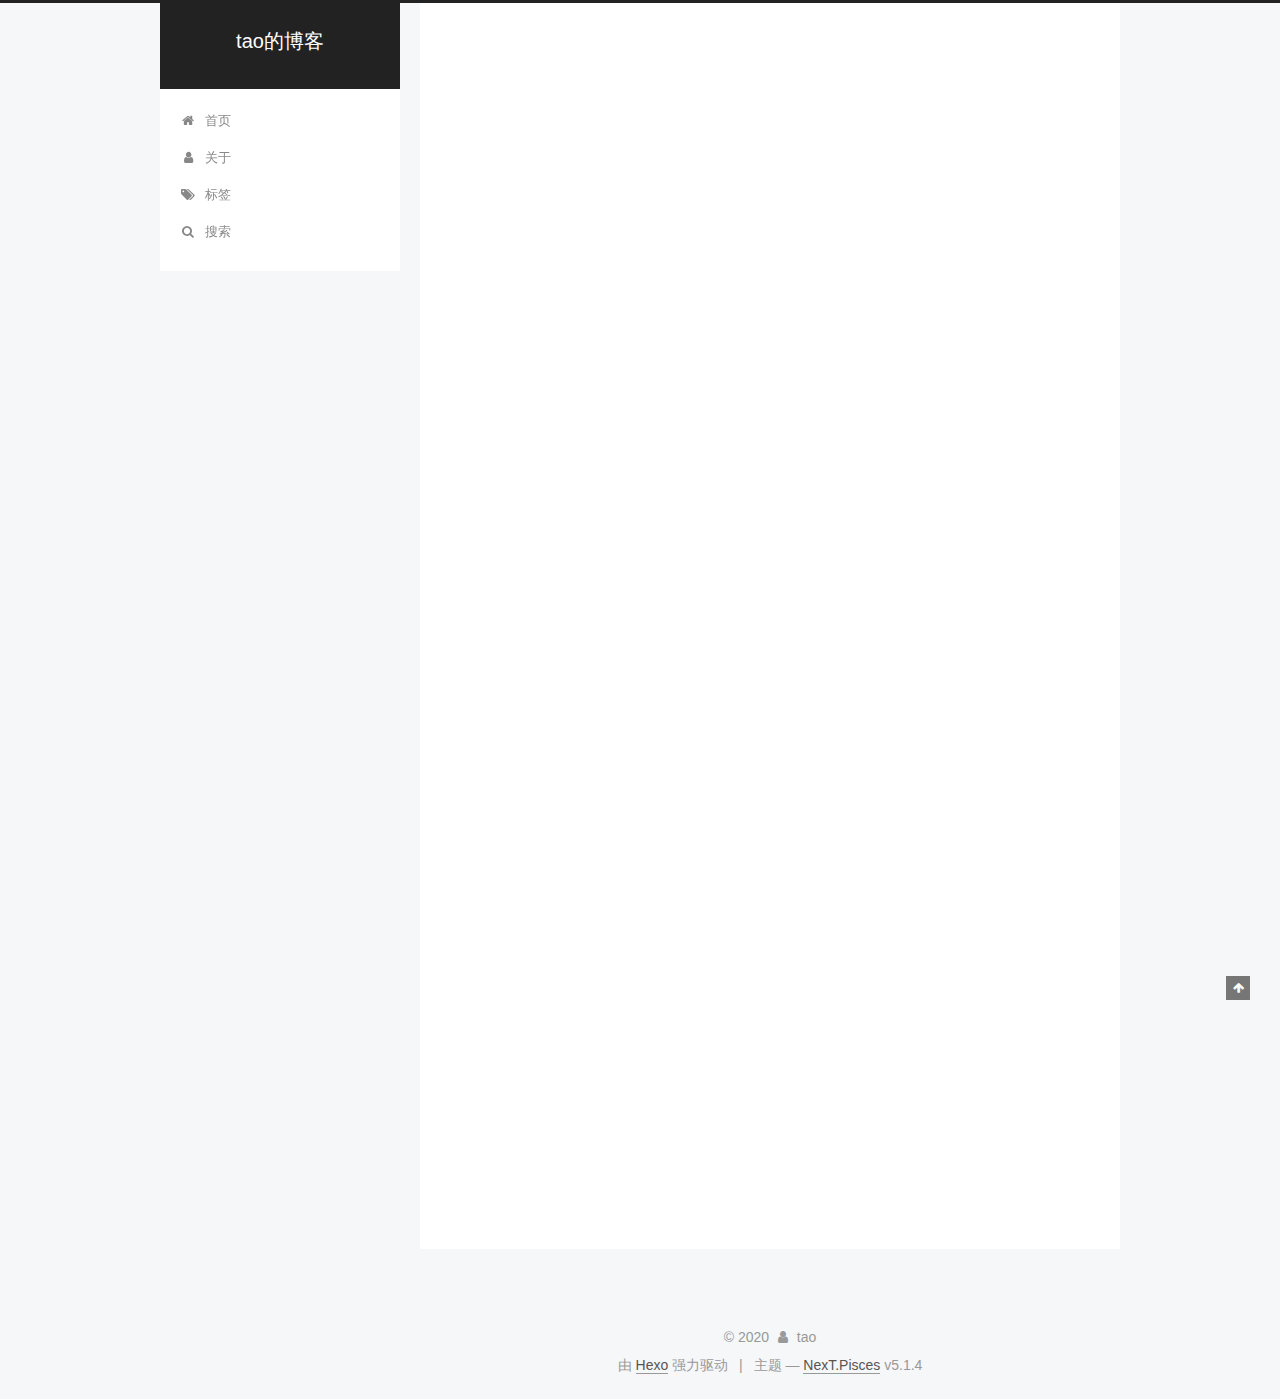
<file: index.html>
<!DOCTYPE html>



  


<html class="theme-next pisces use-motion" lang="zh-Hans">
<head>
  <meta charset="UTF-8"/>
<meta http-equiv="X-UA-Compatible" content="IE=edge" />
<meta name="viewport" content="width=device-width, initial-scale=1, maximum-scale=1"/>
<meta name="theme-color" content="#222">









<meta http-equiv="Cache-Control" content="no-transform" />
<meta http-equiv="Cache-Control" content="no-siteapp" />
















  
  
  <link href="/lib/fancybox/source/jquery.fancybox.css?v=2.1.5" rel="stylesheet" type="text/css" />







<link href="/lib/font-awesome/css/font-awesome.min.css?v=4.6.2" rel="stylesheet" type="text/css" />

<link href="/css/main.css?v=5.1.4" rel="stylesheet" type="text/css" />


  <link rel="apple-touch-icon" sizes="180x180" href="/images/apple-touch-icon-next.png?v=5.1.4">


  <link rel="icon" type="image/png" sizes="32x32" href="/images/favicon-32x32-next.png?v=5.1.4">


  <link rel="icon" type="image/png" sizes="16x16" href="/images/favicon-16x16-next.png?v=5.1.4">


  <link rel="mask-icon" href="/images/logo.svg?v=5.1.4" color="#222">





  <meta name="keywords" content="Hexo, NexT" />










<meta property="og:type" content="website">
<meta property="og:title" content="tao的博客">
<meta property="og:url" content="http://example.com/index.html">
<meta property="og:site_name" content="tao的博客">
<meta property="og:locale">
<meta property="article:author" content="tao">
<meta name="twitter:card" content="summary">



<script type="text/javascript" id="hexo.configurations">
  var NexT = window.NexT || {};
  var CONFIG = {
    root: '',
    scheme: 'Pisces',
    version: '5.1.4',
    sidebar: {"position":"left","display":"post","offset":12,"b2t":false,"scrollpercent":false,"onmobile":false},
    fancybox: true,
    tabs: true,
    motion: {"enable":true,"async":false,"transition":{"post_block":"fadeIn","post_header":"slideDownIn","post_body":"slideDownIn","coll_header":"slideLeftIn","sidebar":"slideUpIn"}},
    duoshuo: {
      userId: '0',
      author: '博主'
    },
    algolia: {
      applicationID: '',
      apiKey: '',
      indexName: '',
      hits: {"per_page":10},
      labels: {"input_placeholder":"Search for Posts","hits_empty":"We didn't find any results for the search: ${query}","hits_stats":"${hits} results found in ${time} ms"}
    }
  };
</script>



  <link rel="canonical" href="http://example.com/"/>





  <title>tao的博客</title>
  








<meta name="generator" content="Hexo 5.2.0"></head>

<body itemscope itemtype="http://schema.org/WebPage" lang="zh-Hans">

  
  
    
  

  <div class="container sidebar-position-left 
  page-home">
    <div class="headband"></div>

    <header id="header" class="header" itemscope itemtype="http://schema.org/WPHeader">
      <div class="header-inner"><div class="site-brand-wrapper">
  <div class="site-meta ">
    

    <div class="custom-logo-site-title">
      <a href="/"  class="brand" rel="start">
        <span class="logo-line-before"><i></i></span>
        <span class="site-title">tao的博客</span>
        <span class="logo-line-after"><i></i></span>
      </a>
    </div>
      
        <p class="site-subtitle"></p>
      
  </div>

  <div class="site-nav-toggle">
    <button>
      <span class="btn-bar"></span>
      <span class="btn-bar"></span>
      <span class="btn-bar"></span>
    </button>
  </div>
</div>

<nav class="site-nav">
  

  
    <ul id="menu" class="menu">
      
        
        <li class="menu-item menu-item-home">
          <a href="/" rel="section">
            
              <i class="menu-item-icon fa fa-fw fa-home"></i> <br />
            
            首页
          </a>
        </li>
      
        
        <li class="menu-item menu-item-about">
          <a href="/about/" rel="section">
            
              <i class="menu-item-icon fa fa-fw fa-user"></i> <br />
            
            关于
          </a>
        </li>
      
        
        <li class="menu-item menu-item-tags">
          <a href="/tags/" rel="section">
            
              <i class="menu-item-icon fa fa-fw fa-tags"></i> <br />
            
            标签
          </a>
        </li>
      

      
        <li class="menu-item menu-item-search">
          
            <a href="javascript:;" class="popup-trigger">
          
            
              <i class="menu-item-icon fa fa-search fa-fw"></i> <br />
            
            搜索
          </a>
        </li>
      
    </ul>
  

  
    <div class="site-search">
      
  <div class="popup search-popup local-search-popup">
  <div class="local-search-header clearfix">
    <span class="search-icon">
      <i class="fa fa-search"></i>
    </span>
    <span class="popup-btn-close">
      <i class="fa fa-times-circle"></i>
    </span>
    <div class="local-search-input-wrapper">
      <input autocomplete="off"
             placeholder="搜索..." spellcheck="false"
             type="text" id="local-search-input">
    </div>
  </div>
  <div id="local-search-result"></div>
</div>



    </div>
  
</nav>



 </div>
    </header>

    <main id="main" class="main">
      <div class="main-inner">
        <div class="content-wrap">
          <div id="content" class="content">
            
  <section id="posts" class="posts-expand">
    
      

  

  
  
  

  <article class="post post-type-normal" itemscope itemtype="http://schema.org/Article">
  
  
  
  <div class="post-block">
    <link itemprop="mainEntityOfPage" href="http://example.com/2020/11/19/4/">

    <span hidden itemprop="author" itemscope itemtype="http://schema.org/Person">
      <meta itemprop="name" content="">
      <meta itemprop="description" content="">
      <meta itemprop="image" content="/images/avatar.gif">
    </span>

    <span hidden itemprop="publisher" itemscope itemtype="http://schema.org/Organization">
      <meta itemprop="name" content="tao的博客">
    </span>

    
      <header class="post-header">

        
        
          <h1 class="post-title" itemprop="name headline">
                
                <a class="post-title-link" href="/2020/11/19/4/" itemprop="url">Next 使用文档</a></h1>
        

        <div class="post-meta">
          <span class="post-time">
            
              <span class="post-meta-item-icon">
                <i class="fa fa-calendar-o"></i>
              </span>
              
                <span class="post-meta-item-text">发表于</span>
              
              <time title="创建于" itemprop="dateCreated datePublished" datetime="2020-11-19T22:27:57+08:00">
                2020-11-19
              </time>
            

            

            
          </span>

          

          
            
          

          
          
             <span id="/2020/11/19/4/" class="leancloud_visitors" data-flag-title="Next 使用文档">
               <span class="post-meta-divider">|</span>
               <span class="post-meta-item-icon">
                 <i class="fa fa-eye"></i>
               </span>
               
                 <span class="post-meta-item-text">阅读次数&#58;</span>
               
                 <span class="leancloud-visitors-count"></span>
             </span>
          

          

          

          

        </div>
      </header>
    

    
    
    
    <div class="post-body" itemprop="articleBody">

      
      

      
        
          
            <p><a target="_blank" rel="noopener" href="http://theme-next.iissnan.com/theme-settings.html">Next 使用文档</a></p>

          
        
      
    </div>
    
    
    

    

    

    

    <footer class="post-footer">
      

      

      

      
      
        <div class="post-eof"></div>
      
    </footer>
  </div>
  
  
  
  </article>


    
      

  

  
  
  

  <article class="post post-type-normal" itemscope itemtype="http://schema.org/Article">
  
  
  
  <div class="post-block">
    <link itemprop="mainEntityOfPage" href="http://example.com/2020/11/19/3/">

    <span hidden itemprop="author" itemscope itemtype="http://schema.org/Person">
      <meta itemprop="name" content="">
      <meta itemprop="description" content="">
      <meta itemprop="image" content="/images/avatar.gif">
    </span>

    <span hidden itemprop="publisher" itemscope itemtype="http://schema.org/Organization">
      <meta itemprop="name" content="tao的博客">
    </span>

    
      <header class="post-header">

        
        
          <h1 class="post-title" itemprop="name headline">
                
                <a class="post-title-link" href="/2020/11/19/3/" itemprop="url">hexo下的tags标签无法显示</a></h1>
        

        <div class="post-meta">
          <span class="post-time">
            
              <span class="post-meta-item-icon">
                <i class="fa fa-calendar-o"></i>
              </span>
              
                <span class="post-meta-item-text">发表于</span>
              
              <time title="创建于" itemprop="dateCreated datePublished" datetime="2020-11-19T22:26:23+08:00">
                2020-11-19
              </time>
            

            

            
          </span>

          

          
            
          

          
          
             <span id="/2020/11/19/3/" class="leancloud_visitors" data-flag-title="hexo下的tags标签无法显示">
               <span class="post-meta-divider">|</span>
               <span class="post-meta-item-icon">
                 <i class="fa fa-eye"></i>
               </span>
               
                 <span class="post-meta-item-text">阅读次数&#58;</span>
               
                 <span class="leancloud-visitors-count"></span>
             </span>
          

          

          

          

        </div>
      </header>
    

    
    
    
    <div class="post-body" itemprop="articleBody">

      
      

      
        
          
            <p><a target="_blank" rel="noopener" href="https://www.zhihu.com/question/29017171">解决方案</a></p>

          
        
      
    </div>
    
    
    

    

    

    

    <footer class="post-footer">
      

      

      

      
      
        <div class="post-eof"></div>
      
    </footer>
  </div>
  
  
  
  </article>


    
      

  

  
  
  

  <article class="post post-type-normal" itemscope itemtype="http://schema.org/Article">
  
  
  
  <div class="post-block">
    <link itemprop="mainEntityOfPage" href="http://example.com/2020/11/19/2/">

    <span hidden itemprop="author" itemscope itemtype="http://schema.org/Person">
      <meta itemprop="name" content="">
      <meta itemprop="description" content="">
      <meta itemprop="image" content="/images/avatar.gif">
    </span>

    <span hidden itemprop="publisher" itemscope itemtype="http://schema.org/Organization">
      <meta itemprop="name" content="tao的博客">
    </span>

    
      <header class="post-header">

        
        
          <h1 class="post-title" itemprop="name headline">
                
                <a class="post-title-link" href="/2020/11/19/2/" itemprop="url">NEXT 主题# cannot GET /20%/</a></h1>
        

        <div class="post-meta">
          <span class="post-time">
            
              <span class="post-meta-item-icon">
                <i class="fa fa-calendar-o"></i>
              </span>
              
                <span class="post-meta-item-text">发表于</span>
              
              <time title="创建于" itemprop="dateCreated datePublished" datetime="2020-11-19T21:58:44+08:00">
                2020-11-19
              </time>
            

            

            
          </span>

          

          
            
          

          
          
             <span id="/2020/11/19/2/" class="leancloud_visitors" data-flag-title="NEXT 主题# cannot GET /20%/">
               <span class="post-meta-divider">|</span>
               <span class="post-meta-item-icon">
                 <i class="fa fa-eye"></i>
               </span>
               
                 <span class="post-meta-item-text">阅读次数&#58;</span>
               
                 <span class="leancloud-visitors-count"></span>
             </span>
          

          

          

          

        </div>
      </header>
    

    
    
    
    <div class="post-body" itemprop="articleBody">

      
      

      
        
          
            <p><img src="/2020/11/19/2/1.png" alt="1">%20 是空格的意思.报错是因为在主题配置文件 || 之前加多了空格,去掉就可以了.</p>

          
        
      
    </div>
    
    
    

    

    

    

    <footer class="post-footer">
      

      

      

      
      
        <div class="post-eof"></div>
      
    </footer>
  </div>
  
  
  
  </article>


    
      

  

  
  
  

  <article class="post post-type-tags" itemscope itemtype="http://schema.org/Article">
  
  
  
  <div class="post-block">
    <link itemprop="mainEntityOfPage" href="http://example.com/2020/11/19/helloWord/">

    <span hidden itemprop="author" itemscope itemtype="http://schema.org/Person">
      <meta itemprop="name" content="">
      <meta itemprop="description" content="">
      <meta itemprop="image" content="/images/avatar.gif">
    </span>

    <span hidden itemprop="publisher" itemscope itemtype="http://schema.org/Organization">
      <meta itemprop="name" content="tao的博客">
    </span>

    
      <header class="post-header">

        
        
          <h1 class="post-title" itemprop="name headline">
                
                <a class="post-title-link" href="/2020/11/19/helloWord/" itemprop="url">helloWord</a></h1>
        

        <div class="post-meta">
          <span class="post-time">
            
              <span class="post-meta-item-icon">
                <i class="fa fa-calendar-o"></i>
              </span>
              
                <span class="post-meta-item-text">发表于</span>
              
              <time title="创建于" itemprop="dateCreated datePublished" datetime="2020-11-19T21:24:02+08:00">
                2020-11-19
              </time>
            

            

            
          </span>

          

          
            
          

          
          
             <span id="/2020/11/19/helloWord/" class="leancloud_visitors" data-flag-title="helloWord">
               <span class="post-meta-divider">|</span>
               <span class="post-meta-item-icon">
                 <i class="fa fa-eye"></i>
               </span>
               
                 <span class="post-meta-item-text">阅读次数&#58;</span>
               
                 <span class="leancloud-visitors-count"></span>
             </span>
          

          

          

          

        </div>
      </header>
    

    
    
    
    <div class="post-body" itemprop="articleBody">

      
      

      
        
          
            
          
        
      
    </div>
    
    
    

    

    

    

    <footer class="post-footer">
      

      

      

      
      
        <div class="post-eof"></div>
      
    </footer>
  </div>
  
  
  
  </article>


    
  </section>

  


          </div>
          


          

        </div>
        
          
  
  <div class="sidebar-toggle">
    <div class="sidebar-toggle-line-wrap">
      <span class="sidebar-toggle-line sidebar-toggle-line-first"></span>
      <span class="sidebar-toggle-line sidebar-toggle-line-middle"></span>
      <span class="sidebar-toggle-line sidebar-toggle-line-last"></span>
    </div>
  </div>

  <aside id="sidebar" class="sidebar">
    
    <div class="sidebar-inner">

      

      

      <section class="site-overview-wrap sidebar-panel sidebar-panel-active">
        <div class="site-overview">
          <div class="site-author motion-element" itemprop="author" itemscope itemtype="http://schema.org/Person">
            
              <p class="site-author-name" itemprop="name"></p>
              <p class="site-description motion-element" itemprop="description"></p>
          </div>

          <nav class="site-state motion-element">

            
              <div class="site-state-item site-state-posts">
              
                <a href="/archives">
              
                  <span class="site-state-item-count">4</span>
                  <span class="site-state-item-name">日志</span>
                </a>
              </div>
            

            

            

          </nav>

          

          
            <div class="links-of-author motion-element">
                
                  <span class="links-of-author-item">
                    <a href="https://github.com/yourname" target="_blank" title="GitHub">
                      
                        <i class="fa fa-fw fa-github"></i>GitHub</a>
                  </span>
                
                  <span class="links-of-author-item">
                    <a href="mailto:yourname@gmail.com" target="_blank" title="E-Mail">
                      
                        <i class="fa fa-fw fa-envelope"></i>E-Mail</a>
                  </span>
                
            </div>
          

          
          

          
          

          

        </div>
      </section>

      

      

    </div>
  </aside>


        
      </div>
    </main>

    <footer id="footer" class="footer">
      <div class="footer-inner">
        <div class="copyright">&copy; <span itemprop="copyrightYear">2020</span>
  <span class="with-love">
    <i class="fa fa-user"></i>
  </span>
  <span class="author" itemprop="copyrightHolder">tao</span>

  
</div>


  <div class="powered-by">由 <a class="theme-link" target="_blank" href="https://hexo.io">Hexo</a> 强力驱动</div>



  <span class="post-meta-divider">|</span>



  <div class="theme-info">主题 &mdash; <a class="theme-link" target="_blank" href="https://github.com/iissnan/hexo-theme-next">NexT.Pisces</a> v5.1.4</div>




        







        
      </div>
    </footer>

    
      <div class="back-to-top">
        <i class="fa fa-arrow-up"></i>
        
      </div>
    

    

  </div>

  

<script type="text/javascript">
  if (Object.prototype.toString.call(window.Promise) !== '[object Function]') {
    window.Promise = null;
  }
</script>









  












  
  
    <script type="text/javascript" src="/lib/jquery/index.js?v=2.1.3"></script>
  

  
  
    <script type="text/javascript" src="/lib/fastclick/lib/fastclick.min.js?v=1.0.6"></script>
  

  
  
    <script type="text/javascript" src="/lib/jquery_lazyload/jquery.lazyload.js?v=1.9.7"></script>
  

  
  
    <script type="text/javascript" src="/lib/velocity/velocity.min.js?v=1.2.1"></script>
  

  
  
    <script type="text/javascript" src="/lib/velocity/velocity.ui.min.js?v=1.2.1"></script>
  

  
  
    <script type="text/javascript" src="/lib/fancybox/source/jquery.fancybox.pack.js?v=2.1.5"></script>
  


  


  <script type="text/javascript" src="/js/src/utils.js?v=5.1.4"></script>

  <script type="text/javascript" src="/js/src/motion.js?v=5.1.4"></script>



  
  


  <script type="text/javascript" src="/js/src/affix.js?v=5.1.4"></script>

  <script type="text/javascript" src="/js/src/schemes/pisces.js?v=5.1.4"></script>



  

  


  <script type="text/javascript" src="/js/src/bootstrap.js?v=5.1.4"></script>



  


  




	





  





  












  

  <script type="text/javascript">
    // Popup Window;
    var isfetched = false;
    var isXml = true;
    // Search DB path;
    var search_path = "search.xml";
    if (search_path.length === 0) {
      search_path = "search.xml";
    } else if (/json$/i.test(search_path)) {
      isXml = false;
    }
    var path = "/" + search_path;
    // monitor main search box;

    var onPopupClose = function (e) {
      $('.popup').hide();
      $('#local-search-input').val('');
      $('.search-result-list').remove();
      $('#no-result').remove();
      $(".local-search-pop-overlay").remove();
      $('body').css('overflow', '');
    }

    function proceedsearch() {
      $("body")
        .append('<div class="search-popup-overlay local-search-pop-overlay"></div>')
        .css('overflow', 'hidden');
      $('.search-popup-overlay').click(onPopupClose);
      $('.popup').toggle();
      var $localSearchInput = $('#local-search-input');
      $localSearchInput.attr("autocapitalize", "none");
      $localSearchInput.attr("autocorrect", "off");
      $localSearchInput.focus();
    }

    // search function;
    var searchFunc = function(path, search_id, content_id) {
      'use strict';

      // start loading animation
      $("body")
        .append('<div class="search-popup-overlay local-search-pop-overlay">' +
          '<div id="search-loading-icon">' +
          '<i class="fa fa-spinner fa-pulse fa-5x fa-fw"></i>' +
          '</div>' +
          '</div>')
        .css('overflow', 'hidden');
      $("#search-loading-icon").css('margin', '20% auto 0 auto').css('text-align', 'center');

      $.ajax({
        url: path,
        dataType: isXml ? "xml" : "json",
        async: true,
        success: function(res) {
          // get the contents from search data
          isfetched = true;
          $('.popup').detach().appendTo('.header-inner');
          var datas = isXml ? $("entry", res).map(function() {
            return {
              title: $("title", this).text(),
              content: $("content",this).text(),
              url: $("url" , this).text()
            };
          }).get() : res;
          var input = document.getElementById(search_id);
          var resultContent = document.getElementById(content_id);
          var inputEventFunction = function() {
            var searchText = input.value.trim().toLowerCase();
            var keywords = searchText.split(/[\s\-]+/);
            if (keywords.length > 1) {
              keywords.push(searchText);
            }
            var resultItems = [];
            if (searchText.length > 0) {
              // perform local searching
              datas.forEach(function(data) {
                var isMatch = false;
                var hitCount = 0;
                var searchTextCount = 0;
                var title = data.title.trim();
                var titleInLowerCase = title.toLowerCase();
                var content = data.content.trim().replace(/<[^>]+>/g,"");
                var contentInLowerCase = content.toLowerCase();
                var articleUrl = decodeURIComponent(data.url);
                var indexOfTitle = [];
                var indexOfContent = [];
                // only match articles with not empty titles
                if(title != '') {
                  keywords.forEach(function(keyword) {
                    function getIndexByWord(word, text, caseSensitive) {
                      var wordLen = word.length;
                      if (wordLen === 0) {
                        return [];
                      }
                      var startPosition = 0, position = [], index = [];
                      if (!caseSensitive) {
                        text = text.toLowerCase();
                        word = word.toLowerCase();
                      }
                      while ((position = text.indexOf(word, startPosition)) > -1) {
                        index.push({position: position, word: word});
                        startPosition = position + wordLen;
                      }
                      return index;
                    }

                    indexOfTitle = indexOfTitle.concat(getIndexByWord(keyword, titleInLowerCase, false));
                    indexOfContent = indexOfContent.concat(getIndexByWord(keyword, contentInLowerCase, false));
                  });
                  if (indexOfTitle.length > 0 || indexOfContent.length > 0) {
                    isMatch = true;
                    hitCount = indexOfTitle.length + indexOfContent.length;
                  }
                }

                // show search results

                if (isMatch) {
                  // sort index by position of keyword

                  [indexOfTitle, indexOfContent].forEach(function (index) {
                    index.sort(function (itemLeft, itemRight) {
                      if (itemRight.position !== itemLeft.position) {
                        return itemRight.position - itemLeft.position;
                      } else {
                        return itemLeft.word.length - itemRight.word.length;
                      }
                    });
                  });

                  // merge hits into slices

                  function mergeIntoSlice(text, start, end, index) {
                    var item = index[index.length - 1];
                    var position = item.position;
                    var word = item.word;
                    var hits = [];
                    var searchTextCountInSlice = 0;
                    while (position + word.length <= end && index.length != 0) {
                      if (word === searchText) {
                        searchTextCountInSlice++;
                      }
                      hits.push({position: position, length: word.length});
                      var wordEnd = position + word.length;

                      // move to next position of hit

                      index.pop();
                      while (index.length != 0) {
                        item = index[index.length - 1];
                        position = item.position;
                        word = item.word;
                        if (wordEnd > position) {
                          index.pop();
                        } else {
                          break;
                        }
                      }
                    }
                    searchTextCount += searchTextCountInSlice;
                    return {
                      hits: hits,
                      start: start,
                      end: end,
                      searchTextCount: searchTextCountInSlice
                    };
                  }

                  var slicesOfTitle = [];
                  if (indexOfTitle.length != 0) {
                    slicesOfTitle.push(mergeIntoSlice(title, 0, title.length, indexOfTitle));
                  }

                  var slicesOfContent = [];
                  while (indexOfContent.length != 0) {
                    var item = indexOfContent[indexOfContent.length - 1];
                    var position = item.position;
                    var word = item.word;
                    // cut out 100 characters
                    var start = position - 20;
                    var end = position + 80;
                    if(start < 0){
                      start = 0;
                    }
                    if (end < position + word.length) {
                      end = position + word.length;
                    }
                    if(end > content.length){
                      end = content.length;
                    }
                    slicesOfContent.push(mergeIntoSlice(content, start, end, indexOfContent));
                  }

                  // sort slices in content by search text's count and hits' count

                  slicesOfContent.sort(function (sliceLeft, sliceRight) {
                    if (sliceLeft.searchTextCount !== sliceRight.searchTextCount) {
                      return sliceRight.searchTextCount - sliceLeft.searchTextCount;
                    } else if (sliceLeft.hits.length !== sliceRight.hits.length) {
                      return sliceRight.hits.length - sliceLeft.hits.length;
                    } else {
                      return sliceLeft.start - sliceRight.start;
                    }
                  });

                  // select top N slices in content

                  var upperBound = parseInt('1');
                  if (upperBound >= 0) {
                    slicesOfContent = slicesOfContent.slice(0, upperBound);
                  }

                  // highlight title and content

                  function highlightKeyword(text, slice) {
                    var result = '';
                    var prevEnd = slice.start;
                    slice.hits.forEach(function (hit) {
                      result += text.substring(prevEnd, hit.position);
                      var end = hit.position + hit.length;
                      result += '<b class="search-keyword">' + text.substring(hit.position, end) + '</b>';
                      prevEnd = end;
                    });
                    result += text.substring(prevEnd, slice.end);
                    return result;
                  }

                  var resultItem = '';

                  if (slicesOfTitle.length != 0) {
                    resultItem += "<li><a href='" + articleUrl + "' class='search-result-title'>" + highlightKeyword(title, slicesOfTitle[0]) + "</a>";
                  } else {
                    resultItem += "<li><a href='" + articleUrl + "' class='search-result-title'>" + title + "</a>";
                  }

                  slicesOfContent.forEach(function (slice) {
                    resultItem += "<a href='" + articleUrl + "'>" +
                      "<p class=\"search-result\">" + highlightKeyword(content, slice) +
                      "...</p>" + "</a>";
                  });

                  resultItem += "</li>";
                  resultItems.push({
                    item: resultItem,
                    searchTextCount: searchTextCount,
                    hitCount: hitCount,
                    id: resultItems.length
                  });
                }
              })
            };
            if (keywords.length === 1 && keywords[0] === "") {
              resultContent.innerHTML = '<div id="no-result"><i class="fa fa-search fa-5x" /></div>'
            } else if (resultItems.length === 0) {
              resultContent.innerHTML = '<div id="no-result"><i class="fa fa-frown-o fa-5x" /></div>'
            } else {
              resultItems.sort(function (resultLeft, resultRight) {
                if (resultLeft.searchTextCount !== resultRight.searchTextCount) {
                  return resultRight.searchTextCount - resultLeft.searchTextCount;
                } else if (resultLeft.hitCount !== resultRight.hitCount) {
                  return resultRight.hitCount - resultLeft.hitCount;
                } else {
                  return resultRight.id - resultLeft.id;
                }
              });
              var searchResultList = '<ul class=\"search-result-list\">';
              resultItems.forEach(function (result) {
                searchResultList += result.item;
              })
              searchResultList += "</ul>";
              resultContent.innerHTML = searchResultList;
            }
          }

          if ('auto' === 'auto') {
            input.addEventListener('input', inputEventFunction);
          } else {
            $('.search-icon').click(inputEventFunction);
            input.addEventListener('keypress', function (event) {
              if (event.keyCode === 13) {
                inputEventFunction();
              }
            });
          }

          // remove loading animation
          $(".local-search-pop-overlay").remove();
          $('body').css('overflow', '');

          proceedsearch();
        }
      });
    }

    // handle and trigger popup window;
    $('.popup-trigger').click(function(e) {
      e.stopPropagation();
      if (isfetched === false) {
        searchFunc(path, 'local-search-input', 'local-search-result');
      } else {
        proceedsearch();
      };
    });

    $('.popup-btn-close').click(onPopupClose);
    $('.popup').click(function(e){
      e.stopPropagation();
    });
    $(document).on('keyup', function (event) {
      var shouldDismissSearchPopup = event.which === 27 &&
        $('.search-popup').is(':visible');
      if (shouldDismissSearchPopup) {
        onPopupClose();
      }
    });
  </script>





  

  
  <script src="https://cdn1.lncld.net/static/js/av-core-mini-0.6.4.js"></script>
  <script>AV.initialize("1E7W7s5uA7GlYeeCPeV3k7Qy-gzGzoHsz", "ECtgkKlQnQFOFs4Y0PxqUARV");</script>
  <script>
    function showTime(Counter) {
      var query = new AV.Query(Counter);
      var entries = [];
      var $visitors = $(".leancloud_visitors");

      $visitors.each(function () {
        entries.push( $(this).attr("id").trim() );
      });

      query.containedIn('url', entries);
      query.find()
        .done(function (results) {
          var COUNT_CONTAINER_REF = '.leancloud-visitors-count';

          if (results.length === 0) {
            $visitors.find(COUNT_CONTAINER_REF).text(0);
            return;
          }

          for (var i = 0; i < results.length; i++) {
            var item = results[i];
            var url = item.get('url');
            var time = item.get('time');
            var element = document.getElementById(url);

            $(element).find(COUNT_CONTAINER_REF).text(time);
          }
          for(var i = 0; i < entries.length; i++) {
            var url = entries[i];
            var element = document.getElementById(url);
            var countSpan = $(element).find(COUNT_CONTAINER_REF);
            if( countSpan.text() == '') {
              countSpan.text(0);
            }
          }
        })
        .fail(function (object, error) {
          console.log("Error: " + error.code + " " + error.message);
        });
    }

    function addCount(Counter) {
      var $visitors = $(".leancloud_visitors");
      var url = $visitors.attr('id').trim();
      var title = $visitors.attr('data-flag-title').trim();
      var query = new AV.Query(Counter);

      query.equalTo("url", url);
      query.find({
        success: function(results) {
          if (results.length > 0) {
            var counter = results[0];
            counter.fetchWhenSave(true);
            counter.increment("time");
            counter.save(null, {
              success: function(counter) {
                var $element = $(document.getElementById(url));
                $element.find('.leancloud-visitors-count').text(counter.get('time'));
              },
              error: function(counter, error) {
                console.log('Failed to save Visitor num, with error message: ' + error.message);
              }
            });
          } else {
            var newcounter = new Counter();
            /* Set ACL */
            var acl = new AV.ACL();
            acl.setPublicReadAccess(true);
            acl.setPublicWriteAccess(true);
            newcounter.setACL(acl);
            /* End Set ACL */
            newcounter.set("title", title);
            newcounter.set("url", url);
            newcounter.set("time", 1);
            newcounter.save(null, {
              success: function(newcounter) {
                var $element = $(document.getElementById(url));
                $element.find('.leancloud-visitors-count').text(newcounter.get('time'));
              },
              error: function(newcounter, error) {
                console.log('Failed to create');
              }
            });
          }
        },
        error: function(error) {
          console.log('Error:' + error.code + " " + error.message);
        }
      });
    }

    $(function() {
      var Counter = AV.Object.extend("Counter");
      if ($('.leancloud_visitors').length == 1) {
        addCount(Counter);
      } else if ($('.post-title-link').length > 1) {
        showTime(Counter);
      }
    });
  </script>



  

  

  
  
  
  <link rel="stylesheet" href="/lib/needsharebutton/needsharebutton.css">

  
  
  <script src="/lib/needsharebutton/needsharebutton.js"></script>

  <script>
    
      pbOptions = {};
      
          pbOptions.iconStyle = "box";
      
          pbOptions.boxForm = "horizontal";
      
          pbOptions.position = "bottomCenter";
      
          pbOptions.networks = "Weibo,Wechat,Douban,QQZone";
      
      new needShareButton('#needsharebutton-postbottom', pbOptions);
    
    
  </script>

  

  

  

  

</body>
</html>
</file>
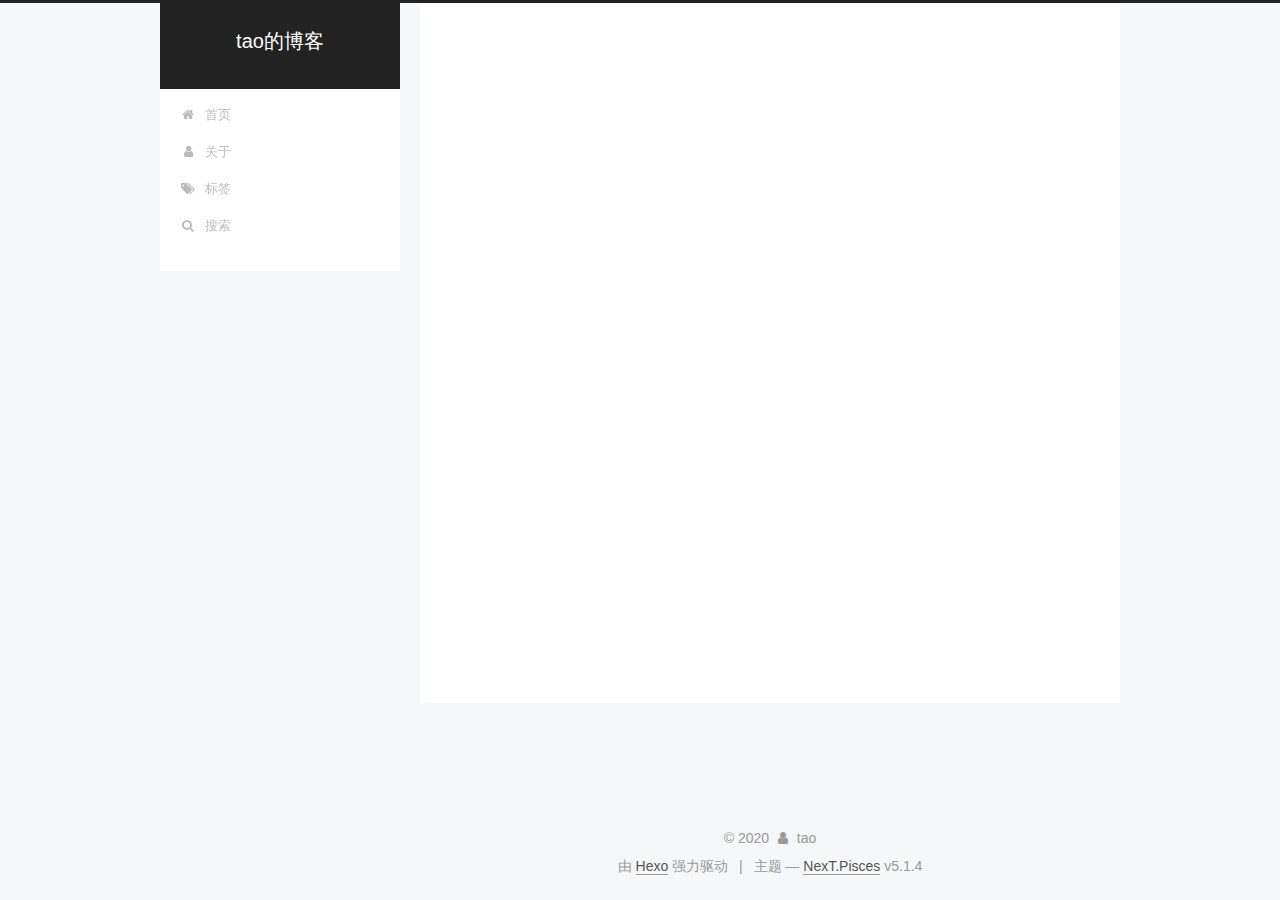
<file: archives/index.html>
<!DOCTYPE html>



  


<html class="theme-next pisces use-motion" lang="zh-Hans">
<head>
  <meta charset="UTF-8"/>
<meta http-equiv="X-UA-Compatible" content="IE=edge" />
<meta name="viewport" content="width=device-width, initial-scale=1, maximum-scale=1"/>
<meta name="theme-color" content="#222">









<meta http-equiv="Cache-Control" content="no-transform" />
<meta http-equiv="Cache-Control" content="no-siteapp" />
















  
  
  <link href="/lib/fancybox/source/jquery.fancybox.css?v=2.1.5" rel="stylesheet" type="text/css" />







<link href="/lib/font-awesome/css/font-awesome.min.css?v=4.6.2" rel="stylesheet" type="text/css" />

<link href="/css/main.css?v=5.1.4" rel="stylesheet" type="text/css" />


  <link rel="apple-touch-icon" sizes="180x180" href="/images/apple-touch-icon-next.png?v=5.1.4">


  <link rel="icon" type="image/png" sizes="32x32" href="/images/favicon-32x32-next.png?v=5.1.4">


  <link rel="icon" type="image/png" sizes="16x16" href="/images/favicon-16x16-next.png?v=5.1.4">


  <link rel="mask-icon" href="/images/logo.svg?v=5.1.4" color="#222">





  <meta name="keywords" content="Hexo, NexT" />










<meta property="og:type" content="website">
<meta property="og:title" content="tao的博客">
<meta property="og:url" content="http://example.com/archives/index.html">
<meta property="og:site_name" content="tao的博客">
<meta property="og:locale">
<meta property="article:author" content="tao">
<meta name="twitter:card" content="summary">



<script type="text/javascript" id="hexo.configurations">
  var NexT = window.NexT || {};
  var CONFIG = {
    root: '',
    scheme: 'Pisces',
    version: '5.1.4',
    sidebar: {"position":"left","display":"post","offset":12,"b2t":false,"scrollpercent":false,"onmobile":false},
    fancybox: true,
    tabs: true,
    motion: {"enable":true,"async":false,"transition":{"post_block":"fadeIn","post_header":"slideDownIn","post_body":"slideDownIn","coll_header":"slideLeftIn","sidebar":"slideUpIn"}},
    duoshuo: {
      userId: '0',
      author: '博主'
    },
    algolia: {
      applicationID: '',
      apiKey: '',
      indexName: '',
      hits: {"per_page":10},
      labels: {"input_placeholder":"Search for Posts","hits_empty":"We didn't find any results for the search: ${query}","hits_stats":"${hits} results found in ${time} ms"}
    }
  };
</script>



  <link rel="canonical" href="http://example.com/archives/"/>





  <title>归档 | tao的博客</title>
  








<meta name="generator" content="Hexo 5.2.0"></head>

<body itemscope itemtype="http://schema.org/WebPage" lang="zh-Hans">

  
  
    
  

  <div class="container sidebar-position-left page-archive">
    <div class="headband"></div>

    <header id="header" class="header" itemscope itemtype="http://schema.org/WPHeader">
      <div class="header-inner"><div class="site-brand-wrapper">
  <div class="site-meta ">
    

    <div class="custom-logo-site-title">
      <a href="/"  class="brand" rel="start">
        <span class="logo-line-before"><i></i></span>
        <span class="site-title">tao的博客</span>
        <span class="logo-line-after"><i></i></span>
      </a>
    </div>
      
        <p class="site-subtitle"></p>
      
  </div>

  <div class="site-nav-toggle">
    <button>
      <span class="btn-bar"></span>
      <span class="btn-bar"></span>
      <span class="btn-bar"></span>
    </button>
  </div>
</div>

<nav class="site-nav">
  

  
    <ul id="menu" class="menu">
      
        
        <li class="menu-item menu-item-home">
          <a href="/" rel="section">
            
              <i class="menu-item-icon fa fa-fw fa-home"></i> <br />
            
            首页
          </a>
        </li>
      
        
        <li class="menu-item menu-item-about">
          <a href="/about/" rel="section">
            
              <i class="menu-item-icon fa fa-fw fa-user"></i> <br />
            
            关于
          </a>
        </li>
      
        
        <li class="menu-item menu-item-tags">
          <a href="/tags/" rel="section">
            
              <i class="menu-item-icon fa fa-fw fa-tags"></i> <br />
            
            标签
          </a>
        </li>
      

      
        <li class="menu-item menu-item-search">
          
            <a href="javascript:;" class="popup-trigger">
          
            
              <i class="menu-item-icon fa fa-search fa-fw"></i> <br />
            
            搜索
          </a>
        </li>
      
    </ul>
  

  
    <div class="site-search">
      
  <div class="popup search-popup local-search-popup">
  <div class="local-search-header clearfix">
    <span class="search-icon">
      <i class="fa fa-search"></i>
    </span>
    <span class="popup-btn-close">
      <i class="fa fa-times-circle"></i>
    </span>
    <div class="local-search-input-wrapper">
      <input autocomplete="off"
             placeholder="搜索..." spellcheck="false"
             type="text" id="local-search-input">
    </div>
  </div>
  <div id="local-search-result"></div>
</div>



    </div>
  
</nav>



 </div>
    </header>

    <main id="main" class="main">
      <div class="main-inner">
        <div class="content-wrap">
          <div id="content" class="content">
            

  
  
  
  <div class="post-block archive">
    <div id="posts" class="posts-collapse">
      <span class="archive-move-on"></span>

      <span class="archive-page-counter">
        
        
        
          
        
        嗯..! 目前共计 4 篇日志。 继续努力。
      </span>

      

        
        
        

        
          
          <div class="collection-title">
            <h1 class="archive-year" id="archive-year-2020">2020</h1>
          </div>
        
        

        

  <article class="post post-type-normal" itemscope itemtype="http://schema.org/Article">
    <header class="post-header">

      <h2 class="post-title">
        
            <a class="post-title-link" href="/2020/11/19/4/" itemprop="url">
              
                <span itemprop="name">Next 使用文档</span>
              
            </a>
        
      </h2>

      <div class="post-meta">
        <time class="post-time" itemprop="dateCreated"
              datetime="2020-11-19T22:27:57+08:00"
              content="2020-11-19" >
          11-19
        </time>
      </div>

    </header>
  </article>



      

        
        
        

        
        

        

  <article class="post post-type-normal" itemscope itemtype="http://schema.org/Article">
    <header class="post-header">

      <h2 class="post-title">
        
            <a class="post-title-link" href="/2020/11/19/3/" itemprop="url">
              
                <span itemprop="name">hexo下的tags标签无法显示</span>
              
            </a>
        
      </h2>

      <div class="post-meta">
        <time class="post-time" itemprop="dateCreated"
              datetime="2020-11-19T22:26:23+08:00"
              content="2020-11-19" >
          11-19
        </time>
      </div>

    </header>
  </article>



      

        
        
        

        
        

        

  <article class="post post-type-normal" itemscope itemtype="http://schema.org/Article">
    <header class="post-header">

      <h2 class="post-title">
        
            <a class="post-title-link" href="/2020/11/19/2/" itemprop="url">
              
                <span itemprop="name">NEXT 主题# cannot GET /20%/</span>
              
            </a>
        
      </h2>

      <div class="post-meta">
        <time class="post-time" itemprop="dateCreated"
              datetime="2020-11-19T21:58:44+08:00"
              content="2020-11-19" >
          11-19
        </time>
      </div>

    </header>
  </article>



      

        
        
        

        
        

        

  <article class="post post-type-tags" itemscope itemtype="http://schema.org/Article">
    <header class="post-header">

      <h2 class="post-title">
        
            <a class="post-title-link" href="/2020/11/19/helloWord/" itemprop="url">
              
                <span itemprop="name">helloWord</span>
              
            </a>
        
      </h2>

      <div class="post-meta">
        <time class="post-time" itemprop="dateCreated"
              datetime="2020-11-19T21:24:02+08:00"
              content="2020-11-19" >
          11-19
        </time>
      </div>

    </header>
  </article>



      

    </div>
  </div>
  
  
  

  



          </div>
          


          

        </div>
        
          
  
  <div class="sidebar-toggle">
    <div class="sidebar-toggle-line-wrap">
      <span class="sidebar-toggle-line sidebar-toggle-line-first"></span>
      <span class="sidebar-toggle-line sidebar-toggle-line-middle"></span>
      <span class="sidebar-toggle-line sidebar-toggle-line-last"></span>
    </div>
  </div>

  <aside id="sidebar" class="sidebar">
    
    <div class="sidebar-inner">

      

      

      <section class="site-overview-wrap sidebar-panel sidebar-panel-active">
        <div class="site-overview">
          <div class="site-author motion-element" itemprop="author" itemscope itemtype="http://schema.org/Person">
            
              <p class="site-author-name" itemprop="name"></p>
              <p class="site-description motion-element" itemprop="description"></p>
          </div>

          <nav class="site-state motion-element">

            
              <div class="site-state-item site-state-posts">
              
                <a href="/archives">
              
                  <span class="site-state-item-count">4</span>
                  <span class="site-state-item-name">日志</span>
                </a>
              </div>
            

            

            

          </nav>

          

          
            <div class="links-of-author motion-element">
                
                  <span class="links-of-author-item">
                    <a href="https://github.com/yourname" target="_blank" title="GitHub">
                      
                        <i class="fa fa-fw fa-github"></i>GitHub</a>
                  </span>
                
                  <span class="links-of-author-item">
                    <a href="mailto:yourname@gmail.com" target="_blank" title="E-Mail">
                      
                        <i class="fa fa-fw fa-envelope"></i>E-Mail</a>
                  </span>
                
            </div>
          

          
          

          
          

          

        </div>
      </section>

      

      

    </div>
  </aside>


        
      </div>
    </main>

    <footer id="footer" class="footer">
      <div class="footer-inner">
        <div class="copyright">&copy; <span itemprop="copyrightYear">2020</span>
  <span class="with-love">
    <i class="fa fa-user"></i>
  </span>
  <span class="author" itemprop="copyrightHolder">tao</span>

  
</div>


  <div class="powered-by">由 <a class="theme-link" target="_blank" href="https://hexo.io">Hexo</a> 强力驱动</div>



  <span class="post-meta-divider">|</span>



  <div class="theme-info">主题 &mdash; <a class="theme-link" target="_blank" href="https://github.com/iissnan/hexo-theme-next">NexT.Pisces</a> v5.1.4</div>




        







        
      </div>
    </footer>

    
      <div class="back-to-top">
        <i class="fa fa-arrow-up"></i>
        
      </div>
    

    

  </div>

  

<script type="text/javascript">
  if (Object.prototype.toString.call(window.Promise) !== '[object Function]') {
    window.Promise = null;
  }
</script>









  












  
  
    <script type="text/javascript" src="/lib/jquery/index.js?v=2.1.3"></script>
  

  
  
    <script type="text/javascript" src="/lib/fastclick/lib/fastclick.min.js?v=1.0.6"></script>
  

  
  
    <script type="text/javascript" src="/lib/jquery_lazyload/jquery.lazyload.js?v=1.9.7"></script>
  

  
  
    <script type="text/javascript" src="/lib/velocity/velocity.min.js?v=1.2.1"></script>
  

  
  
    <script type="text/javascript" src="/lib/velocity/velocity.ui.min.js?v=1.2.1"></script>
  

  
  
    <script type="text/javascript" src="/lib/fancybox/source/jquery.fancybox.pack.js?v=2.1.5"></script>
  


  


  <script type="text/javascript" src="/js/src/utils.js?v=5.1.4"></script>

  <script type="text/javascript" src="/js/src/motion.js?v=5.1.4"></script>



  
  


  <script type="text/javascript" src="/js/src/affix.js?v=5.1.4"></script>

  <script type="text/javascript" src="/js/src/schemes/pisces.js?v=5.1.4"></script>



  

  


  <script type="text/javascript" src="/js/src/bootstrap.js?v=5.1.4"></script>



  


  




	





  





  












  

  <script type="text/javascript">
    // Popup Window;
    var isfetched = false;
    var isXml = true;
    // Search DB path;
    var search_path = "search.xml";
    if (search_path.length === 0) {
      search_path = "search.xml";
    } else if (/json$/i.test(search_path)) {
      isXml = false;
    }
    var path = "/" + search_path;
    // monitor main search box;

    var onPopupClose = function (e) {
      $('.popup').hide();
      $('#local-search-input').val('');
      $('.search-result-list').remove();
      $('#no-result').remove();
      $(".local-search-pop-overlay").remove();
      $('body').css('overflow', '');
    }

    function proceedsearch() {
      $("body")
        .append('<div class="search-popup-overlay local-search-pop-overlay"></div>')
        .css('overflow', 'hidden');
      $('.search-popup-overlay').click(onPopupClose);
      $('.popup').toggle();
      var $localSearchInput = $('#local-search-input');
      $localSearchInput.attr("autocapitalize", "none");
      $localSearchInput.attr("autocorrect", "off");
      $localSearchInput.focus();
    }

    // search function;
    var searchFunc = function(path, search_id, content_id) {
      'use strict';

      // start loading animation
      $("body")
        .append('<div class="search-popup-overlay local-search-pop-overlay">' +
          '<div id="search-loading-icon">' +
          '<i class="fa fa-spinner fa-pulse fa-5x fa-fw"></i>' +
          '</div>' +
          '</div>')
        .css('overflow', 'hidden');
      $("#search-loading-icon").css('margin', '20% auto 0 auto').css('text-align', 'center');

      $.ajax({
        url: path,
        dataType: isXml ? "xml" : "json",
        async: true,
        success: function(res) {
          // get the contents from search data
          isfetched = true;
          $('.popup').detach().appendTo('.header-inner');
          var datas = isXml ? $("entry", res).map(function() {
            return {
              title: $("title", this).text(),
              content: $("content",this).text(),
              url: $("url" , this).text()
            };
          }).get() : res;
          var input = document.getElementById(search_id);
          var resultContent = document.getElementById(content_id);
          var inputEventFunction = function() {
            var searchText = input.value.trim().toLowerCase();
            var keywords = searchText.split(/[\s\-]+/);
            if (keywords.length > 1) {
              keywords.push(searchText);
            }
            var resultItems = [];
            if (searchText.length > 0) {
              // perform local searching
              datas.forEach(function(data) {
                var isMatch = false;
                var hitCount = 0;
                var searchTextCount = 0;
                var title = data.title.trim();
                var titleInLowerCase = title.toLowerCase();
                var content = data.content.trim().replace(/<[^>]+>/g,"");
                var contentInLowerCase = content.toLowerCase();
                var articleUrl = decodeURIComponent(data.url);
                var indexOfTitle = [];
                var indexOfContent = [];
                // only match articles with not empty titles
                if(title != '') {
                  keywords.forEach(function(keyword) {
                    function getIndexByWord(word, text, caseSensitive) {
                      var wordLen = word.length;
                      if (wordLen === 0) {
                        return [];
                      }
                      var startPosition = 0, position = [], index = [];
                      if (!caseSensitive) {
                        text = text.toLowerCase();
                        word = word.toLowerCase();
                      }
                      while ((position = text.indexOf(word, startPosition)) > -1) {
                        index.push({position: position, word: word});
                        startPosition = position + wordLen;
                      }
                      return index;
                    }

                    indexOfTitle = indexOfTitle.concat(getIndexByWord(keyword, titleInLowerCase, false));
                    indexOfContent = indexOfContent.concat(getIndexByWord(keyword, contentInLowerCase, false));
                  });
                  if (indexOfTitle.length > 0 || indexOfContent.length > 0) {
                    isMatch = true;
                    hitCount = indexOfTitle.length + indexOfContent.length;
                  }
                }

                // show search results

                if (isMatch) {
                  // sort index by position of keyword

                  [indexOfTitle, indexOfContent].forEach(function (index) {
                    index.sort(function (itemLeft, itemRight) {
                      if (itemRight.position !== itemLeft.position) {
                        return itemRight.position - itemLeft.position;
                      } else {
                        return itemLeft.word.length - itemRight.word.length;
                      }
                    });
                  });

                  // merge hits into slices

                  function mergeIntoSlice(text, start, end, index) {
                    var item = index[index.length - 1];
                    var position = item.position;
                    var word = item.word;
                    var hits = [];
                    var searchTextCountInSlice = 0;
                    while (position + word.length <= end && index.length != 0) {
                      if (word === searchText) {
                        searchTextCountInSlice++;
                      }
                      hits.push({position: position, length: word.length});
                      var wordEnd = position + word.length;

                      // move to next position of hit

                      index.pop();
                      while (index.length != 0) {
                        item = index[index.length - 1];
                        position = item.position;
                        word = item.word;
                        if (wordEnd > position) {
                          index.pop();
                        } else {
                          break;
                        }
                      }
                    }
                    searchTextCount += searchTextCountInSlice;
                    return {
                      hits: hits,
                      start: start,
                      end: end,
                      searchTextCount: searchTextCountInSlice
                    };
                  }

                  var slicesOfTitle = [];
                  if (indexOfTitle.length != 0) {
                    slicesOfTitle.push(mergeIntoSlice(title, 0, title.length, indexOfTitle));
                  }

                  var slicesOfContent = [];
                  while (indexOfContent.length != 0) {
                    var item = indexOfContent[indexOfContent.length - 1];
                    var position = item.position;
                    var word = item.word;
                    // cut out 100 characters
                    var start = position - 20;
                    var end = position + 80;
                    if(start < 0){
                      start = 0;
                    }
                    if (end < position + word.length) {
                      end = position + word.length;
                    }
                    if(end > content.length){
                      end = content.length;
                    }
                    slicesOfContent.push(mergeIntoSlice(content, start, end, indexOfContent));
                  }

                  // sort slices in content by search text's count and hits' count

                  slicesOfContent.sort(function (sliceLeft, sliceRight) {
                    if (sliceLeft.searchTextCount !== sliceRight.searchTextCount) {
                      return sliceRight.searchTextCount - sliceLeft.searchTextCount;
                    } else if (sliceLeft.hits.length !== sliceRight.hits.length) {
                      return sliceRight.hits.length - sliceLeft.hits.length;
                    } else {
                      return sliceLeft.start - sliceRight.start;
                    }
                  });

                  // select top N slices in content

                  var upperBound = parseInt('1');
                  if (upperBound >= 0) {
                    slicesOfContent = slicesOfContent.slice(0, upperBound);
                  }

                  // highlight title and content

                  function highlightKeyword(text, slice) {
                    var result = '';
                    var prevEnd = slice.start;
                    slice.hits.forEach(function (hit) {
                      result += text.substring(prevEnd, hit.position);
                      var end = hit.position + hit.length;
                      result += '<b class="search-keyword">' + text.substring(hit.position, end) + '</b>';
                      prevEnd = end;
                    });
                    result += text.substring(prevEnd, slice.end);
                    return result;
                  }

                  var resultItem = '';

                  if (slicesOfTitle.length != 0) {
                    resultItem += "<li><a href='" + articleUrl + "' class='search-result-title'>" + highlightKeyword(title, slicesOfTitle[0]) + "</a>";
                  } else {
                    resultItem += "<li><a href='" + articleUrl + "' class='search-result-title'>" + title + "</a>";
                  }

                  slicesOfContent.forEach(function (slice) {
                    resultItem += "<a href='" + articleUrl + "'>" +
                      "<p class=\"search-result\">" + highlightKeyword(content, slice) +
                      "...</p>" + "</a>";
                  });

                  resultItem += "</li>";
                  resultItems.push({
                    item: resultItem,
                    searchTextCount: searchTextCount,
                    hitCount: hitCount,
                    id: resultItems.length
                  });
                }
              })
            };
            if (keywords.length === 1 && keywords[0] === "") {
              resultContent.innerHTML = '<div id="no-result"><i class="fa fa-search fa-5x" /></div>'
            } else if (resultItems.length === 0) {
              resultContent.innerHTML = '<div id="no-result"><i class="fa fa-frown-o fa-5x" /></div>'
            } else {
              resultItems.sort(function (resultLeft, resultRight) {
                if (resultLeft.searchTextCount !== resultRight.searchTextCount) {
                  return resultRight.searchTextCount - resultLeft.searchTextCount;
                } else if (resultLeft.hitCount !== resultRight.hitCount) {
                  return resultRight.hitCount - resultLeft.hitCount;
                } else {
                  return resultRight.id - resultLeft.id;
                }
              });
              var searchResultList = '<ul class=\"search-result-list\">';
              resultItems.forEach(function (result) {
                searchResultList += result.item;
              })
              searchResultList += "</ul>";
              resultContent.innerHTML = searchResultList;
            }
          }

          if ('auto' === 'auto') {
            input.addEventListener('input', inputEventFunction);
          } else {
            $('.search-icon').click(inputEventFunction);
            input.addEventListener('keypress', function (event) {
              if (event.keyCode === 13) {
                inputEventFunction();
              }
            });
          }

          // remove loading animation
          $(".local-search-pop-overlay").remove();
          $('body').css('overflow', '');

          proceedsearch();
        }
      });
    }

    // handle and trigger popup window;
    $('.popup-trigger').click(function(e) {
      e.stopPropagation();
      if (isfetched === false) {
        searchFunc(path, 'local-search-input', 'local-search-result');
      } else {
        proceedsearch();
      };
    });

    $('.popup-btn-close').click(onPopupClose);
    $('.popup').click(function(e){
      e.stopPropagation();
    });
    $(document).on('keyup', function (event) {
      var shouldDismissSearchPopup = event.which === 27 &&
        $('.search-popup').is(':visible');
      if (shouldDismissSearchPopup) {
        onPopupClose();
      }
    });
  </script>





  

  
  <script src="https://cdn1.lncld.net/static/js/av-core-mini-0.6.4.js"></script>
  <script>AV.initialize("1E7W7s5uA7GlYeeCPeV3k7Qy-gzGzoHsz", "ECtgkKlQnQFOFs4Y0PxqUARV");</script>
  <script>
    function showTime(Counter) {
      var query = new AV.Query(Counter);
      var entries = [];
      var $visitors = $(".leancloud_visitors");

      $visitors.each(function () {
        entries.push( $(this).attr("id").trim() );
      });

      query.containedIn('url', entries);
      query.find()
        .done(function (results) {
          var COUNT_CONTAINER_REF = '.leancloud-visitors-count';

          if (results.length === 0) {
            $visitors.find(COUNT_CONTAINER_REF).text(0);
            return;
          }

          for (var i = 0; i < results.length; i++) {
            var item = results[i];
            var url = item.get('url');
            var time = item.get('time');
            var element = document.getElementById(url);

            $(element).find(COUNT_CONTAINER_REF).text(time);
          }
          for(var i = 0; i < entries.length; i++) {
            var url = entries[i];
            var element = document.getElementById(url);
            var countSpan = $(element).find(COUNT_CONTAINER_REF);
            if( countSpan.text() == '') {
              countSpan.text(0);
            }
          }
        })
        .fail(function (object, error) {
          console.log("Error: " + error.code + " " + error.message);
        });
    }

    function addCount(Counter) {
      var $visitors = $(".leancloud_visitors");
      var url = $visitors.attr('id').trim();
      var title = $visitors.attr('data-flag-title').trim();
      var query = new AV.Query(Counter);

      query.equalTo("url", url);
      query.find({
        success: function(results) {
          if (results.length > 0) {
            var counter = results[0];
            counter.fetchWhenSave(true);
            counter.increment("time");
            counter.save(null, {
              success: function(counter) {
                var $element = $(document.getElementById(url));
                $element.find('.leancloud-visitors-count').text(counter.get('time'));
              },
              error: function(counter, error) {
                console.log('Failed to save Visitor num, with error message: ' + error.message);
              }
            });
          } else {
            var newcounter = new Counter();
            /* Set ACL */
            var acl = new AV.ACL();
            acl.setPublicReadAccess(true);
            acl.setPublicWriteAccess(true);
            newcounter.setACL(acl);
            /* End Set ACL */
            newcounter.set("title", title);
            newcounter.set("url", url);
            newcounter.set("time", 1);
            newcounter.save(null, {
              success: function(newcounter) {
                var $element = $(document.getElementById(url));
                $element.find('.leancloud-visitors-count').text(newcounter.get('time'));
              },
              error: function(newcounter, error) {
                console.log('Failed to create');
              }
            });
          }
        },
        error: function(error) {
          console.log('Error:' + error.code + " " + error.message);
        }
      });
    }

    $(function() {
      var Counter = AV.Object.extend("Counter");
      if ($('.leancloud_visitors').length == 1) {
        addCount(Counter);
      } else if ($('.post-title-link').length > 1) {
        showTime(Counter);
      }
    });
  </script>



  

  

  
  
  
  <link rel="stylesheet" href="/lib/needsharebutton/needsharebutton.css">

  
  
  <script src="/lib/needsharebutton/needsharebutton.js"></script>

  <script>
    
      pbOptions = {};
      
          pbOptions.iconStyle = "box";
      
          pbOptions.boxForm = "horizontal";
      
          pbOptions.position = "bottomCenter";
      
          pbOptions.networks = "Weibo,Wechat,Douban,QQZone";
      
      new needShareButton('#needsharebutton-postbottom', pbOptions);
    
    
  </script>

  

  

  

  

</body>
</html>
</file>
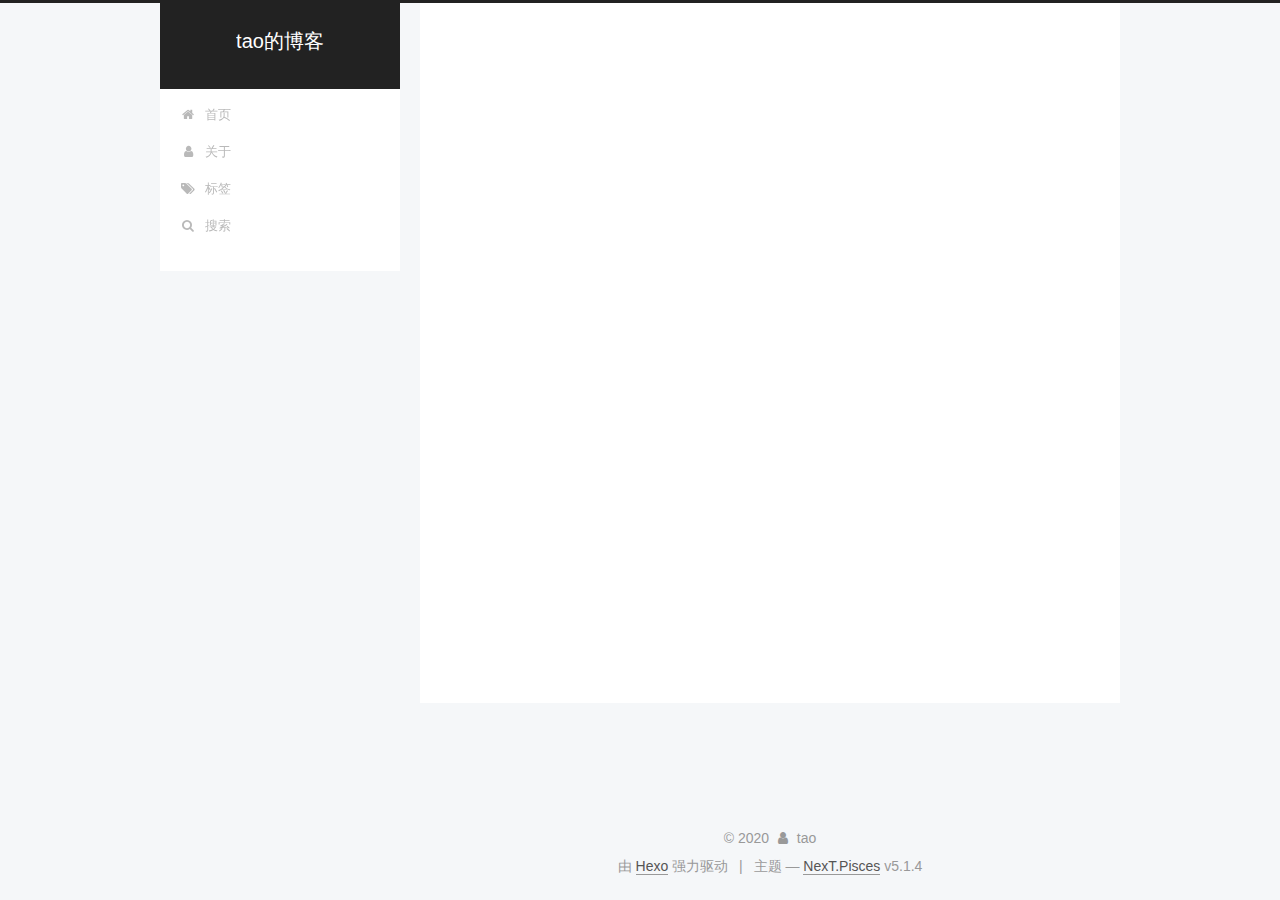
<file: tags/index.html>
<!DOCTYPE html>



  


<html class="theme-next pisces use-motion" lang="zh-Hans">
<head>
  <meta charset="UTF-8"/>
<meta http-equiv="X-UA-Compatible" content="IE=edge" />
<meta name="viewport" content="width=device-width, initial-scale=1, maximum-scale=1"/>
<meta name="theme-color" content="#222">









<meta http-equiv="Cache-Control" content="no-transform" />
<meta http-equiv="Cache-Control" content="no-siteapp" />
















  
  
  <link href="/lib/fancybox/source/jquery.fancybox.css?v=2.1.5" rel="stylesheet" type="text/css" />







<link href="/lib/font-awesome/css/font-awesome.min.css?v=4.6.2" rel="stylesheet" type="text/css" />

<link href="/css/main.css?v=5.1.4" rel="stylesheet" type="text/css" />


  <link rel="apple-touch-icon" sizes="180x180" href="/images/apple-touch-icon-next.png?v=5.1.4">


  <link rel="icon" type="image/png" sizes="32x32" href="/images/favicon-32x32-next.png?v=5.1.4">


  <link rel="icon" type="image/png" sizes="16x16" href="/images/favicon-16x16-next.png?v=5.1.4">


  <link rel="mask-icon" href="/images/logo.svg?v=5.1.4" color="#222">





  <meta name="keywords" content="Hexo, NexT" />










<meta property="og:type" content="website">
<meta property="og:title" content="tags">
<meta property="og:url" content="http://example.com/tags/index.html">
<meta property="og:site_name" content="tao的博客">
<meta property="og:locale">
<meta property="article:published_time" content="2020-11-19T14:08:38.000Z">
<meta property="article:modified_time" content="2020-11-19T14:09:33.128Z">
<meta property="article:author" content="tao">
<meta name="twitter:card" content="summary">



<script type="text/javascript" id="hexo.configurations">
  var NexT = window.NexT || {};
  var CONFIG = {
    root: '',
    scheme: 'Pisces',
    version: '5.1.4',
    sidebar: {"position":"left","display":"post","offset":12,"b2t":false,"scrollpercent":false,"onmobile":false},
    fancybox: true,
    tabs: true,
    motion: {"enable":true,"async":false,"transition":{"post_block":"fadeIn","post_header":"slideDownIn","post_body":"slideDownIn","coll_header":"slideLeftIn","sidebar":"slideUpIn"}},
    duoshuo: {
      userId: '0',
      author: '博主'
    },
    algolia: {
      applicationID: '',
      apiKey: '',
      indexName: '',
      hits: {"per_page":10},
      labels: {"input_placeholder":"Search for Posts","hits_empty":"We didn't find any results for the search: ${query}","hits_stats":"${hits} results found in ${time} ms"}
    }
  };
</script>



  <link rel="canonical" href="http://example.com/tags/"/>





  <title>tags | tao的博客</title>
  








<meta name="generator" content="Hexo 5.2.0"></head>

<body itemscope itemtype="http://schema.org/WebPage" lang="zh-Hans">

  
  
    
  

  <div class="container sidebar-position-left page-post-detail">
    <div class="headband"></div>

    <header id="header" class="header" itemscope itemtype="http://schema.org/WPHeader">
      <div class="header-inner"><div class="site-brand-wrapper">
  <div class="site-meta ">
    

    <div class="custom-logo-site-title">
      <a href="/"  class="brand" rel="start">
        <span class="logo-line-before"><i></i></span>
        <span class="site-title">tao的博客</span>
        <span class="logo-line-after"><i></i></span>
      </a>
    </div>
      
        <p class="site-subtitle"></p>
      
  </div>

  <div class="site-nav-toggle">
    <button>
      <span class="btn-bar"></span>
      <span class="btn-bar"></span>
      <span class="btn-bar"></span>
    </button>
  </div>
</div>

<nav class="site-nav">
  

  
    <ul id="menu" class="menu">
      
        
        <li class="menu-item menu-item-home">
          <a href="/" rel="section">
            
              <i class="menu-item-icon fa fa-fw fa-home"></i> <br />
            
            首页
          </a>
        </li>
      
        
        <li class="menu-item menu-item-about">
          <a href="/about/" rel="section">
            
              <i class="menu-item-icon fa fa-fw fa-user"></i> <br />
            
            关于
          </a>
        </li>
      
        
        <li class="menu-item menu-item-tags">
          <a href="/tags/" rel="section">
            
              <i class="menu-item-icon fa fa-fw fa-tags"></i> <br />
            
            标签
          </a>
        </li>
      

      
        <li class="menu-item menu-item-search">
          
            <a href="javascript:;" class="popup-trigger">
          
            
              <i class="menu-item-icon fa fa-search fa-fw"></i> <br />
            
            搜索
          </a>
        </li>
      
    </ul>
  

  
    <div class="site-search">
      
  <div class="popup search-popup local-search-popup">
  <div class="local-search-header clearfix">
    <span class="search-icon">
      <i class="fa fa-search"></i>
    </span>
    <span class="popup-btn-close">
      <i class="fa fa-times-circle"></i>
    </span>
    <div class="local-search-input-wrapper">
      <input autocomplete="off"
             placeholder="搜索..." spellcheck="false"
             type="text" id="local-search-input">
    </div>
  </div>
  <div id="local-search-result"></div>
</div>



    </div>
  
</nav>



 </div>
    </header>

    <main id="main" class="main">
      <div class="main-inner">
        <div class="content-wrap">
          <div id="content" class="content">
            

  <div id="posts" class="posts-expand">
    
    
    
    <div class="post-block page">
      <header class="post-header">

	<h1 class="post-title" itemprop="name headline">tags</h1>



</header>

      
      
      
      <div class="post-body">
        
        
          <div class="tag-cloud">
            <div class="tag-cloud-title">
                暂无标签
            </div>
            <div class="tag-cloud-tags">
              
            </div>
          </div>
        
      </div>
      
      
      
    </div>
    
    
    
  </div>


          </div>
          


          

  



        </div>
        
          
  
  <div class="sidebar-toggle">
    <div class="sidebar-toggle-line-wrap">
      <span class="sidebar-toggle-line sidebar-toggle-line-first"></span>
      <span class="sidebar-toggle-line sidebar-toggle-line-middle"></span>
      <span class="sidebar-toggle-line sidebar-toggle-line-last"></span>
    </div>
  </div>

  <aside id="sidebar" class="sidebar">
    
    <div class="sidebar-inner">

      

      

      <section class="site-overview-wrap sidebar-panel sidebar-panel-active">
        <div class="site-overview">
          <div class="site-author motion-element" itemprop="author" itemscope itemtype="http://schema.org/Person">
            
              <p class="site-author-name" itemprop="name"></p>
              <p class="site-description motion-element" itemprop="description"></p>
          </div>

          <nav class="site-state motion-element">

            
              <div class="site-state-item site-state-posts">
              
                <a href="/archives">
              
                  <span class="site-state-item-count">4</span>
                  <span class="site-state-item-name">日志</span>
                </a>
              </div>
            

            

            

          </nav>

          

          
            <div class="links-of-author motion-element">
                
                  <span class="links-of-author-item">
                    <a href="https://github.com/yourname" target="_blank" title="GitHub">
                      
                        <i class="fa fa-fw fa-github"></i>GitHub</a>
                  </span>
                
                  <span class="links-of-author-item">
                    <a href="mailto:yourname@gmail.com" target="_blank" title="E-Mail">
                      
                        <i class="fa fa-fw fa-envelope"></i>E-Mail</a>
                  </span>
                
            </div>
          

          
          

          
          

          

        </div>
      </section>

      

      

    </div>
  </aside>


        
      </div>
    </main>

    <footer id="footer" class="footer">
      <div class="footer-inner">
        <div class="copyright">&copy; <span itemprop="copyrightYear">2020</span>
  <span class="with-love">
    <i class="fa fa-user"></i>
  </span>
  <span class="author" itemprop="copyrightHolder">tao</span>

  
</div>


  <div class="powered-by">由 <a class="theme-link" target="_blank" href="https://hexo.io">Hexo</a> 强力驱动</div>



  <span class="post-meta-divider">|</span>



  <div class="theme-info">主题 &mdash; <a class="theme-link" target="_blank" href="https://github.com/iissnan/hexo-theme-next">NexT.Pisces</a> v5.1.4</div>




        







        
      </div>
    </footer>

    
      <div class="back-to-top">
        <i class="fa fa-arrow-up"></i>
        
      </div>
    

    

  </div>

  

<script type="text/javascript">
  if (Object.prototype.toString.call(window.Promise) !== '[object Function]') {
    window.Promise = null;
  }
</script>









  












  
  
    <script type="text/javascript" src="/lib/jquery/index.js?v=2.1.3"></script>
  

  
  
    <script type="text/javascript" src="/lib/fastclick/lib/fastclick.min.js?v=1.0.6"></script>
  

  
  
    <script type="text/javascript" src="/lib/jquery_lazyload/jquery.lazyload.js?v=1.9.7"></script>
  

  
  
    <script type="text/javascript" src="/lib/velocity/velocity.min.js?v=1.2.1"></script>
  

  
  
    <script type="text/javascript" src="/lib/velocity/velocity.ui.min.js?v=1.2.1"></script>
  

  
  
    <script type="text/javascript" src="/lib/fancybox/source/jquery.fancybox.pack.js?v=2.1.5"></script>
  


  


  <script type="text/javascript" src="/js/src/utils.js?v=5.1.4"></script>

  <script type="text/javascript" src="/js/src/motion.js?v=5.1.4"></script>



  
  


  <script type="text/javascript" src="/js/src/affix.js?v=5.1.4"></script>

  <script type="text/javascript" src="/js/src/schemes/pisces.js?v=5.1.4"></script>



  
  <script type="text/javascript" src="/js/src/scrollspy.js?v=5.1.4"></script>
<script type="text/javascript" src="/js/src/post-details.js?v=5.1.4"></script>



  


  <script type="text/javascript" src="/js/src/bootstrap.js?v=5.1.4"></script>



  


  




	





  





  












  

  <script type="text/javascript">
    // Popup Window;
    var isfetched = false;
    var isXml = true;
    // Search DB path;
    var search_path = "search.xml";
    if (search_path.length === 0) {
      search_path = "search.xml";
    } else if (/json$/i.test(search_path)) {
      isXml = false;
    }
    var path = "/" + search_path;
    // monitor main search box;

    var onPopupClose = function (e) {
      $('.popup').hide();
      $('#local-search-input').val('');
      $('.search-result-list').remove();
      $('#no-result').remove();
      $(".local-search-pop-overlay").remove();
      $('body').css('overflow', '');
    }

    function proceedsearch() {
      $("body")
        .append('<div class="search-popup-overlay local-search-pop-overlay"></div>')
        .css('overflow', 'hidden');
      $('.search-popup-overlay').click(onPopupClose);
      $('.popup').toggle();
      var $localSearchInput = $('#local-search-input');
      $localSearchInput.attr("autocapitalize", "none");
      $localSearchInput.attr("autocorrect", "off");
      $localSearchInput.focus();
    }

    // search function;
    var searchFunc = function(path, search_id, content_id) {
      'use strict';

      // start loading animation
      $("body")
        .append('<div class="search-popup-overlay local-search-pop-overlay">' +
          '<div id="search-loading-icon">' +
          '<i class="fa fa-spinner fa-pulse fa-5x fa-fw"></i>' +
          '</div>' +
          '</div>')
        .css('overflow', 'hidden');
      $("#search-loading-icon").css('margin', '20% auto 0 auto').css('text-align', 'center');

      $.ajax({
        url: path,
        dataType: isXml ? "xml" : "json",
        async: true,
        success: function(res) {
          // get the contents from search data
          isfetched = true;
          $('.popup').detach().appendTo('.header-inner');
          var datas = isXml ? $("entry", res).map(function() {
            return {
              title: $("title", this).text(),
              content: $("content",this).text(),
              url: $("url" , this).text()
            };
          }).get() : res;
          var input = document.getElementById(search_id);
          var resultContent = document.getElementById(content_id);
          var inputEventFunction = function() {
            var searchText = input.value.trim().toLowerCase();
            var keywords = searchText.split(/[\s\-]+/);
            if (keywords.length > 1) {
              keywords.push(searchText);
            }
            var resultItems = [];
            if (searchText.length > 0) {
              // perform local searching
              datas.forEach(function(data) {
                var isMatch = false;
                var hitCount = 0;
                var searchTextCount = 0;
                var title = data.title.trim();
                var titleInLowerCase = title.toLowerCase();
                var content = data.content.trim().replace(/<[^>]+>/g,"");
                var contentInLowerCase = content.toLowerCase();
                var articleUrl = decodeURIComponent(data.url);
                var indexOfTitle = [];
                var indexOfContent = [];
                // only match articles with not empty titles
                if(title != '') {
                  keywords.forEach(function(keyword) {
                    function getIndexByWord(word, text, caseSensitive) {
                      var wordLen = word.length;
                      if (wordLen === 0) {
                        return [];
                      }
                      var startPosition = 0, position = [], index = [];
                      if (!caseSensitive) {
                        text = text.toLowerCase();
                        word = word.toLowerCase();
                      }
                      while ((position = text.indexOf(word, startPosition)) > -1) {
                        index.push({position: position, word: word});
                        startPosition = position + wordLen;
                      }
                      return index;
                    }

                    indexOfTitle = indexOfTitle.concat(getIndexByWord(keyword, titleInLowerCase, false));
                    indexOfContent = indexOfContent.concat(getIndexByWord(keyword, contentInLowerCase, false));
                  });
                  if (indexOfTitle.length > 0 || indexOfContent.length > 0) {
                    isMatch = true;
                    hitCount = indexOfTitle.length + indexOfContent.length;
                  }
                }

                // show search results

                if (isMatch) {
                  // sort index by position of keyword

                  [indexOfTitle, indexOfContent].forEach(function (index) {
                    index.sort(function (itemLeft, itemRight) {
                      if (itemRight.position !== itemLeft.position) {
                        return itemRight.position - itemLeft.position;
                      } else {
                        return itemLeft.word.length - itemRight.word.length;
                      }
                    });
                  });

                  // merge hits into slices

                  function mergeIntoSlice(text, start, end, index) {
                    var item = index[index.length - 1];
                    var position = item.position;
                    var word = item.word;
                    var hits = [];
                    var searchTextCountInSlice = 0;
                    while (position + word.length <= end && index.length != 0) {
                      if (word === searchText) {
                        searchTextCountInSlice++;
                      }
                      hits.push({position: position, length: word.length});
                      var wordEnd = position + word.length;

                      // move to next position of hit

                      index.pop();
                      while (index.length != 0) {
                        item = index[index.length - 1];
                        position = item.position;
                        word = item.word;
                        if (wordEnd > position) {
                          index.pop();
                        } else {
                          break;
                        }
                      }
                    }
                    searchTextCount += searchTextCountInSlice;
                    return {
                      hits: hits,
                      start: start,
                      end: end,
                      searchTextCount: searchTextCountInSlice
                    };
                  }

                  var slicesOfTitle = [];
                  if (indexOfTitle.length != 0) {
                    slicesOfTitle.push(mergeIntoSlice(title, 0, title.length, indexOfTitle));
                  }

                  var slicesOfContent = [];
                  while (indexOfContent.length != 0) {
                    var item = indexOfContent[indexOfContent.length - 1];
                    var position = item.position;
                    var word = item.word;
                    // cut out 100 characters
                    var start = position - 20;
                    var end = position + 80;
                    if(start < 0){
                      start = 0;
                    }
                    if (end < position + word.length) {
                      end = position + word.length;
                    }
                    if(end > content.length){
                      end = content.length;
                    }
                    slicesOfContent.push(mergeIntoSlice(content, start, end, indexOfContent));
                  }

                  // sort slices in content by search text's count and hits' count

                  slicesOfContent.sort(function (sliceLeft, sliceRight) {
                    if (sliceLeft.searchTextCount !== sliceRight.searchTextCount) {
                      return sliceRight.searchTextCount - sliceLeft.searchTextCount;
                    } else if (sliceLeft.hits.length !== sliceRight.hits.length) {
                      return sliceRight.hits.length - sliceLeft.hits.length;
                    } else {
                      return sliceLeft.start - sliceRight.start;
                    }
                  });

                  // select top N slices in content

                  var upperBound = parseInt('1');
                  if (upperBound >= 0) {
                    slicesOfContent = slicesOfContent.slice(0, upperBound);
                  }

                  // highlight title and content

                  function highlightKeyword(text, slice) {
                    var result = '';
                    var prevEnd = slice.start;
                    slice.hits.forEach(function (hit) {
                      result += text.substring(prevEnd, hit.position);
                      var end = hit.position + hit.length;
                      result += '<b class="search-keyword">' + text.substring(hit.position, end) + '</b>';
                      prevEnd = end;
                    });
                    result += text.substring(prevEnd, slice.end);
                    return result;
                  }

                  var resultItem = '';

                  if (slicesOfTitle.length != 0) {
                    resultItem += "<li><a href='" + articleUrl + "' class='search-result-title'>" + highlightKeyword(title, slicesOfTitle[0]) + "</a>";
                  } else {
                    resultItem += "<li><a href='" + articleUrl + "' class='search-result-title'>" + title + "</a>";
                  }

                  slicesOfContent.forEach(function (slice) {
                    resultItem += "<a href='" + articleUrl + "'>" +
                      "<p class=\"search-result\">" + highlightKeyword(content, slice) +
                      "...</p>" + "</a>";
                  });

                  resultItem += "</li>";
                  resultItems.push({
                    item: resultItem,
                    searchTextCount: searchTextCount,
                    hitCount: hitCount,
                    id: resultItems.length
                  });
                }
              })
            };
            if (keywords.length === 1 && keywords[0] === "") {
              resultContent.innerHTML = '<div id="no-result"><i class="fa fa-search fa-5x" /></div>'
            } else if (resultItems.length === 0) {
              resultContent.innerHTML = '<div id="no-result"><i class="fa fa-frown-o fa-5x" /></div>'
            } else {
              resultItems.sort(function (resultLeft, resultRight) {
                if (resultLeft.searchTextCount !== resultRight.searchTextCount) {
                  return resultRight.searchTextCount - resultLeft.searchTextCount;
                } else if (resultLeft.hitCount !== resultRight.hitCount) {
                  return resultRight.hitCount - resultLeft.hitCount;
                } else {
                  return resultRight.id - resultLeft.id;
                }
              });
              var searchResultList = '<ul class=\"search-result-list\">';
              resultItems.forEach(function (result) {
                searchResultList += result.item;
              })
              searchResultList += "</ul>";
              resultContent.innerHTML = searchResultList;
            }
          }

          if ('auto' === 'auto') {
            input.addEventListener('input', inputEventFunction);
          } else {
            $('.search-icon').click(inputEventFunction);
            input.addEventListener('keypress', function (event) {
              if (event.keyCode === 13) {
                inputEventFunction();
              }
            });
          }

          // remove loading animation
          $(".local-search-pop-overlay").remove();
          $('body').css('overflow', '');

          proceedsearch();
        }
      });
    }

    // handle and trigger popup window;
    $('.popup-trigger').click(function(e) {
      e.stopPropagation();
      if (isfetched === false) {
        searchFunc(path, 'local-search-input', 'local-search-result');
      } else {
        proceedsearch();
      };
    });

    $('.popup-btn-close').click(onPopupClose);
    $('.popup').click(function(e){
      e.stopPropagation();
    });
    $(document).on('keyup', function (event) {
      var shouldDismissSearchPopup = event.which === 27 &&
        $('.search-popup').is(':visible');
      if (shouldDismissSearchPopup) {
        onPopupClose();
      }
    });
  </script>





  

  
  <script src="https://cdn1.lncld.net/static/js/av-core-mini-0.6.4.js"></script>
  <script>AV.initialize("1E7W7s5uA7GlYeeCPeV3k7Qy-gzGzoHsz", "ECtgkKlQnQFOFs4Y0PxqUARV");</script>
  <script>
    function showTime(Counter) {
      var query = new AV.Query(Counter);
      var entries = [];
      var $visitors = $(".leancloud_visitors");

      $visitors.each(function () {
        entries.push( $(this).attr("id").trim() );
      });

      query.containedIn('url', entries);
      query.find()
        .done(function (results) {
          var COUNT_CONTAINER_REF = '.leancloud-visitors-count';

          if (results.length === 0) {
            $visitors.find(COUNT_CONTAINER_REF).text(0);
            return;
          }

          for (var i = 0; i < results.length; i++) {
            var item = results[i];
            var url = item.get('url');
            var time = item.get('time');
            var element = document.getElementById(url);

            $(element).find(COUNT_CONTAINER_REF).text(time);
          }
          for(var i = 0; i < entries.length; i++) {
            var url = entries[i];
            var element = document.getElementById(url);
            var countSpan = $(element).find(COUNT_CONTAINER_REF);
            if( countSpan.text() == '') {
              countSpan.text(0);
            }
          }
        })
        .fail(function (object, error) {
          console.log("Error: " + error.code + " " + error.message);
        });
    }

    function addCount(Counter) {
      var $visitors = $(".leancloud_visitors");
      var url = $visitors.attr('id').trim();
      var title = $visitors.attr('data-flag-title').trim();
      var query = new AV.Query(Counter);

      query.equalTo("url", url);
      query.find({
        success: function(results) {
          if (results.length > 0) {
            var counter = results[0];
            counter.fetchWhenSave(true);
            counter.increment("time");
            counter.save(null, {
              success: function(counter) {
                var $element = $(document.getElementById(url));
                $element.find('.leancloud-visitors-count').text(counter.get('time'));
              },
              error: function(counter, error) {
                console.log('Failed to save Visitor num, with error message: ' + error.message);
              }
            });
          } else {
            var newcounter = new Counter();
            /* Set ACL */
            var acl = new AV.ACL();
            acl.setPublicReadAccess(true);
            acl.setPublicWriteAccess(true);
            newcounter.setACL(acl);
            /* End Set ACL */
            newcounter.set("title", title);
            newcounter.set("url", url);
            newcounter.set("time", 1);
            newcounter.save(null, {
              success: function(newcounter) {
                var $element = $(document.getElementById(url));
                $element.find('.leancloud-visitors-count').text(newcounter.get('time'));
              },
              error: function(newcounter, error) {
                console.log('Failed to create');
              }
            });
          }
        },
        error: function(error) {
          console.log('Error:' + error.code + " " + error.message);
        }
      });
    }

    $(function() {
      var Counter = AV.Object.extend("Counter");
      if ($('.leancloud_visitors').length == 1) {
        addCount(Counter);
      } else if ($('.post-title-link').length > 1) {
        showTime(Counter);
      }
    });
  </script>



  

  

  
  
  
  <link rel="stylesheet" href="/lib/needsharebutton/needsharebutton.css">

  
  
  <script src="/lib/needsharebutton/needsharebutton.js"></script>

  <script>
    
      pbOptions = {};
      
          pbOptions.iconStyle = "box";
      
          pbOptions.boxForm = "horizontal";
      
          pbOptions.position = "bottomCenter";
      
          pbOptions.networks = "Weibo,Wechat,Douban,QQZone";
      
      new needShareButton('#needsharebutton-postbottom', pbOptions);
    
    
  </script>

  

  

  

  

</body>
</html>
</file>
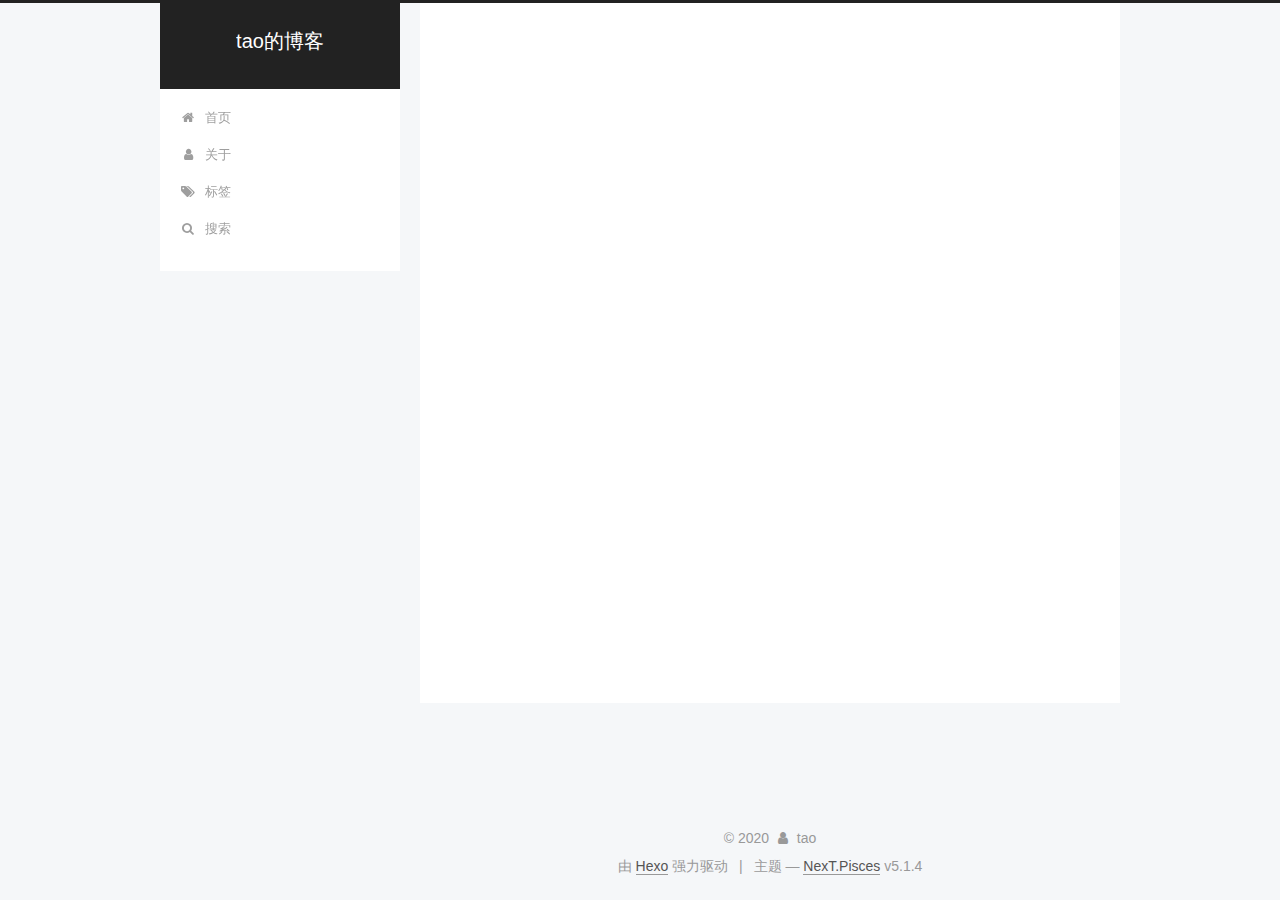
<file: archives/2020/index.html>
<!DOCTYPE html>



  


<html class="theme-next pisces use-motion" lang="zh-Hans">
<head>
  <meta charset="UTF-8"/>
<meta http-equiv="X-UA-Compatible" content="IE=edge" />
<meta name="viewport" content="width=device-width, initial-scale=1, maximum-scale=1"/>
<meta name="theme-color" content="#222">









<meta http-equiv="Cache-Control" content="no-transform" />
<meta http-equiv="Cache-Control" content="no-siteapp" />
















  
  
  <link href="/lib/fancybox/source/jquery.fancybox.css?v=2.1.5" rel="stylesheet" type="text/css" />







<link href="/lib/font-awesome/css/font-awesome.min.css?v=4.6.2" rel="stylesheet" type="text/css" />

<link href="/css/main.css?v=5.1.4" rel="stylesheet" type="text/css" />


  <link rel="apple-touch-icon" sizes="180x180" href="/images/apple-touch-icon-next.png?v=5.1.4">


  <link rel="icon" type="image/png" sizes="32x32" href="/images/favicon-32x32-next.png?v=5.1.4">


  <link rel="icon" type="image/png" sizes="16x16" href="/images/favicon-16x16-next.png?v=5.1.4">


  <link rel="mask-icon" href="/images/logo.svg?v=5.1.4" color="#222">





  <meta name="keywords" content="Hexo, NexT" />










<meta property="og:type" content="website">
<meta property="og:title" content="tao的博客">
<meta property="og:url" content="http://example.com/archives/2020/index.html">
<meta property="og:site_name" content="tao的博客">
<meta property="og:locale">
<meta property="article:author" content="tao">
<meta name="twitter:card" content="summary">



<script type="text/javascript" id="hexo.configurations">
  var NexT = window.NexT || {};
  var CONFIG = {
    root: '',
    scheme: 'Pisces',
    version: '5.1.4',
    sidebar: {"position":"left","display":"post","offset":12,"b2t":false,"scrollpercent":false,"onmobile":false},
    fancybox: true,
    tabs: true,
    motion: {"enable":true,"async":false,"transition":{"post_block":"fadeIn","post_header":"slideDownIn","post_body":"slideDownIn","coll_header":"slideLeftIn","sidebar":"slideUpIn"}},
    duoshuo: {
      userId: '0',
      author: '博主'
    },
    algolia: {
      applicationID: '',
      apiKey: '',
      indexName: '',
      hits: {"per_page":10},
      labels: {"input_placeholder":"Search for Posts","hits_empty":"We didn't find any results for the search: ${query}","hits_stats":"${hits} results found in ${time} ms"}
    }
  };
</script>



  <link rel="canonical" href="http://example.com/archives/2020/"/>





  <title>归档 | tao的博客</title>
  








<meta name="generator" content="Hexo 5.2.0"></head>

<body itemscope itemtype="http://schema.org/WebPage" lang="zh-Hans">

  
  
    
  

  <div class="container sidebar-position-left page-archive">
    <div class="headband"></div>

    <header id="header" class="header" itemscope itemtype="http://schema.org/WPHeader">
      <div class="header-inner"><div class="site-brand-wrapper">
  <div class="site-meta ">
    

    <div class="custom-logo-site-title">
      <a href="/"  class="brand" rel="start">
        <span class="logo-line-before"><i></i></span>
        <span class="site-title">tao的博客</span>
        <span class="logo-line-after"><i></i></span>
      </a>
    </div>
      
        <p class="site-subtitle"></p>
      
  </div>

  <div class="site-nav-toggle">
    <button>
      <span class="btn-bar"></span>
      <span class="btn-bar"></span>
      <span class="btn-bar"></span>
    </button>
  </div>
</div>

<nav class="site-nav">
  

  
    <ul id="menu" class="menu">
      
        
        <li class="menu-item menu-item-home">
          <a href="/" rel="section">
            
              <i class="menu-item-icon fa fa-fw fa-home"></i> <br />
            
            首页
          </a>
        </li>
      
        
        <li class="menu-item menu-item-about">
          <a href="/about/" rel="section">
            
              <i class="menu-item-icon fa fa-fw fa-user"></i> <br />
            
            关于
          </a>
        </li>
      
        
        <li class="menu-item menu-item-tags">
          <a href="/tags/" rel="section">
            
              <i class="menu-item-icon fa fa-fw fa-tags"></i> <br />
            
            标签
          </a>
        </li>
      

      
        <li class="menu-item menu-item-search">
          
            <a href="javascript:;" class="popup-trigger">
          
            
              <i class="menu-item-icon fa fa-search fa-fw"></i> <br />
            
            搜索
          </a>
        </li>
      
    </ul>
  

  
    <div class="site-search">
      
  <div class="popup search-popup local-search-popup">
  <div class="local-search-header clearfix">
    <span class="search-icon">
      <i class="fa fa-search"></i>
    </span>
    <span class="popup-btn-close">
      <i class="fa fa-times-circle"></i>
    </span>
    <div class="local-search-input-wrapper">
      <input autocomplete="off"
             placeholder="搜索..." spellcheck="false"
             type="text" id="local-search-input">
    </div>
  </div>
  <div id="local-search-result"></div>
</div>



    </div>
  
</nav>



 </div>
    </header>

    <main id="main" class="main">
      <div class="main-inner">
        <div class="content-wrap">
          <div id="content" class="content">
            

  
  
  
  <div class="post-block archive">
    <div id="posts" class="posts-collapse">
      <span class="archive-move-on"></span>

      <span class="archive-page-counter">
        
        
        
          
        
        嗯..! 目前共计 4 篇日志。 继续努力。
      </span>

      

        
        
        

        
          
          <div class="collection-title">
            <h1 class="archive-year" id="archive-year-2020">2020</h1>
          </div>
        
        

        

  <article class="post post-type-normal" itemscope itemtype="http://schema.org/Article">
    <header class="post-header">

      <h2 class="post-title">
        
            <a class="post-title-link" href="/2020/11/19/4/" itemprop="url">
              
                <span itemprop="name">Next 使用文档</span>
              
            </a>
        
      </h2>

      <div class="post-meta">
        <time class="post-time" itemprop="dateCreated"
              datetime="2020-11-19T22:27:57+08:00"
              content="2020-11-19" >
          11-19
        </time>
      </div>

    </header>
  </article>



      

        
        
        

        
        

        

  <article class="post post-type-normal" itemscope itemtype="http://schema.org/Article">
    <header class="post-header">

      <h2 class="post-title">
        
            <a class="post-title-link" href="/2020/11/19/3/" itemprop="url">
              
                <span itemprop="name">hexo下的tags标签无法显示</span>
              
            </a>
        
      </h2>

      <div class="post-meta">
        <time class="post-time" itemprop="dateCreated"
              datetime="2020-11-19T22:26:23+08:00"
              content="2020-11-19" >
          11-19
        </time>
      </div>

    </header>
  </article>



      

        
        
        

        
        

        

  <article class="post post-type-normal" itemscope itemtype="http://schema.org/Article">
    <header class="post-header">

      <h2 class="post-title">
        
            <a class="post-title-link" href="/2020/11/19/2/" itemprop="url">
              
                <span itemprop="name">NEXT 主题# cannot GET /20%/</span>
              
            </a>
        
      </h2>

      <div class="post-meta">
        <time class="post-time" itemprop="dateCreated"
              datetime="2020-11-19T21:58:44+08:00"
              content="2020-11-19" >
          11-19
        </time>
      </div>

    </header>
  </article>



      

        
        
        

        
        

        

  <article class="post post-type-tags" itemscope itemtype="http://schema.org/Article">
    <header class="post-header">

      <h2 class="post-title">
        
            <a class="post-title-link" href="/2020/11/19/helloWord/" itemprop="url">
              
                <span itemprop="name">helloWord</span>
              
            </a>
        
      </h2>

      <div class="post-meta">
        <time class="post-time" itemprop="dateCreated"
              datetime="2020-11-19T21:24:02+08:00"
              content="2020-11-19" >
          11-19
        </time>
      </div>

    </header>
  </article>



      

    </div>
  </div>
  
  
  

  



          </div>
          


          

        </div>
        
          
  
  <div class="sidebar-toggle">
    <div class="sidebar-toggle-line-wrap">
      <span class="sidebar-toggle-line sidebar-toggle-line-first"></span>
      <span class="sidebar-toggle-line sidebar-toggle-line-middle"></span>
      <span class="sidebar-toggle-line sidebar-toggle-line-last"></span>
    </div>
  </div>

  <aside id="sidebar" class="sidebar">
    
    <div class="sidebar-inner">

      

      

      <section class="site-overview-wrap sidebar-panel sidebar-panel-active">
        <div class="site-overview">
          <div class="site-author motion-element" itemprop="author" itemscope itemtype="http://schema.org/Person">
            
              <p class="site-author-name" itemprop="name"></p>
              <p class="site-description motion-element" itemprop="description"></p>
          </div>

          <nav class="site-state motion-element">

            
              <div class="site-state-item site-state-posts">
              
                <a href="/archives">
              
                  <span class="site-state-item-count">4</span>
                  <span class="site-state-item-name">日志</span>
                </a>
              </div>
            

            

            

          </nav>

          

          
            <div class="links-of-author motion-element">
                
                  <span class="links-of-author-item">
                    <a href="https://github.com/yourname" target="_blank" title="GitHub">
                      
                        <i class="fa fa-fw fa-github"></i>GitHub</a>
                  </span>
                
                  <span class="links-of-author-item">
                    <a href="mailto:yourname@gmail.com" target="_blank" title="E-Mail">
                      
                        <i class="fa fa-fw fa-envelope"></i>E-Mail</a>
                  </span>
                
            </div>
          

          
          

          
          

          

        </div>
      </section>

      

      

    </div>
  </aside>


        
      </div>
    </main>

    <footer id="footer" class="footer">
      <div class="footer-inner">
        <div class="copyright">&copy; <span itemprop="copyrightYear">2020</span>
  <span class="with-love">
    <i class="fa fa-user"></i>
  </span>
  <span class="author" itemprop="copyrightHolder">tao</span>

  
</div>


  <div class="powered-by">由 <a class="theme-link" target="_blank" href="https://hexo.io">Hexo</a> 强力驱动</div>



  <span class="post-meta-divider">|</span>



  <div class="theme-info">主题 &mdash; <a class="theme-link" target="_blank" href="https://github.com/iissnan/hexo-theme-next">NexT.Pisces</a> v5.1.4</div>




        







        
      </div>
    </footer>

    
      <div class="back-to-top">
        <i class="fa fa-arrow-up"></i>
        
      </div>
    

    

  </div>

  

<script type="text/javascript">
  if (Object.prototype.toString.call(window.Promise) !== '[object Function]') {
    window.Promise = null;
  }
</script>









  












  
  
    <script type="text/javascript" src="/lib/jquery/index.js?v=2.1.3"></script>
  

  
  
    <script type="text/javascript" src="/lib/fastclick/lib/fastclick.min.js?v=1.0.6"></script>
  

  
  
    <script type="text/javascript" src="/lib/jquery_lazyload/jquery.lazyload.js?v=1.9.7"></script>
  

  
  
    <script type="text/javascript" src="/lib/velocity/velocity.min.js?v=1.2.1"></script>
  

  
  
    <script type="text/javascript" src="/lib/velocity/velocity.ui.min.js?v=1.2.1"></script>
  

  
  
    <script type="text/javascript" src="/lib/fancybox/source/jquery.fancybox.pack.js?v=2.1.5"></script>
  


  


  <script type="text/javascript" src="/js/src/utils.js?v=5.1.4"></script>

  <script type="text/javascript" src="/js/src/motion.js?v=5.1.4"></script>



  
  


  <script type="text/javascript" src="/js/src/affix.js?v=5.1.4"></script>

  <script type="text/javascript" src="/js/src/schemes/pisces.js?v=5.1.4"></script>



  

  


  <script type="text/javascript" src="/js/src/bootstrap.js?v=5.1.4"></script>



  


  




	





  





  












  

  <script type="text/javascript">
    // Popup Window;
    var isfetched = false;
    var isXml = true;
    // Search DB path;
    var search_path = "search.xml";
    if (search_path.length === 0) {
      search_path = "search.xml";
    } else if (/json$/i.test(search_path)) {
      isXml = false;
    }
    var path = "/" + search_path;
    // monitor main search box;

    var onPopupClose = function (e) {
      $('.popup').hide();
      $('#local-search-input').val('');
      $('.search-result-list').remove();
      $('#no-result').remove();
      $(".local-search-pop-overlay").remove();
      $('body').css('overflow', '');
    }

    function proceedsearch() {
      $("body")
        .append('<div class="search-popup-overlay local-search-pop-overlay"></div>')
        .css('overflow', 'hidden');
      $('.search-popup-overlay').click(onPopupClose);
      $('.popup').toggle();
      var $localSearchInput = $('#local-search-input');
      $localSearchInput.attr("autocapitalize", "none");
      $localSearchInput.attr("autocorrect", "off");
      $localSearchInput.focus();
    }

    // search function;
    var searchFunc = function(path, search_id, content_id) {
      'use strict';

      // start loading animation
      $("body")
        .append('<div class="search-popup-overlay local-search-pop-overlay">' +
          '<div id="search-loading-icon">' +
          '<i class="fa fa-spinner fa-pulse fa-5x fa-fw"></i>' +
          '</div>' +
          '</div>')
        .css('overflow', 'hidden');
      $("#search-loading-icon").css('margin', '20% auto 0 auto').css('text-align', 'center');

      $.ajax({
        url: path,
        dataType: isXml ? "xml" : "json",
        async: true,
        success: function(res) {
          // get the contents from search data
          isfetched = true;
          $('.popup').detach().appendTo('.header-inner');
          var datas = isXml ? $("entry", res).map(function() {
            return {
              title: $("title", this).text(),
              content: $("content",this).text(),
              url: $("url" , this).text()
            };
          }).get() : res;
          var input = document.getElementById(search_id);
          var resultContent = document.getElementById(content_id);
          var inputEventFunction = function() {
            var searchText = input.value.trim().toLowerCase();
            var keywords = searchText.split(/[\s\-]+/);
            if (keywords.length > 1) {
              keywords.push(searchText);
            }
            var resultItems = [];
            if (searchText.length > 0) {
              // perform local searching
              datas.forEach(function(data) {
                var isMatch = false;
                var hitCount = 0;
                var searchTextCount = 0;
                var title = data.title.trim();
                var titleInLowerCase = title.toLowerCase();
                var content = data.content.trim().replace(/<[^>]+>/g,"");
                var contentInLowerCase = content.toLowerCase();
                var articleUrl = decodeURIComponent(data.url);
                var indexOfTitle = [];
                var indexOfContent = [];
                // only match articles with not empty titles
                if(title != '') {
                  keywords.forEach(function(keyword) {
                    function getIndexByWord(word, text, caseSensitive) {
                      var wordLen = word.length;
                      if (wordLen === 0) {
                        return [];
                      }
                      var startPosition = 0, position = [], index = [];
                      if (!caseSensitive) {
                        text = text.toLowerCase();
                        word = word.toLowerCase();
                      }
                      while ((position = text.indexOf(word, startPosition)) > -1) {
                        index.push({position: position, word: word});
                        startPosition = position + wordLen;
                      }
                      return index;
                    }

                    indexOfTitle = indexOfTitle.concat(getIndexByWord(keyword, titleInLowerCase, false));
                    indexOfContent = indexOfContent.concat(getIndexByWord(keyword, contentInLowerCase, false));
                  });
                  if (indexOfTitle.length > 0 || indexOfContent.length > 0) {
                    isMatch = true;
                    hitCount = indexOfTitle.length + indexOfContent.length;
                  }
                }

                // show search results

                if (isMatch) {
                  // sort index by position of keyword

                  [indexOfTitle, indexOfContent].forEach(function (index) {
                    index.sort(function (itemLeft, itemRight) {
                      if (itemRight.position !== itemLeft.position) {
                        return itemRight.position - itemLeft.position;
                      } else {
                        return itemLeft.word.length - itemRight.word.length;
                      }
                    });
                  });

                  // merge hits into slices

                  function mergeIntoSlice(text, start, end, index) {
                    var item = index[index.length - 1];
                    var position = item.position;
                    var word = item.word;
                    var hits = [];
                    var searchTextCountInSlice = 0;
                    while (position + word.length <= end && index.length != 0) {
                      if (word === searchText) {
                        searchTextCountInSlice++;
                      }
                      hits.push({position: position, length: word.length});
                      var wordEnd = position + word.length;

                      // move to next position of hit

                      index.pop();
                      while (index.length != 0) {
                        item = index[index.length - 1];
                        position = item.position;
                        word = item.word;
                        if (wordEnd > position) {
                          index.pop();
                        } else {
                          break;
                        }
                      }
                    }
                    searchTextCount += searchTextCountInSlice;
                    return {
                      hits: hits,
                      start: start,
                      end: end,
                      searchTextCount: searchTextCountInSlice
                    };
                  }

                  var slicesOfTitle = [];
                  if (indexOfTitle.length != 0) {
                    slicesOfTitle.push(mergeIntoSlice(title, 0, title.length, indexOfTitle));
                  }

                  var slicesOfContent = [];
                  while (indexOfContent.length != 0) {
                    var item = indexOfContent[indexOfContent.length - 1];
                    var position = item.position;
                    var word = item.word;
                    // cut out 100 characters
                    var start = position - 20;
                    var end = position + 80;
                    if(start < 0){
                      start = 0;
                    }
                    if (end < position + word.length) {
                      end = position + word.length;
                    }
                    if(end > content.length){
                      end = content.length;
                    }
                    slicesOfContent.push(mergeIntoSlice(content, start, end, indexOfContent));
                  }

                  // sort slices in content by search text's count and hits' count

                  slicesOfContent.sort(function (sliceLeft, sliceRight) {
                    if (sliceLeft.searchTextCount !== sliceRight.searchTextCount) {
                      return sliceRight.searchTextCount - sliceLeft.searchTextCount;
                    } else if (sliceLeft.hits.length !== sliceRight.hits.length) {
                      return sliceRight.hits.length - sliceLeft.hits.length;
                    } else {
                      return sliceLeft.start - sliceRight.start;
                    }
                  });

                  // select top N slices in content

                  var upperBound = parseInt('1');
                  if (upperBound >= 0) {
                    slicesOfContent = slicesOfContent.slice(0, upperBound);
                  }

                  // highlight title and content

                  function highlightKeyword(text, slice) {
                    var result = '';
                    var prevEnd = slice.start;
                    slice.hits.forEach(function (hit) {
                      result += text.substring(prevEnd, hit.position);
                      var end = hit.position + hit.length;
                      result += '<b class="search-keyword">' + text.substring(hit.position, end) + '</b>';
                      prevEnd = end;
                    });
                    result += text.substring(prevEnd, slice.end);
                    return result;
                  }

                  var resultItem = '';

                  if (slicesOfTitle.length != 0) {
                    resultItem += "<li><a href='" + articleUrl + "' class='search-result-title'>" + highlightKeyword(title, slicesOfTitle[0]) + "</a>";
                  } else {
                    resultItem += "<li><a href='" + articleUrl + "' class='search-result-title'>" + title + "</a>";
                  }

                  slicesOfContent.forEach(function (slice) {
                    resultItem += "<a href='" + articleUrl + "'>" +
                      "<p class=\"search-result\">" + highlightKeyword(content, slice) +
                      "...</p>" + "</a>";
                  });

                  resultItem += "</li>";
                  resultItems.push({
                    item: resultItem,
                    searchTextCount: searchTextCount,
                    hitCount: hitCount,
                    id: resultItems.length
                  });
                }
              })
            };
            if (keywords.length === 1 && keywords[0] === "") {
              resultContent.innerHTML = '<div id="no-result"><i class="fa fa-search fa-5x" /></div>'
            } else if (resultItems.length === 0) {
              resultContent.innerHTML = '<div id="no-result"><i class="fa fa-frown-o fa-5x" /></div>'
            } else {
              resultItems.sort(function (resultLeft, resultRight) {
                if (resultLeft.searchTextCount !== resultRight.searchTextCount) {
                  return resultRight.searchTextCount - resultLeft.searchTextCount;
                } else if (resultLeft.hitCount !== resultRight.hitCount) {
                  return resultRight.hitCount - resultLeft.hitCount;
                } else {
                  return resultRight.id - resultLeft.id;
                }
              });
              var searchResultList = '<ul class=\"search-result-list\">';
              resultItems.forEach(function (result) {
                searchResultList += result.item;
              })
              searchResultList += "</ul>";
              resultContent.innerHTML = searchResultList;
            }
          }

          if ('auto' === 'auto') {
            input.addEventListener('input', inputEventFunction);
          } else {
            $('.search-icon').click(inputEventFunction);
            input.addEventListener('keypress', function (event) {
              if (event.keyCode === 13) {
                inputEventFunction();
              }
            });
          }

          // remove loading animation
          $(".local-search-pop-overlay").remove();
          $('body').css('overflow', '');

          proceedsearch();
        }
      });
    }

    // handle and trigger popup window;
    $('.popup-trigger').click(function(e) {
      e.stopPropagation();
      if (isfetched === false) {
        searchFunc(path, 'local-search-input', 'local-search-result');
      } else {
        proceedsearch();
      };
    });

    $('.popup-btn-close').click(onPopupClose);
    $('.popup').click(function(e){
      e.stopPropagation();
    });
    $(document).on('keyup', function (event) {
      var shouldDismissSearchPopup = event.which === 27 &&
        $('.search-popup').is(':visible');
      if (shouldDismissSearchPopup) {
        onPopupClose();
      }
    });
  </script>





  

  
  <script src="https://cdn1.lncld.net/static/js/av-core-mini-0.6.4.js"></script>
  <script>AV.initialize("1E7W7s5uA7GlYeeCPeV3k7Qy-gzGzoHsz", "ECtgkKlQnQFOFs4Y0PxqUARV");</script>
  <script>
    function showTime(Counter) {
      var query = new AV.Query(Counter);
      var entries = [];
      var $visitors = $(".leancloud_visitors");

      $visitors.each(function () {
        entries.push( $(this).attr("id").trim() );
      });

      query.containedIn('url', entries);
      query.find()
        .done(function (results) {
          var COUNT_CONTAINER_REF = '.leancloud-visitors-count';

          if (results.length === 0) {
            $visitors.find(COUNT_CONTAINER_REF).text(0);
            return;
          }

          for (var i = 0; i < results.length; i++) {
            var item = results[i];
            var url = item.get('url');
            var time = item.get('time');
            var element = document.getElementById(url);

            $(element).find(COUNT_CONTAINER_REF).text(time);
          }
          for(var i = 0; i < entries.length; i++) {
            var url = entries[i];
            var element = document.getElementById(url);
            var countSpan = $(element).find(COUNT_CONTAINER_REF);
            if( countSpan.text() == '') {
              countSpan.text(0);
            }
          }
        })
        .fail(function (object, error) {
          console.log("Error: " + error.code + " " + error.message);
        });
    }

    function addCount(Counter) {
      var $visitors = $(".leancloud_visitors");
      var url = $visitors.attr('id').trim();
      var title = $visitors.attr('data-flag-title').trim();
      var query = new AV.Query(Counter);

      query.equalTo("url", url);
      query.find({
        success: function(results) {
          if (results.length > 0) {
            var counter = results[0];
            counter.fetchWhenSave(true);
            counter.increment("time");
            counter.save(null, {
              success: function(counter) {
                var $element = $(document.getElementById(url));
                $element.find('.leancloud-visitors-count').text(counter.get('time'));
              },
              error: function(counter, error) {
                console.log('Failed to save Visitor num, with error message: ' + error.message);
              }
            });
          } else {
            var newcounter = new Counter();
            /* Set ACL */
            var acl = new AV.ACL();
            acl.setPublicReadAccess(true);
            acl.setPublicWriteAccess(true);
            newcounter.setACL(acl);
            /* End Set ACL */
            newcounter.set("title", title);
            newcounter.set("url", url);
            newcounter.set("time", 1);
            newcounter.save(null, {
              success: function(newcounter) {
                var $element = $(document.getElementById(url));
                $element.find('.leancloud-visitors-count').text(newcounter.get('time'));
              },
              error: function(newcounter, error) {
                console.log('Failed to create');
              }
            });
          }
        },
        error: function(error) {
          console.log('Error:' + error.code + " " + error.message);
        }
      });
    }

    $(function() {
      var Counter = AV.Object.extend("Counter");
      if ($('.leancloud_visitors').length == 1) {
        addCount(Counter);
      } else if ($('.post-title-link').length > 1) {
        showTime(Counter);
      }
    });
  </script>



  

  

  
  
  
  <link rel="stylesheet" href="/lib/needsharebutton/needsharebutton.css">

  
  
  <script src="/lib/needsharebutton/needsharebutton.js"></script>

  <script>
    
      pbOptions = {};
      
          pbOptions.iconStyle = "box";
      
          pbOptions.boxForm = "horizontal";
      
          pbOptions.position = "bottomCenter";
      
          pbOptions.networks = "Weibo,Wechat,Douban,QQZone";
      
      new needShareButton('#needsharebutton-postbottom', pbOptions);
    
    
  </script>

  

  

  

  

</body>
</html>
</file>
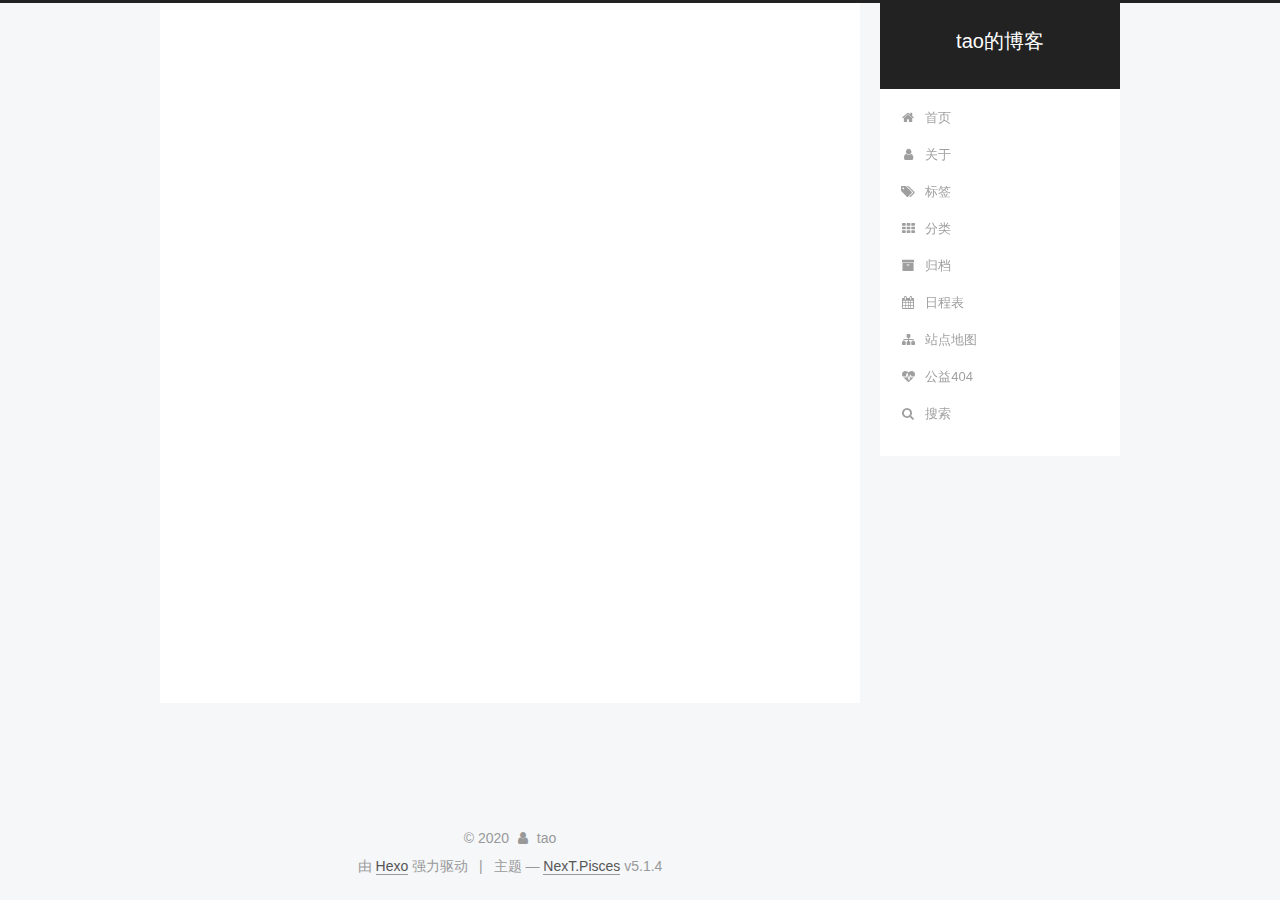
<file: archives/2020/11/index.html>
<!DOCTYPE html>



  


<html class="theme-next pisces use-motion" lang="zh-Hans">
<head>
  <meta charset="UTF-8"/>
<meta http-equiv="X-UA-Compatible" content="IE=edge" />
<meta name="viewport" content="width=device-width, initial-scale=1, maximum-scale=1"/>
<meta name="theme-color" content="#222">









<meta http-equiv="Cache-Control" content="no-transform" />
<meta http-equiv="Cache-Control" content="no-siteapp" />
















  
  
  <link href="/lib/fancybox/source/jquery.fancybox.css?v=2.1.5" rel="stylesheet" type="text/css" />







<link href="/lib/font-awesome/css/font-awesome.min.css?v=4.6.2" rel="stylesheet" type="text/css" />

<link href="/css/main.css?v=5.1.4" rel="stylesheet" type="text/css" />


  <link rel="apple-touch-icon" sizes="180x180" href="/images/apple-touch-icon-next.png?v=5.1.4">


  <link rel="icon" type="image/png" sizes="32x32" href="/images/favicon-32x32-next.png?v=5.1.4">


  <link rel="icon" type="image/png" sizes="16x16" href="/images/favicon-16x16-next.png?v=5.1.4">


  <link rel="mask-icon" href="/images/logo.svg?v=5.1.4" color="#222">





  <meta name="keywords" content="Hexo, NexT" />










<meta property="og:type" content="website">
<meta property="og:title" content="tao的博客">
<meta property="og:url" content="http://example.com/archives/2020/11/index.html">
<meta property="og:site_name" content="tao的博客">
<meta property="og:locale">
<meta property="article:author" content="tao">
<meta name="twitter:card" content="summary">



<script type="text/javascript" id="hexo.configurations">
  var NexT = window.NexT || {};
  var CONFIG = {
    root: '',
    scheme: 'Pisces',
    version: '5.1.4',
    sidebar: {"position":"right","display":"post","offset":12,"b2t":false,"scrollpercent":false,"onmobile":false},
    fancybox: true,
    tabs: true,
    motion: {"enable":true,"async":false,"transition":{"post_block":"fadeIn","post_header":"slideDownIn","post_body":"slideDownIn","coll_header":"slideLeftIn","sidebar":"slideUpIn"}},
    duoshuo: {
      userId: '0',
      author: '博主'
    },
    algolia: {
      applicationID: '',
      apiKey: '',
      indexName: '',
      hits: {"per_page":10},
      labels: {"input_placeholder":"Search for Posts","hits_empty":"We didn't find any results for the search: ${query}","hits_stats":"${hits} results found in ${time} ms"}
    }
  };
</script>



  <link rel="canonical" href="http://example.com/archives/2020/11/"/>





  <title>归档 | tao的博客</title>
  








<meta name="generator" content="Hexo 5.2.0"></head>

<body itemscope itemtype="http://schema.org/WebPage" lang="zh-Hans">

  
  
    
  

  <div class="container sidebar-position-right page-archive">
    <div class="headband"></div>

    <header id="header" class="header" itemscope itemtype="http://schema.org/WPHeader">
      <div class="header-inner"><div class="site-brand-wrapper">
  <div class="site-meta ">
    

    <div class="custom-logo-site-title">
      <a href="/"  class="brand" rel="start">
        <span class="logo-line-before"><i></i></span>
        <span class="site-title">tao的博客</span>
        <span class="logo-line-after"><i></i></span>
      </a>
    </div>
      
        <p class="site-subtitle"></p>
      
  </div>

  <div class="site-nav-toggle">
    <button>
      <span class="btn-bar"></span>
      <span class="btn-bar"></span>
      <span class="btn-bar"></span>
    </button>
  </div>
</div>

<nav class="site-nav">
  

  
    <ul id="menu" class="menu">
      
        
        <li class="menu-item menu-item-home">
          <a href="/%20" rel="section">
            
              <i class="menu-item-icon fa fa-fw fa-home"></i> <br />
            
            首页
          </a>
        </li>
      
        
        <li class="menu-item menu-item-about">
          <a href="/about/%20" rel="section">
            
              <i class="menu-item-icon fa fa-fw fa-user"></i> <br />
            
            关于
          </a>
        </li>
      
        
        <li class="menu-item menu-item-tags">
          <a href="/tags/%20" rel="section">
            
              <i class="menu-item-icon fa fa-fw fa-tags"></i> <br />
            
            标签
          </a>
        </li>
      
        
        <li class="menu-item menu-item-categories">
          <a href="/categories/%20" rel="section">
            
              <i class="menu-item-icon fa fa-fw fa-th"></i> <br />
            
            分类
          </a>
        </li>
      
        
        <li class="menu-item menu-item-archives">
          <a href="/archives/%20" rel="section">
            
              <i class="menu-item-icon fa fa-fw fa-archive"></i> <br />
            
            归档
          </a>
        </li>
      
        
        <li class="menu-item menu-item-schedule">
          <a href="/schedule/%20" rel="section">
            
              <i class="menu-item-icon fa fa-fw fa-calendar"></i> <br />
            
            日程表
          </a>
        </li>
      
        
        <li class="menu-item menu-item-sitemap">
          <a href="/sitemap.xml%20" rel="section">
            
              <i class="menu-item-icon fa fa-fw fa-sitemap"></i> <br />
            
            站点地图
          </a>
        </li>
      
        
        <li class="menu-item menu-item-commonweal">
          <a href="/404/%20" rel="section">
            
              <i class="menu-item-icon fa fa-fw fa-heartbeat"></i> <br />
            
            公益404
          </a>
        </li>
      

      
        <li class="menu-item menu-item-search">
          
            <a href="javascript:;" class="popup-trigger">
          
            
              <i class="menu-item-icon fa fa-search fa-fw"></i> <br />
            
            搜索
          </a>
        </li>
      
    </ul>
  

  
    <div class="site-search">
      
  <div class="popup search-popup local-search-popup">
  <div class="local-search-header clearfix">
    <span class="search-icon">
      <i class="fa fa-search"></i>
    </span>
    <span class="popup-btn-close">
      <i class="fa fa-times-circle"></i>
    </span>
    <div class="local-search-input-wrapper">
      <input autocomplete="off"
             placeholder="搜索..." spellcheck="false"
             type="text" id="local-search-input">
    </div>
  </div>
  <div id="local-search-result"></div>
</div>



    </div>
  
</nav>



 </div>
    </header>

    <main id="main" class="main">
      <div class="main-inner">
        <div class="content-wrap">
          <div id="content" class="content">
            

  
  
  
  <div class="post-block archive">
    <div id="posts" class="posts-collapse">
      <span class="archive-move-on"></span>

      <span class="archive-page-counter">
        
        
        
          
        
        嗯..! 目前共计 2 篇日志。 继续努力。
      </span>

      

        
        
        

        
          
          <div class="collection-title">
            <h1 class="archive-year" id="archive-year-2020">2020</h1>
          </div>
        
        

        

  <article class="post post-type-normal" itemscope itemtype="http://schema.org/Article">
    <header class="post-header">

      <h2 class="post-title">
        
            <a class="post-title-link" href="/2020/11/17/FirstNight/" itemprop="url">
              
                <span itemprop="name">First Night</span>
              
            </a>
        
      </h2>

      <div class="post-meta">
        <time class="post-time" itemprop="dateCreated"
              datetime="2020-11-17T22:29:48+08:00"
              content="2020-11-17" >
          11-17
        </time>
      </div>

    </header>
  </article>



      

        
        
        

        
        

        

  <article class="post post-type-normal" itemscope itemtype="http://schema.org/Article">
    <header class="post-header">

      <h2 class="post-title">
        
            <a class="post-title-link" href="/2020/11/14/hello-world/" itemprop="url">
              
                <span itemprop="name">Hello World</span>
              
            </a>
        
      </h2>

      <div class="post-meta">
        <time class="post-time" itemprop="dateCreated"
              datetime="2020-11-14T22:47:02+08:00"
              content="2020-11-14" >
          11-14
        </time>
      </div>

    </header>
  </article>



      

    </div>
  </div>
  
  
  

  



          </div>
          


          

        </div>
        
          
  
  <div class="sidebar-toggle">
    <div class="sidebar-toggle-line-wrap">
      <span class="sidebar-toggle-line sidebar-toggle-line-first"></span>
      <span class="sidebar-toggle-line sidebar-toggle-line-middle"></span>
      <span class="sidebar-toggle-line sidebar-toggle-line-last"></span>
    </div>
  </div>

  <aside id="sidebar" class="sidebar">
    
    <div class="sidebar-inner">

      

      

      <section class="site-overview-wrap sidebar-panel sidebar-panel-active">
        <div class="site-overview">
          <div class="site-author motion-element" itemprop="author" itemscope itemtype="http://schema.org/Person">
            
              <p class="site-author-name" itemprop="name"></p>
              <p class="site-description motion-element" itemprop="description"></p>
          </div>

          <nav class="site-state motion-element">

            
              <div class="site-state-item site-state-posts">
              
                <a href="/archives/%20%7C%7C%20archive">
              
                  <span class="site-state-item-count">2</span>
                  <span class="site-state-item-name">日志</span>
                </a>
              </div>
            

            

            

          </nav>

          

          

          
          

          
          

          

        </div>
      </section>

      

      

    </div>
  </aside>


        
      </div>
    </main>

    <footer id="footer" class="footer">
      <div class="footer-inner">
        <div class="copyright">&copy; <span itemprop="copyrightYear">2020</span>
  <span class="with-love">
    <i class="fa fa-user"></i>
  </span>
  <span class="author" itemprop="copyrightHolder">tao</span>

  
</div>


  <div class="powered-by">由 <a class="theme-link" target="_blank" href="https://hexo.io">Hexo</a> 强力驱动</div>



  <span class="post-meta-divider">|</span>



  <div class="theme-info">主题 &mdash; <a class="theme-link" target="_blank" href="https://github.com/iissnan/hexo-theme-next">NexT.Pisces</a> v5.1.4</div>




        







        
      </div>
    </footer>

    
      <div class="back-to-top">
        <i class="fa fa-arrow-up"></i>
        
      </div>
    

    

  </div>

  

<script type="text/javascript">
  if (Object.prototype.toString.call(window.Promise) !== '[object Function]') {
    window.Promise = null;
  }
</script>









  












  
  
    <script type="text/javascript" src="/lib/jquery/index.js?v=2.1.3"></script>
  

  
  
    <script type="text/javascript" src="/lib/fastclick/lib/fastclick.min.js?v=1.0.6"></script>
  

  
  
    <script type="text/javascript" src="/lib/jquery_lazyload/jquery.lazyload.js?v=1.9.7"></script>
  

  
  
    <script type="text/javascript" src="/lib/velocity/velocity.min.js?v=1.2.1"></script>
  

  
  
    <script type="text/javascript" src="/lib/velocity/velocity.ui.min.js?v=1.2.1"></script>
  

  
  
    <script type="text/javascript" src="/lib/fancybox/source/jquery.fancybox.pack.js?v=2.1.5"></script>
  


  


  <script type="text/javascript" src="/js/src/utils.js?v=5.1.4"></script>

  <script type="text/javascript" src="/js/src/motion.js?v=5.1.4"></script>



  
  


  <script type="text/javascript" src="/js/src/affix.js?v=5.1.4"></script>

  <script type="text/javascript" src="/js/src/schemes/pisces.js?v=5.1.4"></script>



  

  


  <script type="text/javascript" src="/js/src/bootstrap.js?v=5.1.4"></script>



  


  




	





  





  












  

  <script type="text/javascript">
    // Popup Window;
    var isfetched = false;
    var isXml = true;
    // Search DB path;
    var search_path = "search.xml";
    if (search_path.length === 0) {
      search_path = "search.xml";
    } else if (/json$/i.test(search_path)) {
      isXml = false;
    }
    var path = "/" + search_path;
    // monitor main search box;

    var onPopupClose = function (e) {
      $('.popup').hide();
      $('#local-search-input').val('');
      $('.search-result-list').remove();
      $('#no-result').remove();
      $(".local-search-pop-overlay").remove();
      $('body').css('overflow', '');
    }

    function proceedsearch() {
      $("body")
        .append('<div class="search-popup-overlay local-search-pop-overlay"></div>')
        .css('overflow', 'hidden');
      $('.search-popup-overlay').click(onPopupClose);
      $('.popup').toggle();
      var $localSearchInput = $('#local-search-input');
      $localSearchInput.attr("autocapitalize", "none");
      $localSearchInput.attr("autocorrect", "off");
      $localSearchInput.focus();
    }

    // search function;
    var searchFunc = function(path, search_id, content_id) {
      'use strict';

      // start loading animation
      $("body")
        .append('<div class="search-popup-overlay local-search-pop-overlay">' +
          '<div id="search-loading-icon">' +
          '<i class="fa fa-spinner fa-pulse fa-5x fa-fw"></i>' +
          '</div>' +
          '</div>')
        .css('overflow', 'hidden');
      $("#search-loading-icon").css('margin', '20% auto 0 auto').css('text-align', 'center');

      $.ajax({
        url: path,
        dataType: isXml ? "xml" : "json",
        async: true,
        success: function(res) {
          // get the contents from search data
          isfetched = true;
          $('.popup').detach().appendTo('.header-inner');
          var datas = isXml ? $("entry", res).map(function() {
            return {
              title: $("title", this).text(),
              content: $("content",this).text(),
              url: $("url" , this).text()
            };
          }).get() : res;
          var input = document.getElementById(search_id);
          var resultContent = document.getElementById(content_id);
          var inputEventFunction = function() {
            var searchText = input.value.trim().toLowerCase();
            var keywords = searchText.split(/[\s\-]+/);
            if (keywords.length > 1) {
              keywords.push(searchText);
            }
            var resultItems = [];
            if (searchText.length > 0) {
              // perform local searching
              datas.forEach(function(data) {
                var isMatch = false;
                var hitCount = 0;
                var searchTextCount = 0;
                var title = data.title.trim();
                var titleInLowerCase = title.toLowerCase();
                var content = data.content.trim().replace(/<[^>]+>/g,"");
                var contentInLowerCase = content.toLowerCase();
                var articleUrl = decodeURIComponent(data.url);
                var indexOfTitle = [];
                var indexOfContent = [];
                // only match articles with not empty titles
                if(title != '') {
                  keywords.forEach(function(keyword) {
                    function getIndexByWord(word, text, caseSensitive) {
                      var wordLen = word.length;
                      if (wordLen === 0) {
                        return [];
                      }
                      var startPosition = 0, position = [], index = [];
                      if (!caseSensitive) {
                        text = text.toLowerCase();
                        word = word.toLowerCase();
                      }
                      while ((position = text.indexOf(word, startPosition)) > -1) {
                        index.push({position: position, word: word});
                        startPosition = position + wordLen;
                      }
                      return index;
                    }

                    indexOfTitle = indexOfTitle.concat(getIndexByWord(keyword, titleInLowerCase, false));
                    indexOfContent = indexOfContent.concat(getIndexByWord(keyword, contentInLowerCase, false));
                  });
                  if (indexOfTitle.length > 0 || indexOfContent.length > 0) {
                    isMatch = true;
                    hitCount = indexOfTitle.length + indexOfContent.length;
                  }
                }

                // show search results

                if (isMatch) {
                  // sort index by position of keyword

                  [indexOfTitle, indexOfContent].forEach(function (index) {
                    index.sort(function (itemLeft, itemRight) {
                      if (itemRight.position !== itemLeft.position) {
                        return itemRight.position - itemLeft.position;
                      } else {
                        return itemLeft.word.length - itemRight.word.length;
                      }
                    });
                  });

                  // merge hits into slices

                  function mergeIntoSlice(text, start, end, index) {
                    var item = index[index.length - 1];
                    var position = item.position;
                    var word = item.word;
                    var hits = [];
                    var searchTextCountInSlice = 0;
                    while (position + word.length <= end && index.length != 0) {
                      if (word === searchText) {
                        searchTextCountInSlice++;
                      }
                      hits.push({position: position, length: word.length});
                      var wordEnd = position + word.length;

                      // move to next position of hit

                      index.pop();
                      while (index.length != 0) {
                        item = index[index.length - 1];
                        position = item.position;
                        word = item.word;
                        if (wordEnd > position) {
                          index.pop();
                        } else {
                          break;
                        }
                      }
                    }
                    searchTextCount += searchTextCountInSlice;
                    return {
                      hits: hits,
                      start: start,
                      end: end,
                      searchTextCount: searchTextCountInSlice
                    };
                  }

                  var slicesOfTitle = [];
                  if (indexOfTitle.length != 0) {
                    slicesOfTitle.push(mergeIntoSlice(title, 0, title.length, indexOfTitle));
                  }

                  var slicesOfContent = [];
                  while (indexOfContent.length != 0) {
                    var item = indexOfContent[indexOfContent.length - 1];
                    var position = item.position;
                    var word = item.word;
                    // cut out 100 characters
                    var start = position - 20;
                    var end = position + 80;
                    if(start < 0){
                      start = 0;
                    }
                    if (end < position + word.length) {
                      end = position + word.length;
                    }
                    if(end > content.length){
                      end = content.length;
                    }
                    slicesOfContent.push(mergeIntoSlice(content, start, end, indexOfContent));
                  }

                  // sort slices in content by search text's count and hits' count

                  slicesOfContent.sort(function (sliceLeft, sliceRight) {
                    if (sliceLeft.searchTextCount !== sliceRight.searchTextCount) {
                      return sliceRight.searchTextCount - sliceLeft.searchTextCount;
                    } else if (sliceLeft.hits.length !== sliceRight.hits.length) {
                      return sliceRight.hits.length - sliceLeft.hits.length;
                    } else {
                      return sliceLeft.start - sliceRight.start;
                    }
                  });

                  // select top N slices in content

                  var upperBound = parseInt('1');
                  if (upperBound >= 0) {
                    slicesOfContent = slicesOfContent.slice(0, upperBound);
                  }

                  // highlight title and content

                  function highlightKeyword(text, slice) {
                    var result = '';
                    var prevEnd = slice.start;
                    slice.hits.forEach(function (hit) {
                      result += text.substring(prevEnd, hit.position);
                      var end = hit.position + hit.length;
                      result += '<b class="search-keyword">' + text.substring(hit.position, end) + '</b>';
                      prevEnd = end;
                    });
                    result += text.substring(prevEnd, slice.end);
                    return result;
                  }

                  var resultItem = '';

                  if (slicesOfTitle.length != 0) {
                    resultItem += "<li><a href='" + articleUrl + "' class='search-result-title'>" + highlightKeyword(title, slicesOfTitle[0]) + "</a>";
                  } else {
                    resultItem += "<li><a href='" + articleUrl + "' class='search-result-title'>" + title + "</a>";
                  }

                  slicesOfContent.forEach(function (slice) {
                    resultItem += "<a href='" + articleUrl + "'>" +
                      "<p class=\"search-result\">" + highlightKeyword(content, slice) +
                      "...</p>" + "</a>";
                  });

                  resultItem += "</li>";
                  resultItems.push({
                    item: resultItem,
                    searchTextCount: searchTextCount,
                    hitCount: hitCount,
                    id: resultItems.length
                  });
                }
              })
            };
            if (keywords.length === 1 && keywords[0] === "") {
              resultContent.innerHTML = '<div id="no-result"><i class="fa fa-search fa-5x" /></div>'
            } else if (resultItems.length === 0) {
              resultContent.innerHTML = '<div id="no-result"><i class="fa fa-frown-o fa-5x" /></div>'
            } else {
              resultItems.sort(function (resultLeft, resultRight) {
                if (resultLeft.searchTextCount !== resultRight.searchTextCount) {
                  return resultRight.searchTextCount - resultLeft.searchTextCount;
                } else if (resultLeft.hitCount !== resultRight.hitCount) {
                  return resultRight.hitCount - resultLeft.hitCount;
                } else {
                  return resultRight.id - resultLeft.id;
                }
              });
              var searchResultList = '<ul class=\"search-result-list\">';
              resultItems.forEach(function (result) {
                searchResultList += result.item;
              })
              searchResultList += "</ul>";
              resultContent.innerHTML = searchResultList;
            }
          }

          if ('auto' === 'auto') {
            input.addEventListener('input', inputEventFunction);
          } else {
            $('.search-icon').click(inputEventFunction);
            input.addEventListener('keypress', function (event) {
              if (event.keyCode === 13) {
                inputEventFunction();
              }
            });
          }

          // remove loading animation
          $(".local-search-pop-overlay").remove();
          $('body').css('overflow', '');

          proceedsearch();
        }
      });
    }

    // handle and trigger popup window;
    $('.popup-trigger').click(function(e) {
      e.stopPropagation();
      if (isfetched === false) {
        searchFunc(path, 'local-search-input', 'local-search-result');
      } else {
        proceedsearch();
      };
    });

    $('.popup-btn-close').click(onPopupClose);
    $('.popup').click(function(e){
      e.stopPropagation();
    });
    $(document).on('keyup', function (event) {
      var shouldDismissSearchPopup = event.which === 27 &&
        $('.search-popup').is(':visible');
      if (shouldDismissSearchPopup) {
        onPopupClose();
      }
    });
  </script>





  

  
  <script src="https://cdn1.lncld.net/static/js/av-core-mini-0.6.4.js"></script>
  <script>AV.initialize("1E7W7s5uA7GlYeeCPeV3k7Qy-gzGzoHsz", "ECtgkKlQnQFOFs4Y0PxqUARV");</script>
  <script>
    function showTime(Counter) {
      var query = new AV.Query(Counter);
      var entries = [];
      var $visitors = $(".leancloud_visitors");

      $visitors.each(function () {
        entries.push( $(this).attr("id").trim() );
      });

      query.containedIn('url', entries);
      query.find()
        .done(function (results) {
          var COUNT_CONTAINER_REF = '.leancloud-visitors-count';

          if (results.length === 0) {
            $visitors.find(COUNT_CONTAINER_REF).text(0);
            return;
          }

          for (var i = 0; i < results.length; i++) {
            var item = results[i];
            var url = item.get('url');
            var time = item.get('time');
            var element = document.getElementById(url);

            $(element).find(COUNT_CONTAINER_REF).text(time);
          }
          for(var i = 0; i < entries.length; i++) {
            var url = entries[i];
            var element = document.getElementById(url);
            var countSpan = $(element).find(COUNT_CONTAINER_REF);
            if( countSpan.text() == '') {
              countSpan.text(0);
            }
          }
        })
        .fail(function (object, error) {
          console.log("Error: " + error.code + " " + error.message);
        });
    }

    function addCount(Counter) {
      var $visitors = $(".leancloud_visitors");
      var url = $visitors.attr('id').trim();
      var title = $visitors.attr('data-flag-title').trim();
      var query = new AV.Query(Counter);

      query.equalTo("url", url);
      query.find({
        success: function(results) {
          if (results.length > 0) {
            var counter = results[0];
            counter.fetchWhenSave(true);
            counter.increment("time");
            counter.save(null, {
              success: function(counter) {
                var $element = $(document.getElementById(url));
                $element.find('.leancloud-visitors-count').text(counter.get('time'));
              },
              error: function(counter, error) {
                console.log('Failed to save Visitor num, with error message: ' + error.message);
              }
            });
          } else {
            var newcounter = new Counter();
            /* Set ACL */
            var acl = new AV.ACL();
            acl.setPublicReadAccess(true);
            acl.setPublicWriteAccess(true);
            newcounter.setACL(acl);
            /* End Set ACL */
            newcounter.set("title", title);
            newcounter.set("url", url);
            newcounter.set("time", 1);
            newcounter.save(null, {
              success: function(newcounter) {
                var $element = $(document.getElementById(url));
                $element.find('.leancloud-visitors-count').text(newcounter.get('time'));
              },
              error: function(newcounter, error) {
                console.log('Failed to create');
              }
            });
          }
        },
        error: function(error) {
          console.log('Error:' + error.code + " " + error.message);
        }
      });
    }

    $(function() {
      var Counter = AV.Object.extend("Counter");
      if ($('.leancloud_visitors').length == 1) {
        addCount(Counter);
      } else if ($('.post-title-link').length > 1) {
        showTime(Counter);
      }
    });
  </script>



  

  

  
  

  

  

  

</body>
</html>
</file>
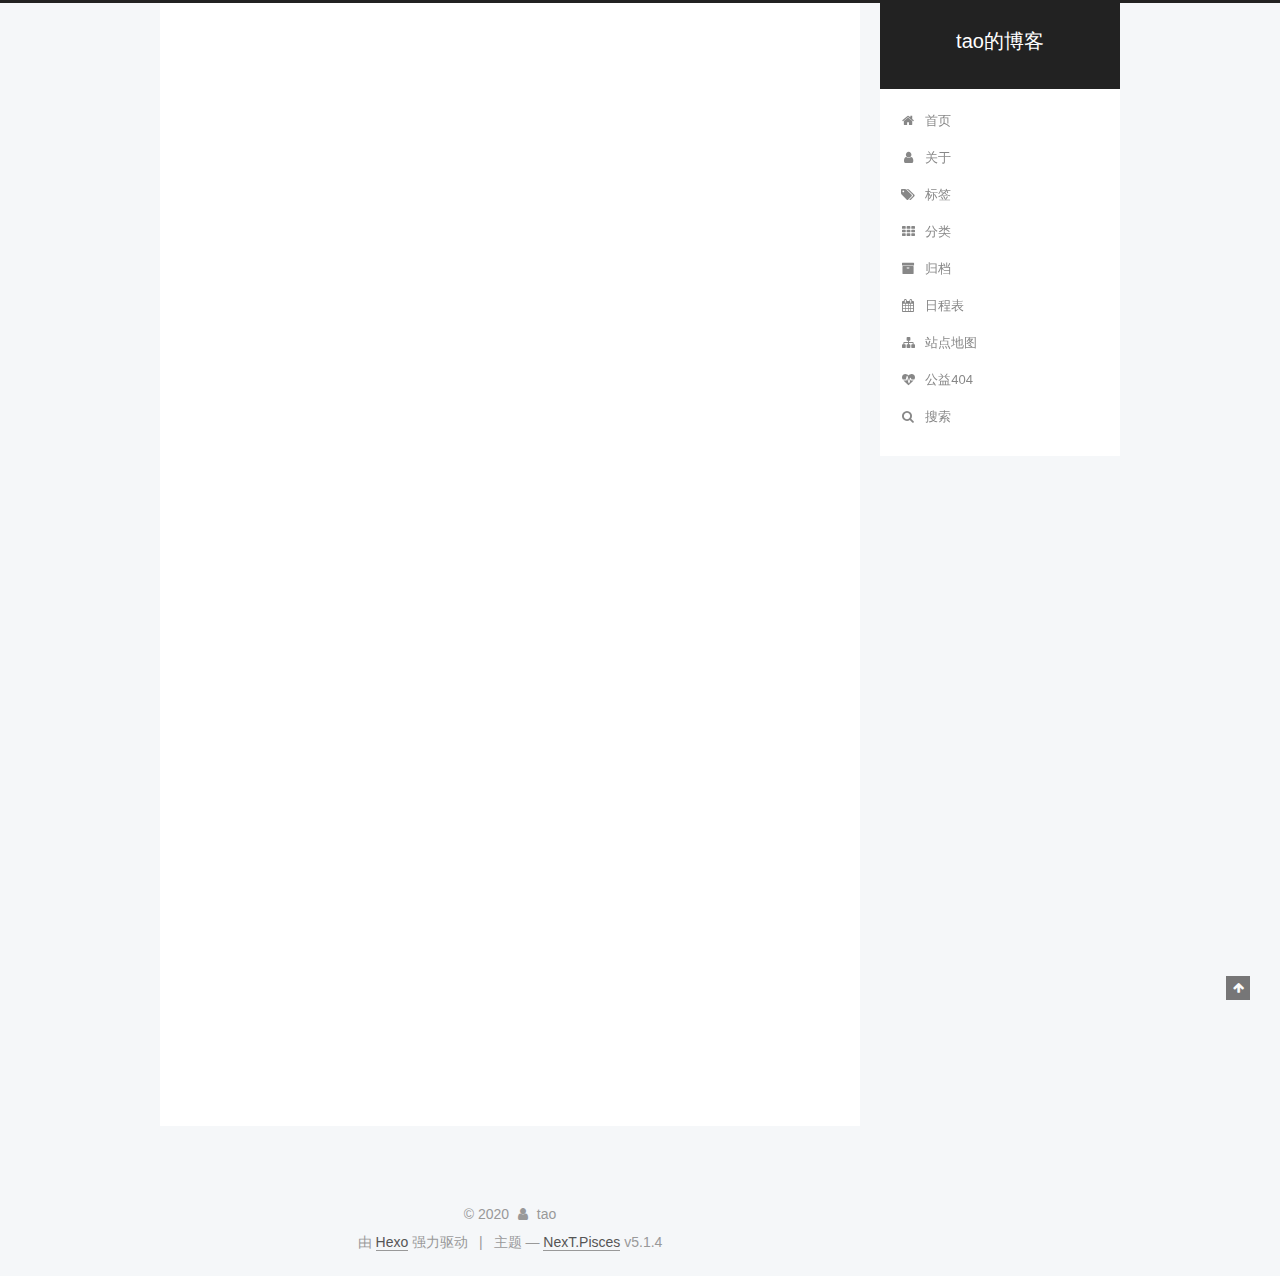
<file: 2020/11/14/hello-world/index.html>
<!DOCTYPE html>



  


<html class="theme-next pisces use-motion" lang="zh-Hans">
<head>
  <meta charset="UTF-8"/>
<meta http-equiv="X-UA-Compatible" content="IE=edge" />
<meta name="viewport" content="width=device-width, initial-scale=1, maximum-scale=1"/>
<meta name="theme-color" content="#222">









<meta http-equiv="Cache-Control" content="no-transform" />
<meta http-equiv="Cache-Control" content="no-siteapp" />
















  
  
  <link href="/lib/fancybox/source/jquery.fancybox.css?v=2.1.5" rel="stylesheet" type="text/css" />







<link href="/lib/font-awesome/css/font-awesome.min.css?v=4.6.2" rel="stylesheet" type="text/css" />

<link href="/css/main.css?v=5.1.4" rel="stylesheet" type="text/css" />


  <link rel="apple-touch-icon" sizes="180x180" href="/images/apple-touch-icon-next.png?v=5.1.4">


  <link rel="icon" type="image/png" sizes="32x32" href="/images/favicon-32x32-next.png?v=5.1.4">


  <link rel="icon" type="image/png" sizes="16x16" href="/images/favicon-16x16-next.png?v=5.1.4">


  <link rel="mask-icon" href="/images/logo.svg?v=5.1.4" color="#222">





  <meta name="keywords" content="Hexo, NexT" />










<meta name="description" content="Welcome to Hexo! This is your very first post. Check documentation for more info. If you get any problems when using Hexo, you can find the answer in troubleshooting or you can ask me on GitHub. Quick">
<meta property="og:type" content="article">
<meta property="og:title" content="Hello World">
<meta property="og:url" content="http://example.com/2020/11/14/hello-world/index.html">
<meta property="og:site_name" content="tao的博客">
<meta property="og:description" content="Welcome to Hexo! This is your very first post. Check documentation for more info. If you get any problems when using Hexo, you can find the answer in troubleshooting or you can ask me on GitHub. Quick">
<meta property="og:locale">
<meta property="article:published_time" content="2020-11-14T14:47:02.391Z">
<meta property="article:modified_time" content="2020-11-17T14:27:32.785Z">
<meta property="article:author" content="tao">
<meta name="twitter:card" content="summary">



<script type="text/javascript" id="hexo.configurations">
  var NexT = window.NexT || {};
  var CONFIG = {
    root: '',
    scheme: 'Pisces',
    version: '5.1.4',
    sidebar: {"position":"right","display":"post","offset":12,"b2t":false,"scrollpercent":false,"onmobile":false},
    fancybox: true,
    tabs: true,
    motion: {"enable":true,"async":false,"transition":{"post_block":"fadeIn","post_header":"slideDownIn","post_body":"slideDownIn","coll_header":"slideLeftIn","sidebar":"slideUpIn"}},
    duoshuo: {
      userId: '0',
      author: '博主'
    },
    algolia: {
      applicationID: '',
      apiKey: '',
      indexName: '',
      hits: {"per_page":10},
      labels: {"input_placeholder":"Search for Posts","hits_empty":"We didn't find any results for the search: ${query}","hits_stats":"${hits} results found in ${time} ms"}
    }
  };
</script>



  <link rel="canonical" href="http://example.com/2020/11/14/hello-world/"/>





  <title>Hello World | tao的博客</title>
  








<meta name="generator" content="Hexo 5.2.0"></head>

<body itemscope itemtype="http://schema.org/WebPage" lang="zh-Hans">

  
  
    
  

  <div class="container sidebar-position-right page-post-detail">
    <div class="headband"></div>

    <header id="header" class="header" itemscope itemtype="http://schema.org/WPHeader">
      <div class="header-inner"><div class="site-brand-wrapper">
  <div class="site-meta ">
    

    <div class="custom-logo-site-title">
      <a href="/"  class="brand" rel="start">
        <span class="logo-line-before"><i></i></span>
        <span class="site-title">tao的博客</span>
        <span class="logo-line-after"><i></i></span>
      </a>
    </div>
      
        <p class="site-subtitle"></p>
      
  </div>

  <div class="site-nav-toggle">
    <button>
      <span class="btn-bar"></span>
      <span class="btn-bar"></span>
      <span class="btn-bar"></span>
    </button>
  </div>
</div>

<nav class="site-nav">
  

  
    <ul id="menu" class="menu">
      
        
        <li class="menu-item menu-item-home">
          <a href="/%20" rel="section">
            
              <i class="menu-item-icon fa fa-fw fa-home"></i> <br />
            
            首页
          </a>
        </li>
      
        
        <li class="menu-item menu-item-about">
          <a href="/about/%20" rel="section">
            
              <i class="menu-item-icon fa fa-fw fa-user"></i> <br />
            
            关于
          </a>
        </li>
      
        
        <li class="menu-item menu-item-tags">
          <a href="/tags/%20" rel="section">
            
              <i class="menu-item-icon fa fa-fw fa-tags"></i> <br />
            
            标签
          </a>
        </li>
      
        
        <li class="menu-item menu-item-categories">
          <a href="/categories/%20" rel="section">
            
              <i class="menu-item-icon fa fa-fw fa-th"></i> <br />
            
            分类
          </a>
        </li>
      
        
        <li class="menu-item menu-item-archives">
          <a href="/archives/%20" rel="section">
            
              <i class="menu-item-icon fa fa-fw fa-archive"></i> <br />
            
            归档
          </a>
        </li>
      
        
        <li class="menu-item menu-item-schedule">
          <a href="/schedule/%20" rel="section">
            
              <i class="menu-item-icon fa fa-fw fa-calendar"></i> <br />
            
            日程表
          </a>
        </li>
      
        
        <li class="menu-item menu-item-sitemap">
          <a href="/sitemap.xml%20" rel="section">
            
              <i class="menu-item-icon fa fa-fw fa-sitemap"></i> <br />
            
            站点地图
          </a>
        </li>
      
        
        <li class="menu-item menu-item-commonweal">
          <a href="/404/%20" rel="section">
            
              <i class="menu-item-icon fa fa-fw fa-heartbeat"></i> <br />
            
            公益404
          </a>
        </li>
      

      
        <li class="menu-item menu-item-search">
          
            <a href="javascript:;" class="popup-trigger">
          
            
              <i class="menu-item-icon fa fa-search fa-fw"></i> <br />
            
            搜索
          </a>
        </li>
      
    </ul>
  

  
    <div class="site-search">
      
  <div class="popup search-popup local-search-popup">
  <div class="local-search-header clearfix">
    <span class="search-icon">
      <i class="fa fa-search"></i>
    </span>
    <span class="popup-btn-close">
      <i class="fa fa-times-circle"></i>
    </span>
    <div class="local-search-input-wrapper">
      <input autocomplete="off"
             placeholder="搜索..." spellcheck="false"
             type="text" id="local-search-input">
    </div>
  </div>
  <div id="local-search-result"></div>
</div>



    </div>
  
</nav>



 </div>
    </header>

    <main id="main" class="main">
      <div class="main-inner">
        <div class="content-wrap">
          <div id="content" class="content">
            

  <div id="posts" class="posts-expand">
    

  

  
  
  

  <article class="post post-type-normal" itemscope itemtype="http://schema.org/Article">
  
  
  
  <div class="post-block">
    <link itemprop="mainEntityOfPage" href="http://example.com/2020/11/14/hello-world/">

    <span hidden itemprop="author" itemscope itemtype="http://schema.org/Person">
      <meta itemprop="name" content="">
      <meta itemprop="description" content="">
      <meta itemprop="image" content="/images/avatar.gif">
    </span>

    <span hidden itemprop="publisher" itemscope itemtype="http://schema.org/Organization">
      <meta itemprop="name" content="tao的博客">
    </span>

    
      <header class="post-header">

        
        
          <h1 class="post-title" itemprop="name headline">Hello World</h1>
        

        <div class="post-meta">
          <span class="post-time">
            
              <span class="post-meta-item-icon">
                <i class="fa fa-calendar-o"></i>
              </span>
              
                <span class="post-meta-item-text">发表于</span>
              
              <time title="创建于" itemprop="dateCreated datePublished" datetime="2020-11-14T22:47:02+08:00">
                2020-11-14
              </time>
            

            

            
          </span>

          

          
            
          

          
          
             <span id="/2020/11/14/hello-world/" class="leancloud_visitors" data-flag-title="Hello World">
               <span class="post-meta-divider">|</span>
               <span class="post-meta-item-icon">
                 <i class="fa fa-eye"></i>
               </span>
               
                 <span class="post-meta-item-text">阅读次数&#58;</span>
               
                 <span class="leancloud-visitors-count"></span>
             </span>
          

          

          

          

        </div>
      </header>
    

    
    
    
    <div class="post-body" itemprop="articleBody">

      
      

      
        <p>Welcome to <a target="_blank" rel="noopener" href="https://hexo.io/">Hexo</a>! This is your very first post. Check <a target="_blank" rel="noopener" href="https://hexo.io/docs/">documentation</a> for more info. If you get any problems when using Hexo, you can find the answer in <a target="_blank" rel="noopener" href="https://hexo.io/docs/troubleshooting.html">troubleshooting</a> or you can ask me on <a target="_blank" rel="noopener" href="https://github.com/hexojs/hexo/issues">GitHub</a>.</p>
<h2 id="Quick-Start"><a href="#Quick-Start" class="headerlink" title="Quick Start"></a>Quick Start</h2><h3 id="Create-a-new-post"><a href="#Create-a-new-post" class="headerlink" title="Create a new post"></a>Create a new post</h3><figure class="highlight bash"><table><tr><td class="gutter"><pre><span class="line">1</span><br></pre></td><td class="code"><pre><span class="line">$ hexo new <span class="string">&quot;My New Post&quot;</span></span><br></pre></td></tr></table></figure>

<p>More info: <a target="_blank" rel="noopener" href="https://hexo.io/docs/writing.html">Writing</a></p>
<h3 id="Run-server"><a href="#Run-server" class="headerlink" title="Run server"></a>Run server</h3><figure class="highlight bash"><table><tr><td class="gutter"><pre><span class="line">1</span><br></pre></td><td class="code"><pre><span class="line">$ hexo server</span><br></pre></td></tr></table></figure>

<p>More info: <a target="_blank" rel="noopener" href="https://hexo.io/docs/server.html">Server</a></p>
<h3 id="Generate-static-files"><a href="#Generate-static-files" class="headerlink" title="Generate static files"></a>Generate static files</h3><figure class="highlight bash"><table><tr><td class="gutter"><pre><span class="line">1</span><br></pre></td><td class="code"><pre><span class="line">$ hexo generate</span><br></pre></td></tr></table></figure>

<p>More info: <a target="_blank" rel="noopener" href="https://hexo.io/docs/generating.html">Generating</a></p>
<h3 id="Deploy-to-remote-sites"><a href="#Deploy-to-remote-sites" class="headerlink" title="Deploy to remote sites"></a>Deploy to remote sites</h3><figure class="highlight bash"><table><tr><td class="gutter"><pre><span class="line">1</span><br></pre></td><td class="code"><pre><span class="line">$ hexo deploy</span><br></pre></td></tr></table></figure>

<p>More info: <a target="_blank" rel="noopener" href="https://hexo.io/docs/one-command-deployment.html">Deployment</a></p>

      
    </div>
    
    
    

    

    

    

    <footer class="post-footer">
      

      
      
      

      
        <div class="post-nav">
          <div class="post-nav-next post-nav-item">
            
          </div>

          <span class="post-nav-divider"></span>

          <div class="post-nav-prev post-nav-item">
            
              <a href="/2020/11/17/FirstNight/" rel="prev" title="First Night">
                First Night <i class="fa fa-chevron-right"></i>
              </a>
            
          </div>
        </div>
      

      
      
    </footer>
  </div>
  
  
  
  </article>



    <div class="post-spread">
      
    </div>
  </div>


          </div>
          


          

  



        </div>
        
          
  
  <div class="sidebar-toggle">
    <div class="sidebar-toggle-line-wrap">
      <span class="sidebar-toggle-line sidebar-toggle-line-first"></span>
      <span class="sidebar-toggle-line sidebar-toggle-line-middle"></span>
      <span class="sidebar-toggle-line sidebar-toggle-line-last"></span>
    </div>
  </div>

  <aside id="sidebar" class="sidebar">
    
    <div class="sidebar-inner">

      

      
        <ul class="sidebar-nav motion-element">
          <li class="sidebar-nav-toc sidebar-nav-active" data-target="post-toc-wrap">
            文章目录
          </li>
          <li class="sidebar-nav-overview" data-target="site-overview-wrap">
            站点概览
          </li>
        </ul>
      

      <section class="site-overview-wrap sidebar-panel">
        <div class="site-overview">
          <div class="site-author motion-element" itemprop="author" itemscope itemtype="http://schema.org/Person">
            
              <p class="site-author-name" itemprop="name"></p>
              <p class="site-description motion-element" itemprop="description"></p>
          </div>

          <nav class="site-state motion-element">

            
              <div class="site-state-item site-state-posts">
              
                <a href="/archives/%20%7C%7C%20archive">
              
                  <span class="site-state-item-count">2</span>
                  <span class="site-state-item-name">日志</span>
                </a>
              </div>
            

            

            

          </nav>

          

          

          
          

          
          

          

        </div>
      </section>

      
      <!--noindex-->
        <section class="post-toc-wrap motion-element sidebar-panel sidebar-panel-active">
          <div class="post-toc">

            
              
            

            
              <div class="post-toc-content"><ol class="nav"><li class="nav-item nav-level-2"><a class="nav-link" href="#Quick-Start"><span class="nav-number">1.</span> <span class="nav-text">Quick Start</span></a><ol class="nav-child"><li class="nav-item nav-level-3"><a class="nav-link" href="#Create-a-new-post"><span class="nav-number">1.1.</span> <span class="nav-text">Create a new post</span></a></li><li class="nav-item nav-level-3"><a class="nav-link" href="#Run-server"><span class="nav-number">1.2.</span> <span class="nav-text">Run server</span></a></li><li class="nav-item nav-level-3"><a class="nav-link" href="#Generate-static-files"><span class="nav-number">1.3.</span> <span class="nav-text">Generate static files</span></a></li><li class="nav-item nav-level-3"><a class="nav-link" href="#Deploy-to-remote-sites"><span class="nav-number">1.4.</span> <span class="nav-text">Deploy to remote sites</span></a></li></ol></li></ol></div>
            

          </div>
        </section>
      <!--/noindex-->
      

      

    </div>
  </aside>


        
      </div>
    </main>

    <footer id="footer" class="footer">
      <div class="footer-inner">
        <div class="copyright">&copy; <span itemprop="copyrightYear">2020</span>
  <span class="with-love">
    <i class="fa fa-user"></i>
  </span>
  <span class="author" itemprop="copyrightHolder">tao</span>

  
</div>


  <div class="powered-by">由 <a class="theme-link" target="_blank" href="https://hexo.io">Hexo</a> 强力驱动</div>



  <span class="post-meta-divider">|</span>



  <div class="theme-info">主题 &mdash; <a class="theme-link" target="_blank" href="https://github.com/iissnan/hexo-theme-next">NexT.Pisces</a> v5.1.4</div>




        







        
      </div>
    </footer>

    
      <div class="back-to-top">
        <i class="fa fa-arrow-up"></i>
        
      </div>
    

    

  </div>

  

<script type="text/javascript">
  if (Object.prototype.toString.call(window.Promise) !== '[object Function]') {
    window.Promise = null;
  }
</script>









  












  
  
    <script type="text/javascript" src="/lib/jquery/index.js?v=2.1.3"></script>
  

  
  
    <script type="text/javascript" src="/lib/fastclick/lib/fastclick.min.js?v=1.0.6"></script>
  

  
  
    <script type="text/javascript" src="/lib/jquery_lazyload/jquery.lazyload.js?v=1.9.7"></script>
  

  
  
    <script type="text/javascript" src="/lib/velocity/velocity.min.js?v=1.2.1"></script>
  

  
  
    <script type="text/javascript" src="/lib/velocity/velocity.ui.min.js?v=1.2.1"></script>
  

  
  
    <script type="text/javascript" src="/lib/fancybox/source/jquery.fancybox.pack.js?v=2.1.5"></script>
  


  


  <script type="text/javascript" src="/js/src/utils.js?v=5.1.4"></script>

  <script type="text/javascript" src="/js/src/motion.js?v=5.1.4"></script>



  
  


  <script type="text/javascript" src="/js/src/affix.js?v=5.1.4"></script>

  <script type="text/javascript" src="/js/src/schemes/pisces.js?v=5.1.4"></script>



  
  <script type="text/javascript" src="/js/src/scrollspy.js?v=5.1.4"></script>
<script type="text/javascript" src="/js/src/post-details.js?v=5.1.4"></script>



  


  <script type="text/javascript" src="/js/src/bootstrap.js?v=5.1.4"></script>



  


  




	





  





  












  

  <script type="text/javascript">
    // Popup Window;
    var isfetched = false;
    var isXml = true;
    // Search DB path;
    var search_path = "search.xml";
    if (search_path.length === 0) {
      search_path = "search.xml";
    } else if (/json$/i.test(search_path)) {
      isXml = false;
    }
    var path = "/" + search_path;
    // monitor main search box;

    var onPopupClose = function (e) {
      $('.popup').hide();
      $('#local-search-input').val('');
      $('.search-result-list').remove();
      $('#no-result').remove();
      $(".local-search-pop-overlay").remove();
      $('body').css('overflow', '');
    }

    function proceedsearch() {
      $("body")
        .append('<div class="search-popup-overlay local-search-pop-overlay"></div>')
        .css('overflow', 'hidden');
      $('.search-popup-overlay').click(onPopupClose);
      $('.popup').toggle();
      var $localSearchInput = $('#local-search-input');
      $localSearchInput.attr("autocapitalize", "none");
      $localSearchInput.attr("autocorrect", "off");
      $localSearchInput.focus();
    }

    // search function;
    var searchFunc = function(path, search_id, content_id) {
      'use strict';

      // start loading animation
      $("body")
        .append('<div class="search-popup-overlay local-search-pop-overlay">' +
          '<div id="search-loading-icon">' +
          '<i class="fa fa-spinner fa-pulse fa-5x fa-fw"></i>' +
          '</div>' +
          '</div>')
        .css('overflow', 'hidden');
      $("#search-loading-icon").css('margin', '20% auto 0 auto').css('text-align', 'center');

      $.ajax({
        url: path,
        dataType: isXml ? "xml" : "json",
        async: true,
        success: function(res) {
          // get the contents from search data
          isfetched = true;
          $('.popup').detach().appendTo('.header-inner');
          var datas = isXml ? $("entry", res).map(function() {
            return {
              title: $("title", this).text(),
              content: $("content",this).text(),
              url: $("url" , this).text()
            };
          }).get() : res;
          var input = document.getElementById(search_id);
          var resultContent = document.getElementById(content_id);
          var inputEventFunction = function() {
            var searchText = input.value.trim().toLowerCase();
            var keywords = searchText.split(/[\s\-]+/);
            if (keywords.length > 1) {
              keywords.push(searchText);
            }
            var resultItems = [];
            if (searchText.length > 0) {
              // perform local searching
              datas.forEach(function(data) {
                var isMatch = false;
                var hitCount = 0;
                var searchTextCount = 0;
                var title = data.title.trim();
                var titleInLowerCase = title.toLowerCase();
                var content = data.content.trim().replace(/<[^>]+>/g,"");
                var contentInLowerCase = content.toLowerCase();
                var articleUrl = decodeURIComponent(data.url);
                var indexOfTitle = [];
                var indexOfContent = [];
                // only match articles with not empty titles
                if(title != '') {
                  keywords.forEach(function(keyword) {
                    function getIndexByWord(word, text, caseSensitive) {
                      var wordLen = word.length;
                      if (wordLen === 0) {
                        return [];
                      }
                      var startPosition = 0, position = [], index = [];
                      if (!caseSensitive) {
                        text = text.toLowerCase();
                        word = word.toLowerCase();
                      }
                      while ((position = text.indexOf(word, startPosition)) > -1) {
                        index.push({position: position, word: word});
                        startPosition = position + wordLen;
                      }
                      return index;
                    }

                    indexOfTitle = indexOfTitle.concat(getIndexByWord(keyword, titleInLowerCase, false));
                    indexOfContent = indexOfContent.concat(getIndexByWord(keyword, contentInLowerCase, false));
                  });
                  if (indexOfTitle.length > 0 || indexOfContent.length > 0) {
                    isMatch = true;
                    hitCount = indexOfTitle.length + indexOfContent.length;
                  }
                }

                // show search results

                if (isMatch) {
                  // sort index by position of keyword

                  [indexOfTitle, indexOfContent].forEach(function (index) {
                    index.sort(function (itemLeft, itemRight) {
                      if (itemRight.position !== itemLeft.position) {
                        return itemRight.position - itemLeft.position;
                      } else {
                        return itemLeft.word.length - itemRight.word.length;
                      }
                    });
                  });

                  // merge hits into slices

                  function mergeIntoSlice(text, start, end, index) {
                    var item = index[index.length - 1];
                    var position = item.position;
                    var word = item.word;
                    var hits = [];
                    var searchTextCountInSlice = 0;
                    while (position + word.length <= end && index.length != 0) {
                      if (word === searchText) {
                        searchTextCountInSlice++;
                      }
                      hits.push({position: position, length: word.length});
                      var wordEnd = position + word.length;

                      // move to next position of hit

                      index.pop();
                      while (index.length != 0) {
                        item = index[index.length - 1];
                        position = item.position;
                        word = item.word;
                        if (wordEnd > position) {
                          index.pop();
                        } else {
                          break;
                        }
                      }
                    }
                    searchTextCount += searchTextCountInSlice;
                    return {
                      hits: hits,
                      start: start,
                      end: end,
                      searchTextCount: searchTextCountInSlice
                    };
                  }

                  var slicesOfTitle = [];
                  if (indexOfTitle.length != 0) {
                    slicesOfTitle.push(mergeIntoSlice(title, 0, title.length, indexOfTitle));
                  }

                  var slicesOfContent = [];
                  while (indexOfContent.length != 0) {
                    var item = indexOfContent[indexOfContent.length - 1];
                    var position = item.position;
                    var word = item.word;
                    // cut out 100 characters
                    var start = position - 20;
                    var end = position + 80;
                    if(start < 0){
                      start = 0;
                    }
                    if (end < position + word.length) {
                      end = position + word.length;
                    }
                    if(end > content.length){
                      end = content.length;
                    }
                    slicesOfContent.push(mergeIntoSlice(content, start, end, indexOfContent));
                  }

                  // sort slices in content by search text's count and hits' count

                  slicesOfContent.sort(function (sliceLeft, sliceRight) {
                    if (sliceLeft.searchTextCount !== sliceRight.searchTextCount) {
                      return sliceRight.searchTextCount - sliceLeft.searchTextCount;
                    } else if (sliceLeft.hits.length !== sliceRight.hits.length) {
                      return sliceRight.hits.length - sliceLeft.hits.length;
                    } else {
                      return sliceLeft.start - sliceRight.start;
                    }
                  });

                  // select top N slices in content

                  var upperBound = parseInt('1');
                  if (upperBound >= 0) {
                    slicesOfContent = slicesOfContent.slice(0, upperBound);
                  }

                  // highlight title and content

                  function highlightKeyword(text, slice) {
                    var result = '';
                    var prevEnd = slice.start;
                    slice.hits.forEach(function (hit) {
                      result += text.substring(prevEnd, hit.position);
                      var end = hit.position + hit.length;
                      result += '<b class="search-keyword">' + text.substring(hit.position, end) + '</b>';
                      prevEnd = end;
                    });
                    result += text.substring(prevEnd, slice.end);
                    return result;
                  }

                  var resultItem = '';

                  if (slicesOfTitle.length != 0) {
                    resultItem += "<li><a href='" + articleUrl + "' class='search-result-title'>" + highlightKeyword(title, slicesOfTitle[0]) + "</a>";
                  } else {
                    resultItem += "<li><a href='" + articleUrl + "' class='search-result-title'>" + title + "</a>";
                  }

                  slicesOfContent.forEach(function (slice) {
                    resultItem += "<a href='" + articleUrl + "'>" +
                      "<p class=\"search-result\">" + highlightKeyword(content, slice) +
                      "...</p>" + "</a>";
                  });

                  resultItem += "</li>";
                  resultItems.push({
                    item: resultItem,
                    searchTextCount: searchTextCount,
                    hitCount: hitCount,
                    id: resultItems.length
                  });
                }
              })
            };
            if (keywords.length === 1 && keywords[0] === "") {
              resultContent.innerHTML = '<div id="no-result"><i class="fa fa-search fa-5x" /></div>'
            } else if (resultItems.length === 0) {
              resultContent.innerHTML = '<div id="no-result"><i class="fa fa-frown-o fa-5x" /></div>'
            } else {
              resultItems.sort(function (resultLeft, resultRight) {
                if (resultLeft.searchTextCount !== resultRight.searchTextCount) {
                  return resultRight.searchTextCount - resultLeft.searchTextCount;
                } else if (resultLeft.hitCount !== resultRight.hitCount) {
                  return resultRight.hitCount - resultLeft.hitCount;
                } else {
                  return resultRight.id - resultLeft.id;
                }
              });
              var searchResultList = '<ul class=\"search-result-list\">';
              resultItems.forEach(function (result) {
                searchResultList += result.item;
              })
              searchResultList += "</ul>";
              resultContent.innerHTML = searchResultList;
            }
          }

          if ('auto' === 'auto') {
            input.addEventListener('input', inputEventFunction);
          } else {
            $('.search-icon').click(inputEventFunction);
            input.addEventListener('keypress', function (event) {
              if (event.keyCode === 13) {
                inputEventFunction();
              }
            });
          }

          // remove loading animation
          $(".local-search-pop-overlay").remove();
          $('body').css('overflow', '');

          proceedsearch();
        }
      });
    }

    // handle and trigger popup window;
    $('.popup-trigger').click(function(e) {
      e.stopPropagation();
      if (isfetched === false) {
        searchFunc(path, 'local-search-input', 'local-search-result');
      } else {
        proceedsearch();
      };
    });

    $('.popup-btn-close').click(onPopupClose);
    $('.popup').click(function(e){
      e.stopPropagation();
    });
    $(document).on('keyup', function (event) {
      var shouldDismissSearchPopup = event.which === 27 &&
        $('.search-popup').is(':visible');
      if (shouldDismissSearchPopup) {
        onPopupClose();
      }
    });
  </script>





  

  
  <script src="https://cdn1.lncld.net/static/js/av-core-mini-0.6.4.js"></script>
  <script>AV.initialize("1E7W7s5uA7GlYeeCPeV3k7Qy-gzGzoHsz", "ECtgkKlQnQFOFs4Y0PxqUARV");</script>
  <script>
    function showTime(Counter) {
      var query = new AV.Query(Counter);
      var entries = [];
      var $visitors = $(".leancloud_visitors");

      $visitors.each(function () {
        entries.push( $(this).attr("id").trim() );
      });

      query.containedIn('url', entries);
      query.find()
        .done(function (results) {
          var COUNT_CONTAINER_REF = '.leancloud-visitors-count';

          if (results.length === 0) {
            $visitors.find(COUNT_CONTAINER_REF).text(0);
            return;
          }

          for (var i = 0; i < results.length; i++) {
            var item = results[i];
            var url = item.get('url');
            var time = item.get('time');
            var element = document.getElementById(url);

            $(element).find(COUNT_CONTAINER_REF).text(time);
          }
          for(var i = 0; i < entries.length; i++) {
            var url = entries[i];
            var element = document.getElementById(url);
            var countSpan = $(element).find(COUNT_CONTAINER_REF);
            if( countSpan.text() == '') {
              countSpan.text(0);
            }
          }
        })
        .fail(function (object, error) {
          console.log("Error: " + error.code + " " + error.message);
        });
    }

    function addCount(Counter) {
      var $visitors = $(".leancloud_visitors");
      var url = $visitors.attr('id').trim();
      var title = $visitors.attr('data-flag-title').trim();
      var query = new AV.Query(Counter);

      query.equalTo("url", url);
      query.find({
        success: function(results) {
          if (results.length > 0) {
            var counter = results[0];
            counter.fetchWhenSave(true);
            counter.increment("time");
            counter.save(null, {
              success: function(counter) {
                var $element = $(document.getElementById(url));
                $element.find('.leancloud-visitors-count').text(counter.get('time'));
              },
              error: function(counter, error) {
                console.log('Failed to save Visitor num, with error message: ' + error.message);
              }
            });
          } else {
            var newcounter = new Counter();
            /* Set ACL */
            var acl = new AV.ACL();
            acl.setPublicReadAccess(true);
            acl.setPublicWriteAccess(true);
            newcounter.setACL(acl);
            /* End Set ACL */
            newcounter.set("title", title);
            newcounter.set("url", url);
            newcounter.set("time", 1);
            newcounter.save(null, {
              success: function(newcounter) {
                var $element = $(document.getElementById(url));
                $element.find('.leancloud-visitors-count').text(newcounter.get('time'));
              },
              error: function(newcounter, error) {
                console.log('Failed to create');
              }
            });
          }
        },
        error: function(error) {
          console.log('Error:' + error.code + " " + error.message);
        }
      });
    }

    $(function() {
      var Counter = AV.Object.extend("Counter");
      if ($('.leancloud_visitors').length == 1) {
        addCount(Counter);
      } else if ($('.post-title-link').length > 1) {
        showTime(Counter);
      }
    });
  </script>



  

  

  
  

  

  

  

</body>
</html>
</file>
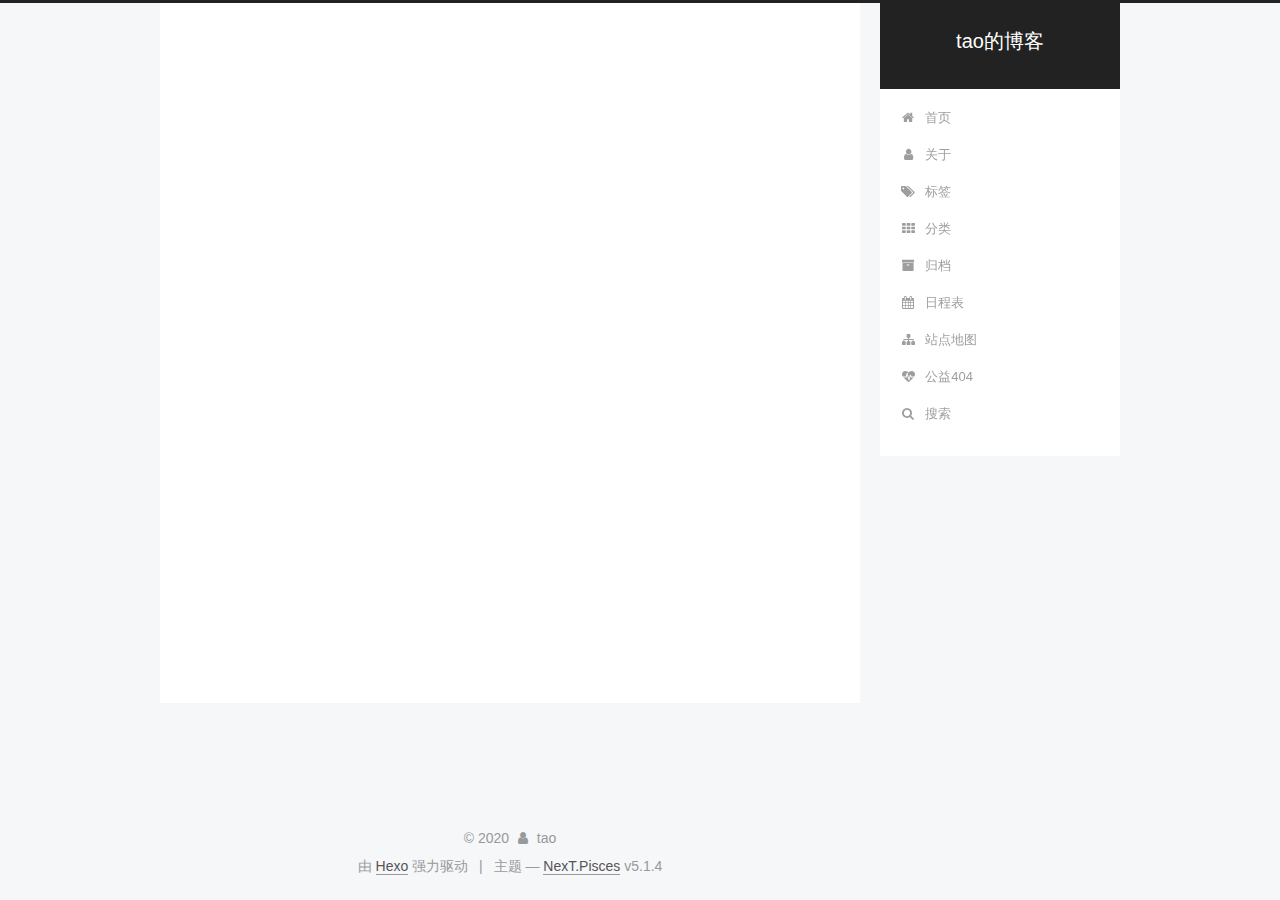
<file: 2020/11/17/FirstNight/index.html>
<!DOCTYPE html>



  


<html class="theme-next pisces use-motion" lang="zh-Hans">
<head>
  <meta charset="UTF-8"/>
<meta http-equiv="X-UA-Compatible" content="IE=edge" />
<meta name="viewport" content="width=device-width, initial-scale=1, maximum-scale=1"/>
<meta name="theme-color" content="#222">









<meta http-equiv="Cache-Control" content="no-transform" />
<meta http-equiv="Cache-Control" content="no-siteapp" />
















  
  
  <link href="/lib/fancybox/source/jquery.fancybox.css?v=2.1.5" rel="stylesheet" type="text/css" />







<link href="/lib/font-awesome/css/font-awesome.min.css?v=4.6.2" rel="stylesheet" type="text/css" />

<link href="/css/main.css?v=5.1.4" rel="stylesheet" type="text/css" />


  <link rel="apple-touch-icon" sizes="180x180" href="/images/apple-touch-icon-next.png?v=5.1.4">


  <link rel="icon" type="image/png" sizes="32x32" href="/images/favicon-32x32-next.png?v=5.1.4">


  <link rel="icon" type="image/png" sizes="16x16" href="/images/favicon-16x16-next.png?v=5.1.4">


  <link rel="mask-icon" href="/images/logo.svg?v=5.1.4" color="#222">





  <meta name="keywords" content="Hexo, NexT" />










<meta name="description" content="试算">
<meta property="og:type" content="article">
<meta property="og:title" content="First Night">
<meta property="og:url" content="http://example.com/2020/11/17/FirstNight/index.html">
<meta property="og:site_name" content="tao的博客">
<meta property="og:description" content="试算">
<meta property="og:locale">
<meta property="article:published_time" content="2020-11-17T14:29:48.222Z">
<meta property="article:modified_time" content="2020-11-17T14:34:55.796Z">
<meta property="article:author" content="tao">
<meta name="twitter:card" content="summary">



<script type="text/javascript" id="hexo.configurations">
  var NexT = window.NexT || {};
  var CONFIG = {
    root: '',
    scheme: 'Pisces',
    version: '5.1.4',
    sidebar: {"position":"right","display":"post","offset":12,"b2t":false,"scrollpercent":false,"onmobile":false},
    fancybox: true,
    tabs: true,
    motion: {"enable":true,"async":false,"transition":{"post_block":"fadeIn","post_header":"slideDownIn","post_body":"slideDownIn","coll_header":"slideLeftIn","sidebar":"slideUpIn"}},
    duoshuo: {
      userId: '0',
      author: '博主'
    },
    algolia: {
      applicationID: '',
      apiKey: '',
      indexName: '',
      hits: {"per_page":10},
      labels: {"input_placeholder":"Search for Posts","hits_empty":"We didn't find any results for the search: ${query}","hits_stats":"${hits} results found in ${time} ms"}
    }
  };
</script>



  <link rel="canonical" href="http://example.com/2020/11/17/FirstNight/"/>





  <title>First Night | tao的博客</title>
  








<meta name="generator" content="Hexo 5.2.0"></head>

<body itemscope itemtype="http://schema.org/WebPage" lang="zh-Hans">

  
  
    
  

  <div class="container sidebar-position-right page-post-detail">
    <div class="headband"></div>

    <header id="header" class="header" itemscope itemtype="http://schema.org/WPHeader">
      <div class="header-inner"><div class="site-brand-wrapper">
  <div class="site-meta ">
    

    <div class="custom-logo-site-title">
      <a href="/"  class="brand" rel="start">
        <span class="logo-line-before"><i></i></span>
        <span class="site-title">tao的博客</span>
        <span class="logo-line-after"><i></i></span>
      </a>
    </div>
      
        <p class="site-subtitle"></p>
      
  </div>

  <div class="site-nav-toggle">
    <button>
      <span class="btn-bar"></span>
      <span class="btn-bar"></span>
      <span class="btn-bar"></span>
    </button>
  </div>
</div>

<nav class="site-nav">
  

  
    <ul id="menu" class="menu">
      
        
        <li class="menu-item menu-item-home">
          <a href="/%20" rel="section">
            
              <i class="menu-item-icon fa fa-fw fa-home"></i> <br />
            
            首页
          </a>
        </li>
      
        
        <li class="menu-item menu-item-about">
          <a href="/about/%20" rel="section">
            
              <i class="menu-item-icon fa fa-fw fa-user"></i> <br />
            
            关于
          </a>
        </li>
      
        
        <li class="menu-item menu-item-tags">
          <a href="/tags/%20" rel="section">
            
              <i class="menu-item-icon fa fa-fw fa-tags"></i> <br />
            
            标签
          </a>
        </li>
      
        
        <li class="menu-item menu-item-categories">
          <a href="/categories/%20" rel="section">
            
              <i class="menu-item-icon fa fa-fw fa-th"></i> <br />
            
            分类
          </a>
        </li>
      
        
        <li class="menu-item menu-item-archives">
          <a href="/archives/%20" rel="section">
            
              <i class="menu-item-icon fa fa-fw fa-archive"></i> <br />
            
            归档
          </a>
        </li>
      
        
        <li class="menu-item menu-item-schedule">
          <a href="/schedule/%20" rel="section">
            
              <i class="menu-item-icon fa fa-fw fa-calendar"></i> <br />
            
            日程表
          </a>
        </li>
      
        
        <li class="menu-item menu-item-sitemap">
          <a href="/sitemap.xml%20" rel="section">
            
              <i class="menu-item-icon fa fa-fw fa-sitemap"></i> <br />
            
            站点地图
          </a>
        </li>
      
        
        <li class="menu-item menu-item-commonweal">
          <a href="/404/%20" rel="section">
            
              <i class="menu-item-icon fa fa-fw fa-heartbeat"></i> <br />
            
            公益404
          </a>
        </li>
      

      
        <li class="menu-item menu-item-search">
          
            <a href="javascript:;" class="popup-trigger">
          
            
              <i class="menu-item-icon fa fa-search fa-fw"></i> <br />
            
            搜索
          </a>
        </li>
      
    </ul>
  

  
    <div class="site-search">
      
  <div class="popup search-popup local-search-popup">
  <div class="local-search-header clearfix">
    <span class="search-icon">
      <i class="fa fa-search"></i>
    </span>
    <span class="popup-btn-close">
      <i class="fa fa-times-circle"></i>
    </span>
    <div class="local-search-input-wrapper">
      <input autocomplete="off"
             placeholder="搜索..." spellcheck="false"
             type="text" id="local-search-input">
    </div>
  </div>
  <div id="local-search-result"></div>
</div>



    </div>
  
</nav>



 </div>
    </header>

    <main id="main" class="main">
      <div class="main-inner">
        <div class="content-wrap">
          <div id="content" class="content">
            

  <div id="posts" class="posts-expand">
    

  

  
  
  

  <article class="post post-type-normal" itemscope itemtype="http://schema.org/Article">
  
  
  
  <div class="post-block">
    <link itemprop="mainEntityOfPage" href="http://example.com/2020/11/17/FirstNight/">

    <span hidden itemprop="author" itemscope itemtype="http://schema.org/Person">
      <meta itemprop="name" content="">
      <meta itemprop="description" content="">
      <meta itemprop="image" content="/images/avatar.gif">
    </span>

    <span hidden itemprop="publisher" itemscope itemtype="http://schema.org/Organization">
      <meta itemprop="name" content="tao的博客">
    </span>

    
      <header class="post-header">

        
        
          <h1 class="post-title" itemprop="name headline">First Night</h1>
        

        <div class="post-meta">
          <span class="post-time">
            
              <span class="post-meta-item-icon">
                <i class="fa fa-calendar-o"></i>
              </span>
              
                <span class="post-meta-item-text">发表于</span>
              
              <time title="创建于" itemprop="dateCreated datePublished" datetime="2020-11-17T22:29:48+08:00">
                2020-11-17
              </time>
            

            

            
          </span>

          

          
            
          

          
          
             <span id="/2020/11/17/FirstNight/" class="leancloud_visitors" data-flag-title="First Night">
               <span class="post-meta-divider">|</span>
               <span class="post-meta-item-icon">
                 <i class="fa fa-eye"></i>
               </span>
               
                 <span class="post-meta-item-text">阅读次数&#58;</span>
               
                 <span class="leancloud-visitors-count"></span>
             </span>
          

          

          

          

        </div>
      </header>
    

    
    
    
    <div class="post-body" itemprop="articleBody">

      
      

      
        <h2 id="试算"><a href="#试算" class="headerlink" title="试算"></a>试算</h2>
      
    </div>
    
    
    

    

    

    

    <footer class="post-footer">
      

      
      
      

      
        <div class="post-nav">
          <div class="post-nav-next post-nav-item">
            
              <a href="/2020/11/14/hello-world/" rel="next" title="Hello World">
                <i class="fa fa-chevron-left"></i> Hello World
              </a>
            
          </div>

          <span class="post-nav-divider"></span>

          <div class="post-nav-prev post-nav-item">
            
          </div>
        </div>
      

      
      
    </footer>
  </div>
  
  
  
  </article>



    <div class="post-spread">
      
    </div>
  </div>


          </div>
          


          

  



        </div>
        
          
  
  <div class="sidebar-toggle">
    <div class="sidebar-toggle-line-wrap">
      <span class="sidebar-toggle-line sidebar-toggle-line-first"></span>
      <span class="sidebar-toggle-line sidebar-toggle-line-middle"></span>
      <span class="sidebar-toggle-line sidebar-toggle-line-last"></span>
    </div>
  </div>

  <aside id="sidebar" class="sidebar">
    
    <div class="sidebar-inner">

      

      
        <ul class="sidebar-nav motion-element">
          <li class="sidebar-nav-toc sidebar-nav-active" data-target="post-toc-wrap">
            文章目录
          </li>
          <li class="sidebar-nav-overview" data-target="site-overview-wrap">
            站点概览
          </li>
        </ul>
      

      <section class="site-overview-wrap sidebar-panel">
        <div class="site-overview">
          <div class="site-author motion-element" itemprop="author" itemscope itemtype="http://schema.org/Person">
            
              <p class="site-author-name" itemprop="name"></p>
              <p class="site-description motion-element" itemprop="description"></p>
          </div>

          <nav class="site-state motion-element">

            
              <div class="site-state-item site-state-posts">
              
                <a href="/archives/%20%7C%7C%20archive">
              
                  <span class="site-state-item-count">2</span>
                  <span class="site-state-item-name">日志</span>
                </a>
              </div>
            

            

            

          </nav>

          

          

          
          

          
          

          

        </div>
      </section>

      
      <!--noindex-->
        <section class="post-toc-wrap motion-element sidebar-panel sidebar-panel-active">
          <div class="post-toc">

            
              
            

            
              <div class="post-toc-content"><ol class="nav"><li class="nav-item nav-level-2"><a class="nav-link" href="#%E8%AF%95%E7%AE%97"><span class="nav-number">1.</span> <span class="nav-text">试算</span></a></li></ol></div>
            

          </div>
        </section>
      <!--/noindex-->
      

      

    </div>
  </aside>


        
      </div>
    </main>

    <footer id="footer" class="footer">
      <div class="footer-inner">
        <div class="copyright">&copy; <span itemprop="copyrightYear">2020</span>
  <span class="with-love">
    <i class="fa fa-user"></i>
  </span>
  <span class="author" itemprop="copyrightHolder">tao</span>

  
</div>


  <div class="powered-by">由 <a class="theme-link" target="_blank" href="https://hexo.io">Hexo</a> 强力驱动</div>



  <span class="post-meta-divider">|</span>



  <div class="theme-info">主题 &mdash; <a class="theme-link" target="_blank" href="https://github.com/iissnan/hexo-theme-next">NexT.Pisces</a> v5.1.4</div>




        







        
      </div>
    </footer>

    
      <div class="back-to-top">
        <i class="fa fa-arrow-up"></i>
        
      </div>
    

    

  </div>

  

<script type="text/javascript">
  if (Object.prototype.toString.call(window.Promise) !== '[object Function]') {
    window.Promise = null;
  }
</script>









  












  
  
    <script type="text/javascript" src="/lib/jquery/index.js?v=2.1.3"></script>
  

  
  
    <script type="text/javascript" src="/lib/fastclick/lib/fastclick.min.js?v=1.0.6"></script>
  

  
  
    <script type="text/javascript" src="/lib/jquery_lazyload/jquery.lazyload.js?v=1.9.7"></script>
  

  
  
    <script type="text/javascript" src="/lib/velocity/velocity.min.js?v=1.2.1"></script>
  

  
  
    <script type="text/javascript" src="/lib/velocity/velocity.ui.min.js?v=1.2.1"></script>
  

  
  
    <script type="text/javascript" src="/lib/fancybox/source/jquery.fancybox.pack.js?v=2.1.5"></script>
  


  


  <script type="text/javascript" src="/js/src/utils.js?v=5.1.4"></script>

  <script type="text/javascript" src="/js/src/motion.js?v=5.1.4"></script>



  
  


  <script type="text/javascript" src="/js/src/affix.js?v=5.1.4"></script>

  <script type="text/javascript" src="/js/src/schemes/pisces.js?v=5.1.4"></script>



  
  <script type="text/javascript" src="/js/src/scrollspy.js?v=5.1.4"></script>
<script type="text/javascript" src="/js/src/post-details.js?v=5.1.4"></script>



  


  <script type="text/javascript" src="/js/src/bootstrap.js?v=5.1.4"></script>



  


  




	





  





  












  

  <script type="text/javascript">
    // Popup Window;
    var isfetched = false;
    var isXml = true;
    // Search DB path;
    var search_path = "search.xml";
    if (search_path.length === 0) {
      search_path = "search.xml";
    } else if (/json$/i.test(search_path)) {
      isXml = false;
    }
    var path = "/" + search_path;
    // monitor main search box;

    var onPopupClose = function (e) {
      $('.popup').hide();
      $('#local-search-input').val('');
      $('.search-result-list').remove();
      $('#no-result').remove();
      $(".local-search-pop-overlay").remove();
      $('body').css('overflow', '');
    }

    function proceedsearch() {
      $("body")
        .append('<div class="search-popup-overlay local-search-pop-overlay"></div>')
        .css('overflow', 'hidden');
      $('.search-popup-overlay').click(onPopupClose);
      $('.popup').toggle();
      var $localSearchInput = $('#local-search-input');
      $localSearchInput.attr("autocapitalize", "none");
      $localSearchInput.attr("autocorrect", "off");
      $localSearchInput.focus();
    }

    // search function;
    var searchFunc = function(path, search_id, content_id) {
      'use strict';

      // start loading animation
      $("body")
        .append('<div class="search-popup-overlay local-search-pop-overlay">' +
          '<div id="search-loading-icon">' +
          '<i class="fa fa-spinner fa-pulse fa-5x fa-fw"></i>' +
          '</div>' +
          '</div>')
        .css('overflow', 'hidden');
      $("#search-loading-icon").css('margin', '20% auto 0 auto').css('text-align', 'center');

      $.ajax({
        url: path,
        dataType: isXml ? "xml" : "json",
        async: true,
        success: function(res) {
          // get the contents from search data
          isfetched = true;
          $('.popup').detach().appendTo('.header-inner');
          var datas = isXml ? $("entry", res).map(function() {
            return {
              title: $("title", this).text(),
              content: $("content",this).text(),
              url: $("url" , this).text()
            };
          }).get() : res;
          var input = document.getElementById(search_id);
          var resultContent = document.getElementById(content_id);
          var inputEventFunction = function() {
            var searchText = input.value.trim().toLowerCase();
            var keywords = searchText.split(/[\s\-]+/);
            if (keywords.length > 1) {
              keywords.push(searchText);
            }
            var resultItems = [];
            if (searchText.length > 0) {
              // perform local searching
              datas.forEach(function(data) {
                var isMatch = false;
                var hitCount = 0;
                var searchTextCount = 0;
                var title = data.title.trim();
                var titleInLowerCase = title.toLowerCase();
                var content = data.content.trim().replace(/<[^>]+>/g,"");
                var contentInLowerCase = content.toLowerCase();
                var articleUrl = decodeURIComponent(data.url);
                var indexOfTitle = [];
                var indexOfContent = [];
                // only match articles with not empty titles
                if(title != '') {
                  keywords.forEach(function(keyword) {
                    function getIndexByWord(word, text, caseSensitive) {
                      var wordLen = word.length;
                      if (wordLen === 0) {
                        return [];
                      }
                      var startPosition = 0, position = [], index = [];
                      if (!caseSensitive) {
                        text = text.toLowerCase();
                        word = word.toLowerCase();
                      }
                      while ((position = text.indexOf(word, startPosition)) > -1) {
                        index.push({position: position, word: word});
                        startPosition = position + wordLen;
                      }
                      return index;
                    }

                    indexOfTitle = indexOfTitle.concat(getIndexByWord(keyword, titleInLowerCase, false));
                    indexOfContent = indexOfContent.concat(getIndexByWord(keyword, contentInLowerCase, false));
                  });
                  if (indexOfTitle.length > 0 || indexOfContent.length > 0) {
                    isMatch = true;
                    hitCount = indexOfTitle.length + indexOfContent.length;
                  }
                }

                // show search results

                if (isMatch) {
                  // sort index by position of keyword

                  [indexOfTitle, indexOfContent].forEach(function (index) {
                    index.sort(function (itemLeft, itemRight) {
                      if (itemRight.position !== itemLeft.position) {
                        return itemRight.position - itemLeft.position;
                      } else {
                        return itemLeft.word.length - itemRight.word.length;
                      }
                    });
                  });

                  // merge hits into slices

                  function mergeIntoSlice(text, start, end, index) {
                    var item = index[index.length - 1];
                    var position = item.position;
                    var word = item.word;
                    var hits = [];
                    var searchTextCountInSlice = 0;
                    while (position + word.length <= end && index.length != 0) {
                      if (word === searchText) {
                        searchTextCountInSlice++;
                      }
                      hits.push({position: position, length: word.length});
                      var wordEnd = position + word.length;

                      // move to next position of hit

                      index.pop();
                      while (index.length != 0) {
                        item = index[index.length - 1];
                        position = item.position;
                        word = item.word;
                        if (wordEnd > position) {
                          index.pop();
                        } else {
                          break;
                        }
                      }
                    }
                    searchTextCount += searchTextCountInSlice;
                    return {
                      hits: hits,
                      start: start,
                      end: end,
                      searchTextCount: searchTextCountInSlice
                    };
                  }

                  var slicesOfTitle = [];
                  if (indexOfTitle.length != 0) {
                    slicesOfTitle.push(mergeIntoSlice(title, 0, title.length, indexOfTitle));
                  }

                  var slicesOfContent = [];
                  while (indexOfContent.length != 0) {
                    var item = indexOfContent[indexOfContent.length - 1];
                    var position = item.position;
                    var word = item.word;
                    // cut out 100 characters
                    var start = position - 20;
                    var end = position + 80;
                    if(start < 0){
                      start = 0;
                    }
                    if (end < position + word.length) {
                      end = position + word.length;
                    }
                    if(end > content.length){
                      end = content.length;
                    }
                    slicesOfContent.push(mergeIntoSlice(content, start, end, indexOfContent));
                  }

                  // sort slices in content by search text's count and hits' count

                  slicesOfContent.sort(function (sliceLeft, sliceRight) {
                    if (sliceLeft.searchTextCount !== sliceRight.searchTextCount) {
                      return sliceRight.searchTextCount - sliceLeft.searchTextCount;
                    } else if (sliceLeft.hits.length !== sliceRight.hits.length) {
                      return sliceRight.hits.length - sliceLeft.hits.length;
                    } else {
                      return sliceLeft.start - sliceRight.start;
                    }
                  });

                  // select top N slices in content

                  var upperBound = parseInt('1');
                  if (upperBound >= 0) {
                    slicesOfContent = slicesOfContent.slice(0, upperBound);
                  }

                  // highlight title and content

                  function highlightKeyword(text, slice) {
                    var result = '';
                    var prevEnd = slice.start;
                    slice.hits.forEach(function (hit) {
                      result += text.substring(prevEnd, hit.position);
                      var end = hit.position + hit.length;
                      result += '<b class="search-keyword">' + text.substring(hit.position, end) + '</b>';
                      prevEnd = end;
                    });
                    result += text.substring(prevEnd, slice.end);
                    return result;
                  }

                  var resultItem = '';

                  if (slicesOfTitle.length != 0) {
                    resultItem += "<li><a href='" + articleUrl + "' class='search-result-title'>" + highlightKeyword(title, slicesOfTitle[0]) + "</a>";
                  } else {
                    resultItem += "<li><a href='" + articleUrl + "' class='search-result-title'>" + title + "</a>";
                  }

                  slicesOfContent.forEach(function (slice) {
                    resultItem += "<a href='" + articleUrl + "'>" +
                      "<p class=\"search-result\">" + highlightKeyword(content, slice) +
                      "...</p>" + "</a>";
                  });

                  resultItem += "</li>";
                  resultItems.push({
                    item: resultItem,
                    searchTextCount: searchTextCount,
                    hitCount: hitCount,
                    id: resultItems.length
                  });
                }
              })
            };
            if (keywords.length === 1 && keywords[0] === "") {
              resultContent.innerHTML = '<div id="no-result"><i class="fa fa-search fa-5x" /></div>'
            } else if (resultItems.length === 0) {
              resultContent.innerHTML = '<div id="no-result"><i class="fa fa-frown-o fa-5x" /></div>'
            } else {
              resultItems.sort(function (resultLeft, resultRight) {
                if (resultLeft.searchTextCount !== resultRight.searchTextCount) {
                  return resultRight.searchTextCount - resultLeft.searchTextCount;
                } else if (resultLeft.hitCount !== resultRight.hitCount) {
                  return resultRight.hitCount - resultLeft.hitCount;
                } else {
                  return resultRight.id - resultLeft.id;
                }
              });
              var searchResultList = '<ul class=\"search-result-list\">';
              resultItems.forEach(function (result) {
                searchResultList += result.item;
              })
              searchResultList += "</ul>";
              resultContent.innerHTML = searchResultList;
            }
          }

          if ('auto' === 'auto') {
            input.addEventListener('input', inputEventFunction);
          } else {
            $('.search-icon').click(inputEventFunction);
            input.addEventListener('keypress', function (event) {
              if (event.keyCode === 13) {
                inputEventFunction();
              }
            });
          }

          // remove loading animation
          $(".local-search-pop-overlay").remove();
          $('body').css('overflow', '');

          proceedsearch();
        }
      });
    }

    // handle and trigger popup window;
    $('.popup-trigger').click(function(e) {
      e.stopPropagation();
      if (isfetched === false) {
        searchFunc(path, 'local-search-input', 'local-search-result');
      } else {
        proceedsearch();
      };
    });

    $('.popup-btn-close').click(onPopupClose);
    $('.popup').click(function(e){
      e.stopPropagation();
    });
    $(document).on('keyup', function (event) {
      var shouldDismissSearchPopup = event.which === 27 &&
        $('.search-popup').is(':visible');
      if (shouldDismissSearchPopup) {
        onPopupClose();
      }
    });
  </script>





  

  
  <script src="https://cdn1.lncld.net/static/js/av-core-mini-0.6.4.js"></script>
  <script>AV.initialize("1E7W7s5uA7GlYeeCPeV3k7Qy-gzGzoHsz", "ECtgkKlQnQFOFs4Y0PxqUARV");</script>
  <script>
    function showTime(Counter) {
      var query = new AV.Query(Counter);
      var entries = [];
      var $visitors = $(".leancloud_visitors");

      $visitors.each(function () {
        entries.push( $(this).attr("id").trim() );
      });

      query.containedIn('url', entries);
      query.find()
        .done(function (results) {
          var COUNT_CONTAINER_REF = '.leancloud-visitors-count';

          if (results.length === 0) {
            $visitors.find(COUNT_CONTAINER_REF).text(0);
            return;
          }

          for (var i = 0; i < results.length; i++) {
            var item = results[i];
            var url = item.get('url');
            var time = item.get('time');
            var element = document.getElementById(url);

            $(element).find(COUNT_CONTAINER_REF).text(time);
          }
          for(var i = 0; i < entries.length; i++) {
            var url = entries[i];
            var element = document.getElementById(url);
            var countSpan = $(element).find(COUNT_CONTAINER_REF);
            if( countSpan.text() == '') {
              countSpan.text(0);
            }
          }
        })
        .fail(function (object, error) {
          console.log("Error: " + error.code + " " + error.message);
        });
    }

    function addCount(Counter) {
      var $visitors = $(".leancloud_visitors");
      var url = $visitors.attr('id').trim();
      var title = $visitors.attr('data-flag-title').trim();
      var query = new AV.Query(Counter);

      query.equalTo("url", url);
      query.find({
        success: function(results) {
          if (results.length > 0) {
            var counter = results[0];
            counter.fetchWhenSave(true);
            counter.increment("time");
            counter.save(null, {
              success: function(counter) {
                var $element = $(document.getElementById(url));
                $element.find('.leancloud-visitors-count').text(counter.get('time'));
              },
              error: function(counter, error) {
                console.log('Failed to save Visitor num, with error message: ' + error.message);
              }
            });
          } else {
            var newcounter = new Counter();
            /* Set ACL */
            var acl = new AV.ACL();
            acl.setPublicReadAccess(true);
            acl.setPublicWriteAccess(true);
            newcounter.setACL(acl);
            /* End Set ACL */
            newcounter.set("title", title);
            newcounter.set("url", url);
            newcounter.set("time", 1);
            newcounter.save(null, {
              success: function(newcounter) {
                var $element = $(document.getElementById(url));
                $element.find('.leancloud-visitors-count').text(newcounter.get('time'));
              },
              error: function(newcounter, error) {
                console.log('Failed to create');
              }
            });
          }
        },
        error: function(error) {
          console.log('Error:' + error.code + " " + error.message);
        }
      });
    }

    $(function() {
      var Counter = AV.Object.extend("Counter");
      if ($('.leancloud_visitors').length == 1) {
        addCount(Counter);
      } else if ($('.post-title-link').length > 1) {
        showTime(Counter);
      }
    });
  </script>



  

  

  
  

  

  

  

</body>
</html>
</file>
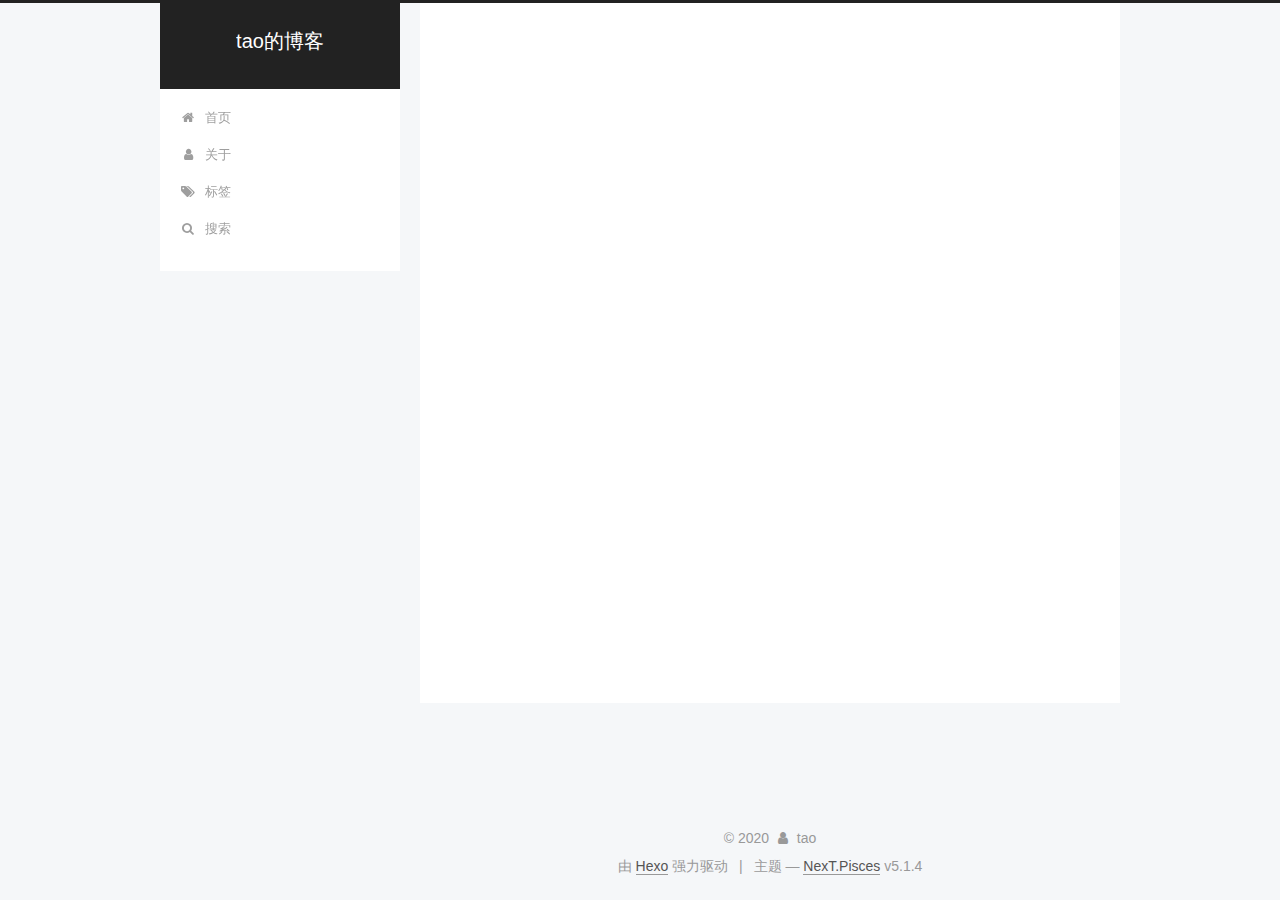
<file: 2020/11/19/2/index.html>
<!DOCTYPE html>



  


<html class="theme-next pisces use-motion" lang="zh-Hans">
<head>
  <meta charset="UTF-8"/>
<meta http-equiv="X-UA-Compatible" content="IE=edge" />
<meta name="viewport" content="width=device-width, initial-scale=1, maximum-scale=1"/>
<meta name="theme-color" content="#222">









<meta http-equiv="Cache-Control" content="no-transform" />
<meta http-equiv="Cache-Control" content="no-siteapp" />
















  
  
  <link href="/lib/fancybox/source/jquery.fancybox.css?v=2.1.5" rel="stylesheet" type="text/css" />







<link href="/lib/font-awesome/css/font-awesome.min.css?v=4.6.2" rel="stylesheet" type="text/css" />

<link href="/css/main.css?v=5.1.4" rel="stylesheet" type="text/css" />


  <link rel="apple-touch-icon" sizes="180x180" href="/images/apple-touch-icon-next.png?v=5.1.4">


  <link rel="icon" type="image/png" sizes="32x32" href="/images/favicon-32x32-next.png?v=5.1.4">


  <link rel="icon" type="image/png" sizes="16x16" href="/images/favicon-16x16-next.png?v=5.1.4">


  <link rel="mask-icon" href="/images/logo.svg?v=5.1.4" color="#222">





  <meta name="keywords" content="Hexo, NexT" />










<meta name="description" content="%20 是空格的意思.报错是因为在主题配置文件 || 之前加多了空格,去掉就可以了.">
<meta property="og:type" content="article">
<meta property="og:title" content="NEXT 主题# cannot GET &#x2F;20%&#x2F;">
<meta property="og:url" content="http://example.com/2020/11/19/2/index.html">
<meta property="og:site_name" content="tao的博客">
<meta property="og:description" content="%20 是空格的意思.报错是因为在主题配置文件 || 之前加多了空格,去掉就可以了.">
<meta property="og:locale">
<meta property="og:image" content="http://example.com/2020/11/19/2/1.png">
<meta property="article:published_time" content="2020-11-19T13:58:44.153Z">
<meta property="article:modified_time" content="2020-11-19T15:23:03.387Z">
<meta property="article:author" content="tao">
<meta name="twitter:card" content="summary">
<meta name="twitter:image" content="http://example.com/2020/11/19/2/1.png">



<script type="text/javascript" id="hexo.configurations">
  var NexT = window.NexT || {};
  var CONFIG = {
    root: '',
    scheme: 'Pisces',
    version: '5.1.4',
    sidebar: {"position":"left","display":"post","offset":12,"b2t":false,"scrollpercent":false,"onmobile":false},
    fancybox: true,
    tabs: true,
    motion: {"enable":true,"async":false,"transition":{"post_block":"fadeIn","post_header":"slideDownIn","post_body":"slideDownIn","coll_header":"slideLeftIn","sidebar":"slideUpIn"}},
    duoshuo: {
      userId: '0',
      author: '博主'
    },
    algolia: {
      applicationID: '',
      apiKey: '',
      indexName: '',
      hits: {"per_page":10},
      labels: {"input_placeholder":"Search for Posts","hits_empty":"We didn't find any results for the search: ${query}","hits_stats":"${hits} results found in ${time} ms"}
    }
  };
</script>



  <link rel="canonical" href="http://example.com/2020/11/19/2/"/>





  <title>NEXT 主题# cannot GET /20%/ | tao的博客</title>
  








<meta name="generator" content="Hexo 5.2.0"></head>

<body itemscope itemtype="http://schema.org/WebPage" lang="zh-Hans">

  
  
    
  

  <div class="container sidebar-position-left page-post-detail">
    <div class="headband"></div>

    <header id="header" class="header" itemscope itemtype="http://schema.org/WPHeader">
      <div class="header-inner"><div class="site-brand-wrapper">
  <div class="site-meta ">
    

    <div class="custom-logo-site-title">
      <a href="/"  class="brand" rel="start">
        <span class="logo-line-before"><i></i></span>
        <span class="site-title">tao的博客</span>
        <span class="logo-line-after"><i></i></span>
      </a>
    </div>
      
        <p class="site-subtitle"></p>
      
  </div>

  <div class="site-nav-toggle">
    <button>
      <span class="btn-bar"></span>
      <span class="btn-bar"></span>
      <span class="btn-bar"></span>
    </button>
  </div>
</div>

<nav class="site-nav">
  

  
    <ul id="menu" class="menu">
      
        
        <li class="menu-item menu-item-home">
          <a href="/" rel="section">
            
              <i class="menu-item-icon fa fa-fw fa-home"></i> <br />
            
            首页
          </a>
        </li>
      
        
        <li class="menu-item menu-item-about">
          <a href="/about/" rel="section">
            
              <i class="menu-item-icon fa fa-fw fa-user"></i> <br />
            
            关于
          </a>
        </li>
      
        
        <li class="menu-item menu-item-tags">
          <a href="/tags/" rel="section">
            
              <i class="menu-item-icon fa fa-fw fa-tags"></i> <br />
            
            标签
          </a>
        </li>
      

      
        <li class="menu-item menu-item-search">
          
            <a href="javascript:;" class="popup-trigger">
          
            
              <i class="menu-item-icon fa fa-search fa-fw"></i> <br />
            
            搜索
          </a>
        </li>
      
    </ul>
  

  
    <div class="site-search">
      
  <div class="popup search-popup local-search-popup">
  <div class="local-search-header clearfix">
    <span class="search-icon">
      <i class="fa fa-search"></i>
    </span>
    <span class="popup-btn-close">
      <i class="fa fa-times-circle"></i>
    </span>
    <div class="local-search-input-wrapper">
      <input autocomplete="off"
             placeholder="搜索..." spellcheck="false"
             type="text" id="local-search-input">
    </div>
  </div>
  <div id="local-search-result"></div>
</div>



    </div>
  
</nav>



 </div>
    </header>

    <main id="main" class="main">
      <div class="main-inner">
        <div class="content-wrap">
          <div id="content" class="content">
            

  <div id="posts" class="posts-expand">
    

  

  
  
  

  <article class="post post-type-normal" itemscope itemtype="http://schema.org/Article">
  
  
  
  <div class="post-block">
    <link itemprop="mainEntityOfPage" href="http://example.com/2020/11/19/2/">

    <span hidden itemprop="author" itemscope itemtype="http://schema.org/Person">
      <meta itemprop="name" content="">
      <meta itemprop="description" content="">
      <meta itemprop="image" content="/images/avatar.gif">
    </span>

    <span hidden itemprop="publisher" itemscope itemtype="http://schema.org/Organization">
      <meta itemprop="name" content="tao的博客">
    </span>

    
      <header class="post-header">

        
        
          <h1 class="post-title" itemprop="name headline">NEXT 主题# cannot GET /20%/</h1>
        

        <div class="post-meta">
          <span class="post-time">
            
              <span class="post-meta-item-icon">
                <i class="fa fa-calendar-o"></i>
              </span>
              
                <span class="post-meta-item-text">发表于</span>
              
              <time title="创建于" itemprop="dateCreated datePublished" datetime="2020-11-19T21:58:44+08:00">
                2020-11-19
              </time>
            

            

            
          </span>

          

          
            
          

          
          
             <span id="/2020/11/19/2/" class="leancloud_visitors" data-flag-title="NEXT 主题# cannot GET /20%/">
               <span class="post-meta-divider">|</span>
               <span class="post-meta-item-icon">
                 <i class="fa fa-eye"></i>
               </span>
               
                 <span class="post-meta-item-text">阅读次数&#58;</span>
               
                 <span class="leancloud-visitors-count"></span>
             </span>
          

          

          

          

        </div>
      </header>
    

    
    
    
    <div class="post-body" itemprop="articleBody">

      
      

      
        <p><img src="/2020/11/19/2/1.png" alt="1">%20 是空格的意思.报错是因为在主题配置文件 || 之前加多了空格,去掉就可以了.</p>

      
    </div>
    
    
    

    

    
      <div>
        <div style="padding: 10px 0; margin: 20px auto; width: 90%; text-align: center;">
  <div></div>
  <button id="rewardButton" disable="enable" onclick="var qr = document.getElementById('QR'); if (qr.style.display === 'none') {qr.style.display='block';} else {qr.style.display='none'}">
    <span>打赏</span>
  </button>
  <div id="QR" style="display: none;">

    
      <div id="wechat" style="display: inline-block">
        <img id="wechat_qr" src="/images/wechatpay.png" alt=" 微信支付"/>
        <p>微信支付</p>
      </div>
    

    
      <div id="alipay" style="display: inline-block">
        <img id="alipay_qr" src="/images/alipay.jpg" alt=" 支付宝"/>
        <p>支付宝</p>
      </div>
    

    

  </div>
</div>

      </div>
    

    

    <footer class="post-footer">
      

      
      
        <div class="post-widgets">
        

        

        
          
          <div id="needsharebutton-postbottom">
            <span class="btn">
              <i class="fa fa-share-alt" aria-hidden="true"></i>
            </span>
          </div>
        
        </div>
      
      

      
        <div class="post-nav">
          <div class="post-nav-next post-nav-item">
            
              <a href="/2020/11/19/helloWord/" rel="next" title="helloWord">
                <i class="fa fa-chevron-left"></i> helloWord
              </a>
            
          </div>

          <span class="post-nav-divider"></span>

          <div class="post-nav-prev post-nav-item">
            
              <a href="/2020/11/19/3/" rel="prev" title="hexo下的tags标签无法显示">
                hexo下的tags标签无法显示 <i class="fa fa-chevron-right"></i>
              </a>
            
          </div>
        </div>
      

      
      
    </footer>
  </div>
  
  
  
  </article>



    <div class="post-spread">
      
    </div>
  </div>


          </div>
          


          

  



        </div>
        
          
  
  <div class="sidebar-toggle">
    <div class="sidebar-toggle-line-wrap">
      <span class="sidebar-toggle-line sidebar-toggle-line-first"></span>
      <span class="sidebar-toggle-line sidebar-toggle-line-middle"></span>
      <span class="sidebar-toggle-line sidebar-toggle-line-last"></span>
    </div>
  </div>

  <aside id="sidebar" class="sidebar">
    
    <div class="sidebar-inner">

      

      

      <section class="site-overview-wrap sidebar-panel sidebar-panel-active">
        <div class="site-overview">
          <div class="site-author motion-element" itemprop="author" itemscope itemtype="http://schema.org/Person">
            
              <p class="site-author-name" itemprop="name"></p>
              <p class="site-description motion-element" itemprop="description"></p>
          </div>

          <nav class="site-state motion-element">

            
              <div class="site-state-item site-state-posts">
              
                <a href="/archives">
              
                  <span class="site-state-item-count">4</span>
                  <span class="site-state-item-name">日志</span>
                </a>
              </div>
            

            

            

          </nav>

          

          
            <div class="links-of-author motion-element">
                
                  <span class="links-of-author-item">
                    <a href="https://github.com/yourname" target="_blank" title="GitHub">
                      
                        <i class="fa fa-fw fa-github"></i>GitHub</a>
                  </span>
                
                  <span class="links-of-author-item">
                    <a href="mailto:yourname@gmail.com" target="_blank" title="E-Mail">
                      
                        <i class="fa fa-fw fa-envelope"></i>E-Mail</a>
                  </span>
                
            </div>
          

          
          

          
          

          

        </div>
      </section>

      

      

    </div>
  </aside>


        
      </div>
    </main>

    <footer id="footer" class="footer">
      <div class="footer-inner">
        <div class="copyright">&copy; <span itemprop="copyrightYear">2020</span>
  <span class="with-love">
    <i class="fa fa-user"></i>
  </span>
  <span class="author" itemprop="copyrightHolder">tao</span>

  
</div>


  <div class="powered-by">由 <a class="theme-link" target="_blank" href="https://hexo.io">Hexo</a> 强力驱动</div>



  <span class="post-meta-divider">|</span>



  <div class="theme-info">主题 &mdash; <a class="theme-link" target="_blank" href="https://github.com/iissnan/hexo-theme-next">NexT.Pisces</a> v5.1.4</div>




        







        
      </div>
    </footer>

    
      <div class="back-to-top">
        <i class="fa fa-arrow-up"></i>
        
      </div>
    

    

  </div>

  

<script type="text/javascript">
  if (Object.prototype.toString.call(window.Promise) !== '[object Function]') {
    window.Promise = null;
  }
</script>









  












  
  
    <script type="text/javascript" src="/lib/jquery/index.js?v=2.1.3"></script>
  

  
  
    <script type="text/javascript" src="/lib/fastclick/lib/fastclick.min.js?v=1.0.6"></script>
  

  
  
    <script type="text/javascript" src="/lib/jquery_lazyload/jquery.lazyload.js?v=1.9.7"></script>
  

  
  
    <script type="text/javascript" src="/lib/velocity/velocity.min.js?v=1.2.1"></script>
  

  
  
    <script type="text/javascript" src="/lib/velocity/velocity.ui.min.js?v=1.2.1"></script>
  

  
  
    <script type="text/javascript" src="/lib/fancybox/source/jquery.fancybox.pack.js?v=2.1.5"></script>
  


  


  <script type="text/javascript" src="/js/src/utils.js?v=5.1.4"></script>

  <script type="text/javascript" src="/js/src/motion.js?v=5.1.4"></script>



  
  


  <script type="text/javascript" src="/js/src/affix.js?v=5.1.4"></script>

  <script type="text/javascript" src="/js/src/schemes/pisces.js?v=5.1.4"></script>



  
  <script type="text/javascript" src="/js/src/scrollspy.js?v=5.1.4"></script>
<script type="text/javascript" src="/js/src/post-details.js?v=5.1.4"></script>



  


  <script type="text/javascript" src="/js/src/bootstrap.js?v=5.1.4"></script>



  


  




	





  





  












  

  <script type="text/javascript">
    // Popup Window;
    var isfetched = false;
    var isXml = true;
    // Search DB path;
    var search_path = "search.xml";
    if (search_path.length === 0) {
      search_path = "search.xml";
    } else if (/json$/i.test(search_path)) {
      isXml = false;
    }
    var path = "/" + search_path;
    // monitor main search box;

    var onPopupClose = function (e) {
      $('.popup').hide();
      $('#local-search-input').val('');
      $('.search-result-list').remove();
      $('#no-result').remove();
      $(".local-search-pop-overlay").remove();
      $('body').css('overflow', '');
    }

    function proceedsearch() {
      $("body")
        .append('<div class="search-popup-overlay local-search-pop-overlay"></div>')
        .css('overflow', 'hidden');
      $('.search-popup-overlay').click(onPopupClose);
      $('.popup').toggle();
      var $localSearchInput = $('#local-search-input');
      $localSearchInput.attr("autocapitalize", "none");
      $localSearchInput.attr("autocorrect", "off");
      $localSearchInput.focus();
    }

    // search function;
    var searchFunc = function(path, search_id, content_id) {
      'use strict';

      // start loading animation
      $("body")
        .append('<div class="search-popup-overlay local-search-pop-overlay">' +
          '<div id="search-loading-icon">' +
          '<i class="fa fa-spinner fa-pulse fa-5x fa-fw"></i>' +
          '</div>' +
          '</div>')
        .css('overflow', 'hidden');
      $("#search-loading-icon").css('margin', '20% auto 0 auto').css('text-align', 'center');

      $.ajax({
        url: path,
        dataType: isXml ? "xml" : "json",
        async: true,
        success: function(res) {
          // get the contents from search data
          isfetched = true;
          $('.popup').detach().appendTo('.header-inner');
          var datas = isXml ? $("entry", res).map(function() {
            return {
              title: $("title", this).text(),
              content: $("content",this).text(),
              url: $("url" , this).text()
            };
          }).get() : res;
          var input = document.getElementById(search_id);
          var resultContent = document.getElementById(content_id);
          var inputEventFunction = function() {
            var searchText = input.value.trim().toLowerCase();
            var keywords = searchText.split(/[\s\-]+/);
            if (keywords.length > 1) {
              keywords.push(searchText);
            }
            var resultItems = [];
            if (searchText.length > 0) {
              // perform local searching
              datas.forEach(function(data) {
                var isMatch = false;
                var hitCount = 0;
                var searchTextCount = 0;
                var title = data.title.trim();
                var titleInLowerCase = title.toLowerCase();
                var content = data.content.trim().replace(/<[^>]+>/g,"");
                var contentInLowerCase = content.toLowerCase();
                var articleUrl = decodeURIComponent(data.url);
                var indexOfTitle = [];
                var indexOfContent = [];
                // only match articles with not empty titles
                if(title != '') {
                  keywords.forEach(function(keyword) {
                    function getIndexByWord(word, text, caseSensitive) {
                      var wordLen = word.length;
                      if (wordLen === 0) {
                        return [];
                      }
                      var startPosition = 0, position = [], index = [];
                      if (!caseSensitive) {
                        text = text.toLowerCase();
                        word = word.toLowerCase();
                      }
                      while ((position = text.indexOf(word, startPosition)) > -1) {
                        index.push({position: position, word: word});
                        startPosition = position + wordLen;
                      }
                      return index;
                    }

                    indexOfTitle = indexOfTitle.concat(getIndexByWord(keyword, titleInLowerCase, false));
                    indexOfContent = indexOfContent.concat(getIndexByWord(keyword, contentInLowerCase, false));
                  });
                  if (indexOfTitle.length > 0 || indexOfContent.length > 0) {
                    isMatch = true;
                    hitCount = indexOfTitle.length + indexOfContent.length;
                  }
                }

                // show search results

                if (isMatch) {
                  // sort index by position of keyword

                  [indexOfTitle, indexOfContent].forEach(function (index) {
                    index.sort(function (itemLeft, itemRight) {
                      if (itemRight.position !== itemLeft.position) {
                        return itemRight.position - itemLeft.position;
                      } else {
                        return itemLeft.word.length - itemRight.word.length;
                      }
                    });
                  });

                  // merge hits into slices

                  function mergeIntoSlice(text, start, end, index) {
                    var item = index[index.length - 1];
                    var position = item.position;
                    var word = item.word;
                    var hits = [];
                    var searchTextCountInSlice = 0;
                    while (position + word.length <= end && index.length != 0) {
                      if (word === searchText) {
                        searchTextCountInSlice++;
                      }
                      hits.push({position: position, length: word.length});
                      var wordEnd = position + word.length;

                      // move to next position of hit

                      index.pop();
                      while (index.length != 0) {
                        item = index[index.length - 1];
                        position = item.position;
                        word = item.word;
                        if (wordEnd > position) {
                          index.pop();
                        } else {
                          break;
                        }
                      }
                    }
                    searchTextCount += searchTextCountInSlice;
                    return {
                      hits: hits,
                      start: start,
                      end: end,
                      searchTextCount: searchTextCountInSlice
                    };
                  }

                  var slicesOfTitle = [];
                  if (indexOfTitle.length != 0) {
                    slicesOfTitle.push(mergeIntoSlice(title, 0, title.length, indexOfTitle));
                  }

                  var slicesOfContent = [];
                  while (indexOfContent.length != 0) {
                    var item = indexOfContent[indexOfContent.length - 1];
                    var position = item.position;
                    var word = item.word;
                    // cut out 100 characters
                    var start = position - 20;
                    var end = position + 80;
                    if(start < 0){
                      start = 0;
                    }
                    if (end < position + word.length) {
                      end = position + word.length;
                    }
                    if(end > content.length){
                      end = content.length;
                    }
                    slicesOfContent.push(mergeIntoSlice(content, start, end, indexOfContent));
                  }

                  // sort slices in content by search text's count and hits' count

                  slicesOfContent.sort(function (sliceLeft, sliceRight) {
                    if (sliceLeft.searchTextCount !== sliceRight.searchTextCount) {
                      return sliceRight.searchTextCount - sliceLeft.searchTextCount;
                    } else if (sliceLeft.hits.length !== sliceRight.hits.length) {
                      return sliceRight.hits.length - sliceLeft.hits.length;
                    } else {
                      return sliceLeft.start - sliceRight.start;
                    }
                  });

                  // select top N slices in content

                  var upperBound = parseInt('1');
                  if (upperBound >= 0) {
                    slicesOfContent = slicesOfContent.slice(0, upperBound);
                  }

                  // highlight title and content

                  function highlightKeyword(text, slice) {
                    var result = '';
                    var prevEnd = slice.start;
                    slice.hits.forEach(function (hit) {
                      result += text.substring(prevEnd, hit.position);
                      var end = hit.position + hit.length;
                      result += '<b class="search-keyword">' + text.substring(hit.position, end) + '</b>';
                      prevEnd = end;
                    });
                    result += text.substring(prevEnd, slice.end);
                    return result;
                  }

                  var resultItem = '';

                  if (slicesOfTitle.length != 0) {
                    resultItem += "<li><a href='" + articleUrl + "' class='search-result-title'>" + highlightKeyword(title, slicesOfTitle[0]) + "</a>";
                  } else {
                    resultItem += "<li><a href='" + articleUrl + "' class='search-result-title'>" + title + "</a>";
                  }

                  slicesOfContent.forEach(function (slice) {
                    resultItem += "<a href='" + articleUrl + "'>" +
                      "<p class=\"search-result\">" + highlightKeyword(content, slice) +
                      "...</p>" + "</a>";
                  });

                  resultItem += "</li>";
                  resultItems.push({
                    item: resultItem,
                    searchTextCount: searchTextCount,
                    hitCount: hitCount,
                    id: resultItems.length
                  });
                }
              })
            };
            if (keywords.length === 1 && keywords[0] === "") {
              resultContent.innerHTML = '<div id="no-result"><i class="fa fa-search fa-5x" /></div>'
            } else if (resultItems.length === 0) {
              resultContent.innerHTML = '<div id="no-result"><i class="fa fa-frown-o fa-5x" /></div>'
            } else {
              resultItems.sort(function (resultLeft, resultRight) {
                if (resultLeft.searchTextCount !== resultRight.searchTextCount) {
                  return resultRight.searchTextCount - resultLeft.searchTextCount;
                } else if (resultLeft.hitCount !== resultRight.hitCount) {
                  return resultRight.hitCount - resultLeft.hitCount;
                } else {
                  return resultRight.id - resultLeft.id;
                }
              });
              var searchResultList = '<ul class=\"search-result-list\">';
              resultItems.forEach(function (result) {
                searchResultList += result.item;
              })
              searchResultList += "</ul>";
              resultContent.innerHTML = searchResultList;
            }
          }

          if ('auto' === 'auto') {
            input.addEventListener('input', inputEventFunction);
          } else {
            $('.search-icon').click(inputEventFunction);
            input.addEventListener('keypress', function (event) {
              if (event.keyCode === 13) {
                inputEventFunction();
              }
            });
          }

          // remove loading animation
          $(".local-search-pop-overlay").remove();
          $('body').css('overflow', '');

          proceedsearch();
        }
      });
    }

    // handle and trigger popup window;
    $('.popup-trigger').click(function(e) {
      e.stopPropagation();
      if (isfetched === false) {
        searchFunc(path, 'local-search-input', 'local-search-result');
      } else {
        proceedsearch();
      };
    });

    $('.popup-btn-close').click(onPopupClose);
    $('.popup').click(function(e){
      e.stopPropagation();
    });
    $(document).on('keyup', function (event) {
      var shouldDismissSearchPopup = event.which === 27 &&
        $('.search-popup').is(':visible');
      if (shouldDismissSearchPopup) {
        onPopupClose();
      }
    });
  </script>





  

  
  <script src="https://cdn1.lncld.net/static/js/av-core-mini-0.6.4.js"></script>
  <script>AV.initialize("1E7W7s5uA7GlYeeCPeV3k7Qy-gzGzoHsz", "ECtgkKlQnQFOFs4Y0PxqUARV");</script>
  <script>
    function showTime(Counter) {
      var query = new AV.Query(Counter);
      var entries = [];
      var $visitors = $(".leancloud_visitors");

      $visitors.each(function () {
        entries.push( $(this).attr("id").trim() );
      });

      query.containedIn('url', entries);
      query.find()
        .done(function (results) {
          var COUNT_CONTAINER_REF = '.leancloud-visitors-count';

          if (results.length === 0) {
            $visitors.find(COUNT_CONTAINER_REF).text(0);
            return;
          }

          for (var i = 0; i < results.length; i++) {
            var item = results[i];
            var url = item.get('url');
            var time = item.get('time');
            var element = document.getElementById(url);

            $(element).find(COUNT_CONTAINER_REF).text(time);
          }
          for(var i = 0; i < entries.length; i++) {
            var url = entries[i];
            var element = document.getElementById(url);
            var countSpan = $(element).find(COUNT_CONTAINER_REF);
            if( countSpan.text() == '') {
              countSpan.text(0);
            }
          }
        })
        .fail(function (object, error) {
          console.log("Error: " + error.code + " " + error.message);
        });
    }

    function addCount(Counter) {
      var $visitors = $(".leancloud_visitors");
      var url = $visitors.attr('id').trim();
      var title = $visitors.attr('data-flag-title').trim();
      var query = new AV.Query(Counter);

      query.equalTo("url", url);
      query.find({
        success: function(results) {
          if (results.length > 0) {
            var counter = results[0];
            counter.fetchWhenSave(true);
            counter.increment("time");
            counter.save(null, {
              success: function(counter) {
                var $element = $(document.getElementById(url));
                $element.find('.leancloud-visitors-count').text(counter.get('time'));
              },
              error: function(counter, error) {
                console.log('Failed to save Visitor num, with error message: ' + error.message);
              }
            });
          } else {
            var newcounter = new Counter();
            /* Set ACL */
            var acl = new AV.ACL();
            acl.setPublicReadAccess(true);
            acl.setPublicWriteAccess(true);
            newcounter.setACL(acl);
            /* End Set ACL */
            newcounter.set("title", title);
            newcounter.set("url", url);
            newcounter.set("time", 1);
            newcounter.save(null, {
              success: function(newcounter) {
                var $element = $(document.getElementById(url));
                $element.find('.leancloud-visitors-count').text(newcounter.get('time'));
              },
              error: function(newcounter, error) {
                console.log('Failed to create');
              }
            });
          }
        },
        error: function(error) {
          console.log('Error:' + error.code + " " + error.message);
        }
      });
    }

    $(function() {
      var Counter = AV.Object.extend("Counter");
      if ($('.leancloud_visitors').length == 1) {
        addCount(Counter);
      } else if ($('.post-title-link').length > 1) {
        showTime(Counter);
      }
    });
  </script>



  

  

  
  
  
  <link rel="stylesheet" href="/lib/needsharebutton/needsharebutton.css">

  
  
  <script src="/lib/needsharebutton/needsharebutton.js"></script>

  <script>
    
      pbOptions = {};
      
          pbOptions.iconStyle = "box";
      
          pbOptions.boxForm = "horizontal";
      
          pbOptions.position = "bottomCenter";
      
          pbOptions.networks = "Weibo,Wechat,Douban,QQZone";
      
      new needShareButton('#needsharebutton-postbottom', pbOptions);
    
    
  </script>

  

  

  

  

</body>
</html>
</file>
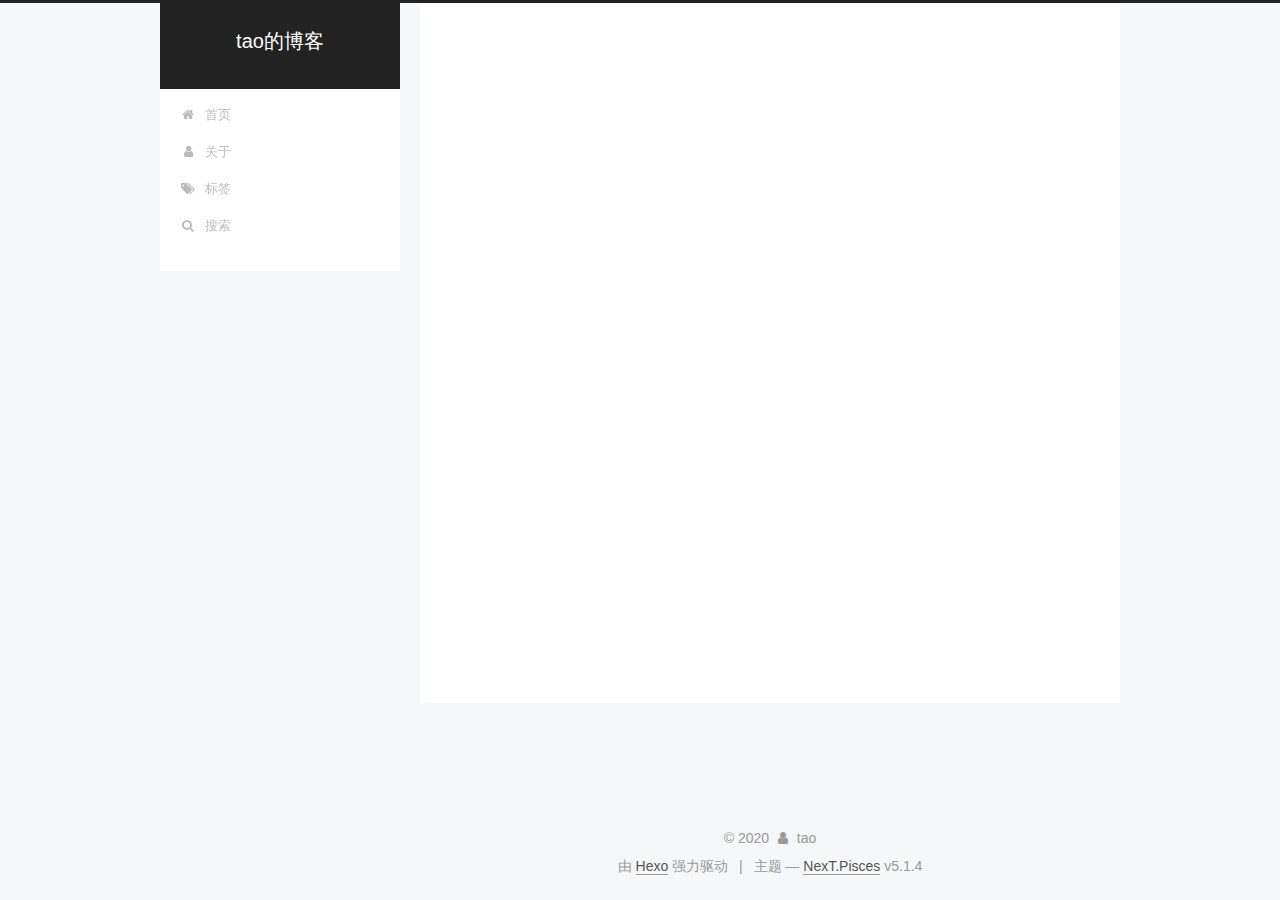
<file: 2020/11/19/3/index.html>
<!DOCTYPE html>



  


<html class="theme-next pisces use-motion" lang="zh-Hans">
<head>
  <meta charset="UTF-8"/>
<meta http-equiv="X-UA-Compatible" content="IE=edge" />
<meta name="viewport" content="width=device-width, initial-scale=1, maximum-scale=1"/>
<meta name="theme-color" content="#222">









<meta http-equiv="Cache-Control" content="no-transform" />
<meta http-equiv="Cache-Control" content="no-siteapp" />
















  
  
  <link href="/lib/fancybox/source/jquery.fancybox.css?v=2.1.5" rel="stylesheet" type="text/css" />







<link href="/lib/font-awesome/css/font-awesome.min.css?v=4.6.2" rel="stylesheet" type="text/css" />

<link href="/css/main.css?v=5.1.4" rel="stylesheet" type="text/css" />


  <link rel="apple-touch-icon" sizes="180x180" href="/images/apple-touch-icon-next.png?v=5.1.4">


  <link rel="icon" type="image/png" sizes="32x32" href="/images/favicon-32x32-next.png?v=5.1.4">


  <link rel="icon" type="image/png" sizes="16x16" href="/images/favicon-16x16-next.png?v=5.1.4">


  <link rel="mask-icon" href="/images/logo.svg?v=5.1.4" color="#222">





  <meta name="keywords" content="Hexo, NexT" />










<meta name="description" content="解决方案">
<meta property="og:type" content="article">
<meta property="og:title" content="hexo下的tags标签无法显示">
<meta property="og:url" content="http://example.com/2020/11/19/3/index.html">
<meta property="og:site_name" content="tao的博客">
<meta property="og:description" content="解决方案">
<meta property="og:locale">
<meta property="article:published_time" content="2020-11-19T14:26:23.980Z">
<meta property="article:modified_time" content="2020-11-19T14:31:07.891Z">
<meta property="article:author" content="tao">
<meta name="twitter:card" content="summary">



<script type="text/javascript" id="hexo.configurations">
  var NexT = window.NexT || {};
  var CONFIG = {
    root: '',
    scheme: 'Pisces',
    version: '5.1.4',
    sidebar: {"position":"left","display":"post","offset":12,"b2t":false,"scrollpercent":false,"onmobile":false},
    fancybox: true,
    tabs: true,
    motion: {"enable":true,"async":false,"transition":{"post_block":"fadeIn","post_header":"slideDownIn","post_body":"slideDownIn","coll_header":"slideLeftIn","sidebar":"slideUpIn"}},
    duoshuo: {
      userId: '0',
      author: '博主'
    },
    algolia: {
      applicationID: '',
      apiKey: '',
      indexName: '',
      hits: {"per_page":10},
      labels: {"input_placeholder":"Search for Posts","hits_empty":"We didn't find any results for the search: ${query}","hits_stats":"${hits} results found in ${time} ms"}
    }
  };
</script>



  <link rel="canonical" href="http://example.com/2020/11/19/3/"/>





  <title>hexo下的tags标签无法显示 | tao的博客</title>
  








<meta name="generator" content="Hexo 5.2.0"></head>

<body itemscope itemtype="http://schema.org/WebPage" lang="zh-Hans">

  
  
    
  

  <div class="container sidebar-position-left page-post-detail">
    <div class="headband"></div>

    <header id="header" class="header" itemscope itemtype="http://schema.org/WPHeader">
      <div class="header-inner"><div class="site-brand-wrapper">
  <div class="site-meta ">
    

    <div class="custom-logo-site-title">
      <a href="/"  class="brand" rel="start">
        <span class="logo-line-before"><i></i></span>
        <span class="site-title">tao的博客</span>
        <span class="logo-line-after"><i></i></span>
      </a>
    </div>
      
        <p class="site-subtitle"></p>
      
  </div>

  <div class="site-nav-toggle">
    <button>
      <span class="btn-bar"></span>
      <span class="btn-bar"></span>
      <span class="btn-bar"></span>
    </button>
  </div>
</div>

<nav class="site-nav">
  

  
    <ul id="menu" class="menu">
      
        
        <li class="menu-item menu-item-home">
          <a href="/" rel="section">
            
              <i class="menu-item-icon fa fa-fw fa-home"></i> <br />
            
            首页
          </a>
        </li>
      
        
        <li class="menu-item menu-item-about">
          <a href="/about/" rel="section">
            
              <i class="menu-item-icon fa fa-fw fa-user"></i> <br />
            
            关于
          </a>
        </li>
      
        
        <li class="menu-item menu-item-tags">
          <a href="/tags/" rel="section">
            
              <i class="menu-item-icon fa fa-fw fa-tags"></i> <br />
            
            标签
          </a>
        </li>
      

      
        <li class="menu-item menu-item-search">
          
            <a href="javascript:;" class="popup-trigger">
          
            
              <i class="menu-item-icon fa fa-search fa-fw"></i> <br />
            
            搜索
          </a>
        </li>
      
    </ul>
  

  
    <div class="site-search">
      
  <div class="popup search-popup local-search-popup">
  <div class="local-search-header clearfix">
    <span class="search-icon">
      <i class="fa fa-search"></i>
    </span>
    <span class="popup-btn-close">
      <i class="fa fa-times-circle"></i>
    </span>
    <div class="local-search-input-wrapper">
      <input autocomplete="off"
             placeholder="搜索..." spellcheck="false"
             type="text" id="local-search-input">
    </div>
  </div>
  <div id="local-search-result"></div>
</div>



    </div>
  
</nav>



 </div>
    </header>

    <main id="main" class="main">
      <div class="main-inner">
        <div class="content-wrap">
          <div id="content" class="content">
            

  <div id="posts" class="posts-expand">
    

  

  
  
  

  <article class="post post-type-normal" itemscope itemtype="http://schema.org/Article">
  
  
  
  <div class="post-block">
    <link itemprop="mainEntityOfPage" href="http://example.com/2020/11/19/3/">

    <span hidden itemprop="author" itemscope itemtype="http://schema.org/Person">
      <meta itemprop="name" content="">
      <meta itemprop="description" content="">
      <meta itemprop="image" content="/images/avatar.gif">
    </span>

    <span hidden itemprop="publisher" itemscope itemtype="http://schema.org/Organization">
      <meta itemprop="name" content="tao的博客">
    </span>

    
      <header class="post-header">

        
        
          <h1 class="post-title" itemprop="name headline">hexo下的tags标签无法显示</h1>
        

        <div class="post-meta">
          <span class="post-time">
            
              <span class="post-meta-item-icon">
                <i class="fa fa-calendar-o"></i>
              </span>
              
                <span class="post-meta-item-text">发表于</span>
              
              <time title="创建于" itemprop="dateCreated datePublished" datetime="2020-11-19T22:26:23+08:00">
                2020-11-19
              </time>
            

            

            
          </span>

          

          
            
          

          
          
             <span id="/2020/11/19/3/" class="leancloud_visitors" data-flag-title="hexo下的tags标签无法显示">
               <span class="post-meta-divider">|</span>
               <span class="post-meta-item-icon">
                 <i class="fa fa-eye"></i>
               </span>
               
                 <span class="post-meta-item-text">阅读次数&#58;</span>
               
                 <span class="leancloud-visitors-count"></span>
             </span>
          

          

          

          

        </div>
      </header>
    

    
    
    
    <div class="post-body" itemprop="articleBody">

      
      

      
        <p><a target="_blank" rel="noopener" href="https://www.zhihu.com/question/29017171">解决方案</a></p>

      
    </div>
    
    
    

    

    
      <div>
        <div style="padding: 10px 0; margin: 20px auto; width: 90%; text-align: center;">
  <div></div>
  <button id="rewardButton" disable="enable" onclick="var qr = document.getElementById('QR'); if (qr.style.display === 'none') {qr.style.display='block';} else {qr.style.display='none'}">
    <span>打赏</span>
  </button>
  <div id="QR" style="display: none;">

    
      <div id="wechat" style="display: inline-block">
        <img id="wechat_qr" src="/images/wechatpay.png" alt=" 微信支付"/>
        <p>微信支付</p>
      </div>
    

    
      <div id="alipay" style="display: inline-block">
        <img id="alipay_qr" src="/images/alipay.jpg" alt=" 支付宝"/>
        <p>支付宝</p>
      </div>
    

    

  </div>
</div>

      </div>
    

    

    <footer class="post-footer">
      

      
      
        <div class="post-widgets">
        

        

        
          
          <div id="needsharebutton-postbottom">
            <span class="btn">
              <i class="fa fa-share-alt" aria-hidden="true"></i>
            </span>
          </div>
        
        </div>
      
      

      
        <div class="post-nav">
          <div class="post-nav-next post-nav-item">
            
              <a href="/2020/11/19/2/" rel="next" title="NEXT 主题# cannot GET /20%/">
                <i class="fa fa-chevron-left"></i> NEXT 主题# cannot GET /20%/
              </a>
            
          </div>

          <span class="post-nav-divider"></span>

          <div class="post-nav-prev post-nav-item">
            
              <a href="/2020/11/19/4/" rel="prev" title="Next 使用文档">
                Next 使用文档 <i class="fa fa-chevron-right"></i>
              </a>
            
          </div>
        </div>
      

      
      
    </footer>
  </div>
  
  
  
  </article>



    <div class="post-spread">
      
    </div>
  </div>


          </div>
          


          

  



        </div>
        
          
  
  <div class="sidebar-toggle">
    <div class="sidebar-toggle-line-wrap">
      <span class="sidebar-toggle-line sidebar-toggle-line-first"></span>
      <span class="sidebar-toggle-line sidebar-toggle-line-middle"></span>
      <span class="sidebar-toggle-line sidebar-toggle-line-last"></span>
    </div>
  </div>

  <aside id="sidebar" class="sidebar">
    
    <div class="sidebar-inner">

      

      

      <section class="site-overview-wrap sidebar-panel sidebar-panel-active">
        <div class="site-overview">
          <div class="site-author motion-element" itemprop="author" itemscope itemtype="http://schema.org/Person">
            
              <p class="site-author-name" itemprop="name"></p>
              <p class="site-description motion-element" itemprop="description"></p>
          </div>

          <nav class="site-state motion-element">

            
              <div class="site-state-item site-state-posts">
              
                <a href="/archives">
              
                  <span class="site-state-item-count">4</span>
                  <span class="site-state-item-name">日志</span>
                </a>
              </div>
            

            

            

          </nav>

          

          
            <div class="links-of-author motion-element">
                
                  <span class="links-of-author-item">
                    <a href="https://github.com/yourname" target="_blank" title="GitHub">
                      
                        <i class="fa fa-fw fa-github"></i>GitHub</a>
                  </span>
                
                  <span class="links-of-author-item">
                    <a href="mailto:yourname@gmail.com" target="_blank" title="E-Mail">
                      
                        <i class="fa fa-fw fa-envelope"></i>E-Mail</a>
                  </span>
                
            </div>
          

          
          

          
          

          

        </div>
      </section>

      

      

    </div>
  </aside>


        
      </div>
    </main>

    <footer id="footer" class="footer">
      <div class="footer-inner">
        <div class="copyright">&copy; <span itemprop="copyrightYear">2020</span>
  <span class="with-love">
    <i class="fa fa-user"></i>
  </span>
  <span class="author" itemprop="copyrightHolder">tao</span>

  
</div>


  <div class="powered-by">由 <a class="theme-link" target="_blank" href="https://hexo.io">Hexo</a> 强力驱动</div>



  <span class="post-meta-divider">|</span>



  <div class="theme-info">主题 &mdash; <a class="theme-link" target="_blank" href="https://github.com/iissnan/hexo-theme-next">NexT.Pisces</a> v5.1.4</div>




        







        
      </div>
    </footer>

    
      <div class="back-to-top">
        <i class="fa fa-arrow-up"></i>
        
      </div>
    

    

  </div>

  

<script type="text/javascript">
  if (Object.prototype.toString.call(window.Promise) !== '[object Function]') {
    window.Promise = null;
  }
</script>









  












  
  
    <script type="text/javascript" src="/lib/jquery/index.js?v=2.1.3"></script>
  

  
  
    <script type="text/javascript" src="/lib/fastclick/lib/fastclick.min.js?v=1.0.6"></script>
  

  
  
    <script type="text/javascript" src="/lib/jquery_lazyload/jquery.lazyload.js?v=1.9.7"></script>
  

  
  
    <script type="text/javascript" src="/lib/velocity/velocity.min.js?v=1.2.1"></script>
  

  
  
    <script type="text/javascript" src="/lib/velocity/velocity.ui.min.js?v=1.2.1"></script>
  

  
  
    <script type="text/javascript" src="/lib/fancybox/source/jquery.fancybox.pack.js?v=2.1.5"></script>
  


  


  <script type="text/javascript" src="/js/src/utils.js?v=5.1.4"></script>

  <script type="text/javascript" src="/js/src/motion.js?v=5.1.4"></script>



  
  


  <script type="text/javascript" src="/js/src/affix.js?v=5.1.4"></script>

  <script type="text/javascript" src="/js/src/schemes/pisces.js?v=5.1.4"></script>



  
  <script type="text/javascript" src="/js/src/scrollspy.js?v=5.1.4"></script>
<script type="text/javascript" src="/js/src/post-details.js?v=5.1.4"></script>



  


  <script type="text/javascript" src="/js/src/bootstrap.js?v=5.1.4"></script>



  


  




	





  





  












  

  <script type="text/javascript">
    // Popup Window;
    var isfetched = false;
    var isXml = true;
    // Search DB path;
    var search_path = "search.xml";
    if (search_path.length === 0) {
      search_path = "search.xml";
    } else if (/json$/i.test(search_path)) {
      isXml = false;
    }
    var path = "/" + search_path;
    // monitor main search box;

    var onPopupClose = function (e) {
      $('.popup').hide();
      $('#local-search-input').val('');
      $('.search-result-list').remove();
      $('#no-result').remove();
      $(".local-search-pop-overlay").remove();
      $('body').css('overflow', '');
    }

    function proceedsearch() {
      $("body")
        .append('<div class="search-popup-overlay local-search-pop-overlay"></div>')
        .css('overflow', 'hidden');
      $('.search-popup-overlay').click(onPopupClose);
      $('.popup').toggle();
      var $localSearchInput = $('#local-search-input');
      $localSearchInput.attr("autocapitalize", "none");
      $localSearchInput.attr("autocorrect", "off");
      $localSearchInput.focus();
    }

    // search function;
    var searchFunc = function(path, search_id, content_id) {
      'use strict';

      // start loading animation
      $("body")
        .append('<div class="search-popup-overlay local-search-pop-overlay">' +
          '<div id="search-loading-icon">' +
          '<i class="fa fa-spinner fa-pulse fa-5x fa-fw"></i>' +
          '</div>' +
          '</div>')
        .css('overflow', 'hidden');
      $("#search-loading-icon").css('margin', '20% auto 0 auto').css('text-align', 'center');

      $.ajax({
        url: path,
        dataType: isXml ? "xml" : "json",
        async: true,
        success: function(res) {
          // get the contents from search data
          isfetched = true;
          $('.popup').detach().appendTo('.header-inner');
          var datas = isXml ? $("entry", res).map(function() {
            return {
              title: $("title", this).text(),
              content: $("content",this).text(),
              url: $("url" , this).text()
            };
          }).get() : res;
          var input = document.getElementById(search_id);
          var resultContent = document.getElementById(content_id);
          var inputEventFunction = function() {
            var searchText = input.value.trim().toLowerCase();
            var keywords = searchText.split(/[\s\-]+/);
            if (keywords.length > 1) {
              keywords.push(searchText);
            }
            var resultItems = [];
            if (searchText.length > 0) {
              // perform local searching
              datas.forEach(function(data) {
                var isMatch = false;
                var hitCount = 0;
                var searchTextCount = 0;
                var title = data.title.trim();
                var titleInLowerCase = title.toLowerCase();
                var content = data.content.trim().replace(/<[^>]+>/g,"");
                var contentInLowerCase = content.toLowerCase();
                var articleUrl = decodeURIComponent(data.url);
                var indexOfTitle = [];
                var indexOfContent = [];
                // only match articles with not empty titles
                if(title != '') {
                  keywords.forEach(function(keyword) {
                    function getIndexByWord(word, text, caseSensitive) {
                      var wordLen = word.length;
                      if (wordLen === 0) {
                        return [];
                      }
                      var startPosition = 0, position = [], index = [];
                      if (!caseSensitive) {
                        text = text.toLowerCase();
                        word = word.toLowerCase();
                      }
                      while ((position = text.indexOf(word, startPosition)) > -1) {
                        index.push({position: position, word: word});
                        startPosition = position + wordLen;
                      }
                      return index;
                    }

                    indexOfTitle = indexOfTitle.concat(getIndexByWord(keyword, titleInLowerCase, false));
                    indexOfContent = indexOfContent.concat(getIndexByWord(keyword, contentInLowerCase, false));
                  });
                  if (indexOfTitle.length > 0 || indexOfContent.length > 0) {
                    isMatch = true;
                    hitCount = indexOfTitle.length + indexOfContent.length;
                  }
                }

                // show search results

                if (isMatch) {
                  // sort index by position of keyword

                  [indexOfTitle, indexOfContent].forEach(function (index) {
                    index.sort(function (itemLeft, itemRight) {
                      if (itemRight.position !== itemLeft.position) {
                        return itemRight.position - itemLeft.position;
                      } else {
                        return itemLeft.word.length - itemRight.word.length;
                      }
                    });
                  });

                  // merge hits into slices

                  function mergeIntoSlice(text, start, end, index) {
                    var item = index[index.length - 1];
                    var position = item.position;
                    var word = item.word;
                    var hits = [];
                    var searchTextCountInSlice = 0;
                    while (position + word.length <= end && index.length != 0) {
                      if (word === searchText) {
                        searchTextCountInSlice++;
                      }
                      hits.push({position: position, length: word.length});
                      var wordEnd = position + word.length;

                      // move to next position of hit

                      index.pop();
                      while (index.length != 0) {
                        item = index[index.length - 1];
                        position = item.position;
                        word = item.word;
                        if (wordEnd > position) {
                          index.pop();
                        } else {
                          break;
                        }
                      }
                    }
                    searchTextCount += searchTextCountInSlice;
                    return {
                      hits: hits,
                      start: start,
                      end: end,
                      searchTextCount: searchTextCountInSlice
                    };
                  }

                  var slicesOfTitle = [];
                  if (indexOfTitle.length != 0) {
                    slicesOfTitle.push(mergeIntoSlice(title, 0, title.length, indexOfTitle));
                  }

                  var slicesOfContent = [];
                  while (indexOfContent.length != 0) {
                    var item = indexOfContent[indexOfContent.length - 1];
                    var position = item.position;
                    var word = item.word;
                    // cut out 100 characters
                    var start = position - 20;
                    var end = position + 80;
                    if(start < 0){
                      start = 0;
                    }
                    if (end < position + word.length) {
                      end = position + word.length;
                    }
                    if(end > content.length){
                      end = content.length;
                    }
                    slicesOfContent.push(mergeIntoSlice(content, start, end, indexOfContent));
                  }

                  // sort slices in content by search text's count and hits' count

                  slicesOfContent.sort(function (sliceLeft, sliceRight) {
                    if (sliceLeft.searchTextCount !== sliceRight.searchTextCount) {
                      return sliceRight.searchTextCount - sliceLeft.searchTextCount;
                    } else if (sliceLeft.hits.length !== sliceRight.hits.length) {
                      return sliceRight.hits.length - sliceLeft.hits.length;
                    } else {
                      return sliceLeft.start - sliceRight.start;
                    }
                  });

                  // select top N slices in content

                  var upperBound = parseInt('1');
                  if (upperBound >= 0) {
                    slicesOfContent = slicesOfContent.slice(0, upperBound);
                  }

                  // highlight title and content

                  function highlightKeyword(text, slice) {
                    var result = '';
                    var prevEnd = slice.start;
                    slice.hits.forEach(function (hit) {
                      result += text.substring(prevEnd, hit.position);
                      var end = hit.position + hit.length;
                      result += '<b class="search-keyword">' + text.substring(hit.position, end) + '</b>';
                      prevEnd = end;
                    });
                    result += text.substring(prevEnd, slice.end);
                    return result;
                  }

                  var resultItem = '';

                  if (slicesOfTitle.length != 0) {
                    resultItem += "<li><a href='" + articleUrl + "' class='search-result-title'>" + highlightKeyword(title, slicesOfTitle[0]) + "</a>";
                  } else {
                    resultItem += "<li><a href='" + articleUrl + "' class='search-result-title'>" + title + "</a>";
                  }

                  slicesOfContent.forEach(function (slice) {
                    resultItem += "<a href='" + articleUrl + "'>" +
                      "<p class=\"search-result\">" + highlightKeyword(content, slice) +
                      "...</p>" + "</a>";
                  });

                  resultItem += "</li>";
                  resultItems.push({
                    item: resultItem,
                    searchTextCount: searchTextCount,
                    hitCount: hitCount,
                    id: resultItems.length
                  });
                }
              })
            };
            if (keywords.length === 1 && keywords[0] === "") {
              resultContent.innerHTML = '<div id="no-result"><i class="fa fa-search fa-5x" /></div>'
            } else if (resultItems.length === 0) {
              resultContent.innerHTML = '<div id="no-result"><i class="fa fa-frown-o fa-5x" /></div>'
            } else {
              resultItems.sort(function (resultLeft, resultRight) {
                if (resultLeft.searchTextCount !== resultRight.searchTextCount) {
                  return resultRight.searchTextCount - resultLeft.searchTextCount;
                } else if (resultLeft.hitCount !== resultRight.hitCount) {
                  return resultRight.hitCount - resultLeft.hitCount;
                } else {
                  return resultRight.id - resultLeft.id;
                }
              });
              var searchResultList = '<ul class=\"search-result-list\">';
              resultItems.forEach(function (result) {
                searchResultList += result.item;
              })
              searchResultList += "</ul>";
              resultContent.innerHTML = searchResultList;
            }
          }

          if ('auto' === 'auto') {
            input.addEventListener('input', inputEventFunction);
          } else {
            $('.search-icon').click(inputEventFunction);
            input.addEventListener('keypress', function (event) {
              if (event.keyCode === 13) {
                inputEventFunction();
              }
            });
          }

          // remove loading animation
          $(".local-search-pop-overlay").remove();
          $('body').css('overflow', '');

          proceedsearch();
        }
      });
    }

    // handle and trigger popup window;
    $('.popup-trigger').click(function(e) {
      e.stopPropagation();
      if (isfetched === false) {
        searchFunc(path, 'local-search-input', 'local-search-result');
      } else {
        proceedsearch();
      };
    });

    $('.popup-btn-close').click(onPopupClose);
    $('.popup').click(function(e){
      e.stopPropagation();
    });
    $(document).on('keyup', function (event) {
      var shouldDismissSearchPopup = event.which === 27 &&
        $('.search-popup').is(':visible');
      if (shouldDismissSearchPopup) {
        onPopupClose();
      }
    });
  </script>





  

  
  <script src="https://cdn1.lncld.net/static/js/av-core-mini-0.6.4.js"></script>
  <script>AV.initialize("1E7W7s5uA7GlYeeCPeV3k7Qy-gzGzoHsz", "ECtgkKlQnQFOFs4Y0PxqUARV");</script>
  <script>
    function showTime(Counter) {
      var query = new AV.Query(Counter);
      var entries = [];
      var $visitors = $(".leancloud_visitors");

      $visitors.each(function () {
        entries.push( $(this).attr("id").trim() );
      });

      query.containedIn('url', entries);
      query.find()
        .done(function (results) {
          var COUNT_CONTAINER_REF = '.leancloud-visitors-count';

          if (results.length === 0) {
            $visitors.find(COUNT_CONTAINER_REF).text(0);
            return;
          }

          for (var i = 0; i < results.length; i++) {
            var item = results[i];
            var url = item.get('url');
            var time = item.get('time');
            var element = document.getElementById(url);

            $(element).find(COUNT_CONTAINER_REF).text(time);
          }
          for(var i = 0; i < entries.length; i++) {
            var url = entries[i];
            var element = document.getElementById(url);
            var countSpan = $(element).find(COUNT_CONTAINER_REF);
            if( countSpan.text() == '') {
              countSpan.text(0);
            }
          }
        })
        .fail(function (object, error) {
          console.log("Error: " + error.code + " " + error.message);
        });
    }

    function addCount(Counter) {
      var $visitors = $(".leancloud_visitors");
      var url = $visitors.attr('id').trim();
      var title = $visitors.attr('data-flag-title').trim();
      var query = new AV.Query(Counter);

      query.equalTo("url", url);
      query.find({
        success: function(results) {
          if (results.length > 0) {
            var counter = results[0];
            counter.fetchWhenSave(true);
            counter.increment("time");
            counter.save(null, {
              success: function(counter) {
                var $element = $(document.getElementById(url));
                $element.find('.leancloud-visitors-count').text(counter.get('time'));
              },
              error: function(counter, error) {
                console.log('Failed to save Visitor num, with error message: ' + error.message);
              }
            });
          } else {
            var newcounter = new Counter();
            /* Set ACL */
            var acl = new AV.ACL();
            acl.setPublicReadAccess(true);
            acl.setPublicWriteAccess(true);
            newcounter.setACL(acl);
            /* End Set ACL */
            newcounter.set("title", title);
            newcounter.set("url", url);
            newcounter.set("time", 1);
            newcounter.save(null, {
              success: function(newcounter) {
                var $element = $(document.getElementById(url));
                $element.find('.leancloud-visitors-count').text(newcounter.get('time'));
              },
              error: function(newcounter, error) {
                console.log('Failed to create');
              }
            });
          }
        },
        error: function(error) {
          console.log('Error:' + error.code + " " + error.message);
        }
      });
    }

    $(function() {
      var Counter = AV.Object.extend("Counter");
      if ($('.leancloud_visitors').length == 1) {
        addCount(Counter);
      } else if ($('.post-title-link').length > 1) {
        showTime(Counter);
      }
    });
  </script>



  

  

  
  
  
  <link rel="stylesheet" href="/lib/needsharebutton/needsharebutton.css">

  
  
  <script src="/lib/needsharebutton/needsharebutton.js"></script>

  <script>
    
      pbOptions = {};
      
          pbOptions.iconStyle = "box";
      
          pbOptions.boxForm = "horizontal";
      
          pbOptions.position = "bottomCenter";
      
          pbOptions.networks = "Weibo,Wechat,Douban,QQZone";
      
      new needShareButton('#needsharebutton-postbottom', pbOptions);
    
    
  </script>

  

  

  

  

</body>
</html>
</file>
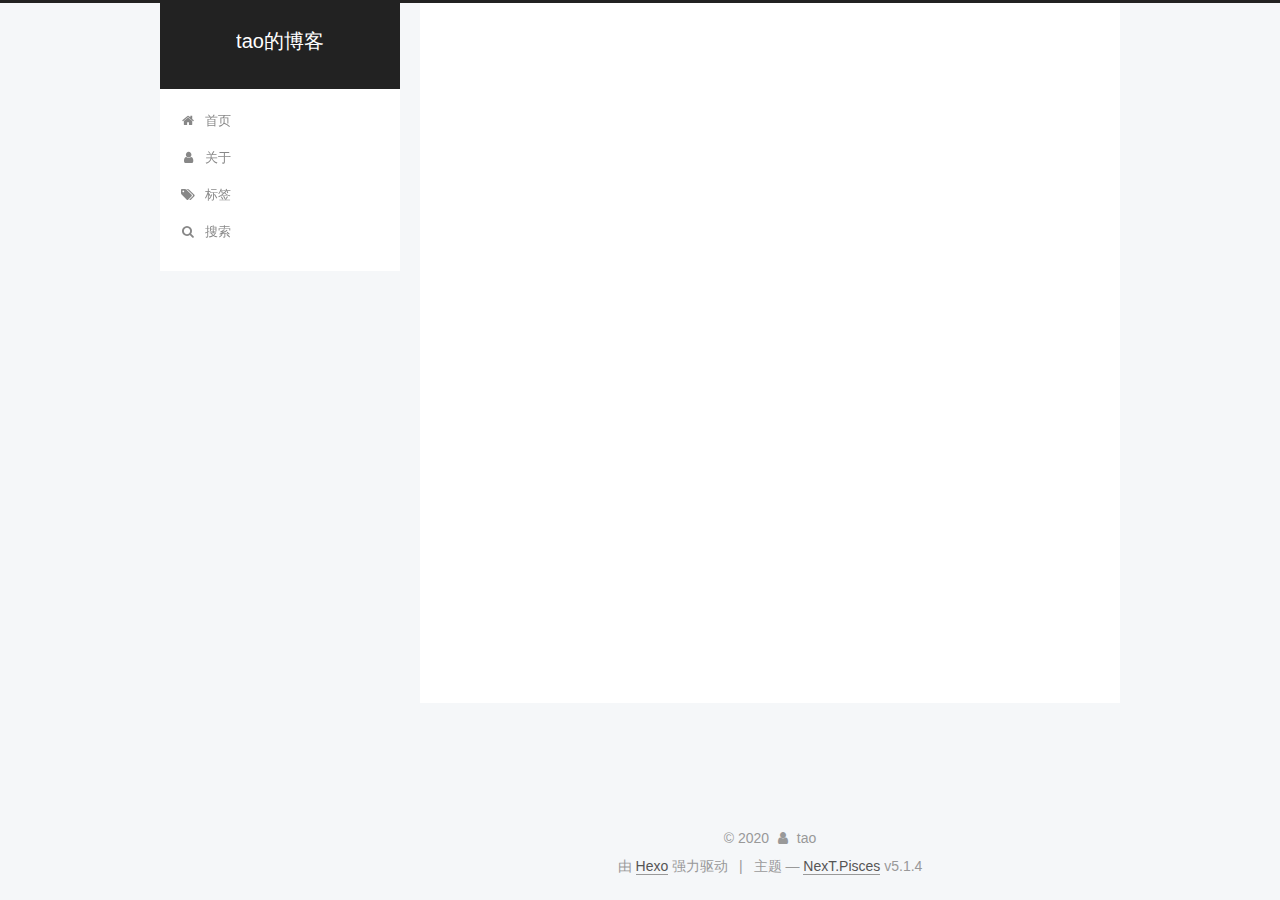
<file: 2020/11/19/4/index.html>
<!DOCTYPE html>



  


<html class="theme-next pisces use-motion" lang="zh-Hans">
<head>
  <meta charset="UTF-8"/>
<meta http-equiv="X-UA-Compatible" content="IE=edge" />
<meta name="viewport" content="width=device-width, initial-scale=1, maximum-scale=1"/>
<meta name="theme-color" content="#222">









<meta http-equiv="Cache-Control" content="no-transform" />
<meta http-equiv="Cache-Control" content="no-siteapp" />
















  
  
  <link href="/lib/fancybox/source/jquery.fancybox.css?v=2.1.5" rel="stylesheet" type="text/css" />







<link href="/lib/font-awesome/css/font-awesome.min.css?v=4.6.2" rel="stylesheet" type="text/css" />

<link href="/css/main.css?v=5.1.4" rel="stylesheet" type="text/css" />


  <link rel="apple-touch-icon" sizes="180x180" href="/images/apple-touch-icon-next.png?v=5.1.4">


  <link rel="icon" type="image/png" sizes="32x32" href="/images/favicon-32x32-next.png?v=5.1.4">


  <link rel="icon" type="image/png" sizes="16x16" href="/images/favicon-16x16-next.png?v=5.1.4">


  <link rel="mask-icon" href="/images/logo.svg?v=5.1.4" color="#222">





  <meta name="keywords" content="Hexo, NexT" />










<meta name="description" content="Next 使用文档">
<meta property="og:type" content="article">
<meta property="og:title" content="Next 使用文档">
<meta property="og:url" content="http://example.com/2020/11/19/4/index.html">
<meta property="og:site_name" content="tao的博客">
<meta property="og:description" content="Next 使用文档">
<meta property="og:locale">
<meta property="article:published_time" content="2020-11-19T14:27:57.728Z">
<meta property="article:modified_time" content="2020-11-19T14:29:01.143Z">
<meta property="article:author" content="tao">
<meta name="twitter:card" content="summary">



<script type="text/javascript" id="hexo.configurations">
  var NexT = window.NexT || {};
  var CONFIG = {
    root: '',
    scheme: 'Pisces',
    version: '5.1.4',
    sidebar: {"position":"left","display":"post","offset":12,"b2t":false,"scrollpercent":false,"onmobile":false},
    fancybox: true,
    tabs: true,
    motion: {"enable":true,"async":false,"transition":{"post_block":"fadeIn","post_header":"slideDownIn","post_body":"slideDownIn","coll_header":"slideLeftIn","sidebar":"slideUpIn"}},
    duoshuo: {
      userId: '0',
      author: '博主'
    },
    algolia: {
      applicationID: '',
      apiKey: '',
      indexName: '',
      hits: {"per_page":10},
      labels: {"input_placeholder":"Search for Posts","hits_empty":"We didn't find any results for the search: ${query}","hits_stats":"${hits} results found in ${time} ms"}
    }
  };
</script>



  <link rel="canonical" href="http://example.com/2020/11/19/4/"/>





  <title>Next 使用文档 | tao的博客</title>
  








<meta name="generator" content="Hexo 5.2.0"></head>

<body itemscope itemtype="http://schema.org/WebPage" lang="zh-Hans">

  
  
    
  

  <div class="container sidebar-position-left page-post-detail">
    <div class="headband"></div>

    <header id="header" class="header" itemscope itemtype="http://schema.org/WPHeader">
      <div class="header-inner"><div class="site-brand-wrapper">
  <div class="site-meta ">
    

    <div class="custom-logo-site-title">
      <a href="/"  class="brand" rel="start">
        <span class="logo-line-before"><i></i></span>
        <span class="site-title">tao的博客</span>
        <span class="logo-line-after"><i></i></span>
      </a>
    </div>
      
        <p class="site-subtitle"></p>
      
  </div>

  <div class="site-nav-toggle">
    <button>
      <span class="btn-bar"></span>
      <span class="btn-bar"></span>
      <span class="btn-bar"></span>
    </button>
  </div>
</div>

<nav class="site-nav">
  

  
    <ul id="menu" class="menu">
      
        
        <li class="menu-item menu-item-home">
          <a href="/" rel="section">
            
              <i class="menu-item-icon fa fa-fw fa-home"></i> <br />
            
            首页
          </a>
        </li>
      
        
        <li class="menu-item menu-item-about">
          <a href="/about/" rel="section">
            
              <i class="menu-item-icon fa fa-fw fa-user"></i> <br />
            
            关于
          </a>
        </li>
      
        
        <li class="menu-item menu-item-tags">
          <a href="/tags/" rel="section">
            
              <i class="menu-item-icon fa fa-fw fa-tags"></i> <br />
            
            标签
          </a>
        </li>
      

      
        <li class="menu-item menu-item-search">
          
            <a href="javascript:;" class="popup-trigger">
          
            
              <i class="menu-item-icon fa fa-search fa-fw"></i> <br />
            
            搜索
          </a>
        </li>
      
    </ul>
  

  
    <div class="site-search">
      
  <div class="popup search-popup local-search-popup">
  <div class="local-search-header clearfix">
    <span class="search-icon">
      <i class="fa fa-search"></i>
    </span>
    <span class="popup-btn-close">
      <i class="fa fa-times-circle"></i>
    </span>
    <div class="local-search-input-wrapper">
      <input autocomplete="off"
             placeholder="搜索..." spellcheck="false"
             type="text" id="local-search-input">
    </div>
  </div>
  <div id="local-search-result"></div>
</div>



    </div>
  
</nav>



 </div>
    </header>

    <main id="main" class="main">
      <div class="main-inner">
        <div class="content-wrap">
          <div id="content" class="content">
            

  <div id="posts" class="posts-expand">
    

  

  
  
  

  <article class="post post-type-normal" itemscope itemtype="http://schema.org/Article">
  
  
  
  <div class="post-block">
    <link itemprop="mainEntityOfPage" href="http://example.com/2020/11/19/4/">

    <span hidden itemprop="author" itemscope itemtype="http://schema.org/Person">
      <meta itemprop="name" content="">
      <meta itemprop="description" content="">
      <meta itemprop="image" content="/images/avatar.gif">
    </span>

    <span hidden itemprop="publisher" itemscope itemtype="http://schema.org/Organization">
      <meta itemprop="name" content="tao的博客">
    </span>

    
      <header class="post-header">

        
        
          <h1 class="post-title" itemprop="name headline">Next 使用文档</h1>
        

        <div class="post-meta">
          <span class="post-time">
            
              <span class="post-meta-item-icon">
                <i class="fa fa-calendar-o"></i>
              </span>
              
                <span class="post-meta-item-text">发表于</span>
              
              <time title="创建于" itemprop="dateCreated datePublished" datetime="2020-11-19T22:27:57+08:00">
                2020-11-19
              </time>
            

            

            
          </span>

          

          
            
          

          
          
             <span id="/2020/11/19/4/" class="leancloud_visitors" data-flag-title="Next 使用文档">
               <span class="post-meta-divider">|</span>
               <span class="post-meta-item-icon">
                 <i class="fa fa-eye"></i>
               </span>
               
                 <span class="post-meta-item-text">阅读次数&#58;</span>
               
                 <span class="leancloud-visitors-count"></span>
             </span>
          

          

          

          

        </div>
      </header>
    

    
    
    
    <div class="post-body" itemprop="articleBody">

      
      

      
        <p><a target="_blank" rel="noopener" href="http://theme-next.iissnan.com/theme-settings.html">Next 使用文档</a></p>

      
    </div>
    
    
    

    

    
      <div>
        <div style="padding: 10px 0; margin: 20px auto; width: 90%; text-align: center;">
  <div></div>
  <button id="rewardButton" disable="enable" onclick="var qr = document.getElementById('QR'); if (qr.style.display === 'none') {qr.style.display='block';} else {qr.style.display='none'}">
    <span>打赏</span>
  </button>
  <div id="QR" style="display: none;">

    
      <div id="wechat" style="display: inline-block">
        <img id="wechat_qr" src="/images/wechatpay.png" alt=" 微信支付"/>
        <p>微信支付</p>
      </div>
    

    
      <div id="alipay" style="display: inline-block">
        <img id="alipay_qr" src="/images/alipay.jpg" alt=" 支付宝"/>
        <p>支付宝</p>
      </div>
    

    

  </div>
</div>

      </div>
    

    

    <footer class="post-footer">
      

      
      
        <div class="post-widgets">
        

        

        
          
          <div id="needsharebutton-postbottom">
            <span class="btn">
              <i class="fa fa-share-alt" aria-hidden="true"></i>
            </span>
          </div>
        
        </div>
      
      

      
        <div class="post-nav">
          <div class="post-nav-next post-nav-item">
            
              <a href="/2020/11/19/3/" rel="next" title="hexo下的tags标签无法显示">
                <i class="fa fa-chevron-left"></i> hexo下的tags标签无法显示
              </a>
            
          </div>

          <span class="post-nav-divider"></span>

          <div class="post-nav-prev post-nav-item">
            
          </div>
        </div>
      

      
      
    </footer>
  </div>
  
  
  
  </article>



    <div class="post-spread">
      
    </div>
  </div>


          </div>
          


          

  



        </div>
        
          
  
  <div class="sidebar-toggle">
    <div class="sidebar-toggle-line-wrap">
      <span class="sidebar-toggle-line sidebar-toggle-line-first"></span>
      <span class="sidebar-toggle-line sidebar-toggle-line-middle"></span>
      <span class="sidebar-toggle-line sidebar-toggle-line-last"></span>
    </div>
  </div>

  <aside id="sidebar" class="sidebar">
    
    <div class="sidebar-inner">

      

      

      <section class="site-overview-wrap sidebar-panel sidebar-panel-active">
        <div class="site-overview">
          <div class="site-author motion-element" itemprop="author" itemscope itemtype="http://schema.org/Person">
            
              <p class="site-author-name" itemprop="name"></p>
              <p class="site-description motion-element" itemprop="description"></p>
          </div>

          <nav class="site-state motion-element">

            
              <div class="site-state-item site-state-posts">
              
                <a href="/archives">
              
                  <span class="site-state-item-count">4</span>
                  <span class="site-state-item-name">日志</span>
                </a>
              </div>
            

            

            

          </nav>

          

          
            <div class="links-of-author motion-element">
                
                  <span class="links-of-author-item">
                    <a href="https://github.com/yourname" target="_blank" title="GitHub">
                      
                        <i class="fa fa-fw fa-github"></i>GitHub</a>
                  </span>
                
                  <span class="links-of-author-item">
                    <a href="mailto:yourname@gmail.com" target="_blank" title="E-Mail">
                      
                        <i class="fa fa-fw fa-envelope"></i>E-Mail</a>
                  </span>
                
            </div>
          

          
          

          
          

          

        </div>
      </section>

      

      

    </div>
  </aside>


        
      </div>
    </main>

    <footer id="footer" class="footer">
      <div class="footer-inner">
        <div class="copyright">&copy; <span itemprop="copyrightYear">2020</span>
  <span class="with-love">
    <i class="fa fa-user"></i>
  </span>
  <span class="author" itemprop="copyrightHolder">tao</span>

  
</div>


  <div class="powered-by">由 <a class="theme-link" target="_blank" href="https://hexo.io">Hexo</a> 强力驱动</div>



  <span class="post-meta-divider">|</span>



  <div class="theme-info">主题 &mdash; <a class="theme-link" target="_blank" href="https://github.com/iissnan/hexo-theme-next">NexT.Pisces</a> v5.1.4</div>




        







        
      </div>
    </footer>

    
      <div class="back-to-top">
        <i class="fa fa-arrow-up"></i>
        
      </div>
    

    

  </div>

  

<script type="text/javascript">
  if (Object.prototype.toString.call(window.Promise) !== '[object Function]') {
    window.Promise = null;
  }
</script>









  












  
  
    <script type="text/javascript" src="/lib/jquery/index.js?v=2.1.3"></script>
  

  
  
    <script type="text/javascript" src="/lib/fastclick/lib/fastclick.min.js?v=1.0.6"></script>
  

  
  
    <script type="text/javascript" src="/lib/jquery_lazyload/jquery.lazyload.js?v=1.9.7"></script>
  

  
  
    <script type="text/javascript" src="/lib/velocity/velocity.min.js?v=1.2.1"></script>
  

  
  
    <script type="text/javascript" src="/lib/velocity/velocity.ui.min.js?v=1.2.1"></script>
  

  
  
    <script type="text/javascript" src="/lib/fancybox/source/jquery.fancybox.pack.js?v=2.1.5"></script>
  


  


  <script type="text/javascript" src="/js/src/utils.js?v=5.1.4"></script>

  <script type="text/javascript" src="/js/src/motion.js?v=5.1.4"></script>



  
  


  <script type="text/javascript" src="/js/src/affix.js?v=5.1.4"></script>

  <script type="text/javascript" src="/js/src/schemes/pisces.js?v=5.1.4"></script>



  
  <script type="text/javascript" src="/js/src/scrollspy.js?v=5.1.4"></script>
<script type="text/javascript" src="/js/src/post-details.js?v=5.1.4"></script>



  


  <script type="text/javascript" src="/js/src/bootstrap.js?v=5.1.4"></script>



  


  




	





  





  












  

  <script type="text/javascript">
    // Popup Window;
    var isfetched = false;
    var isXml = true;
    // Search DB path;
    var search_path = "search.xml";
    if (search_path.length === 0) {
      search_path = "search.xml";
    } else if (/json$/i.test(search_path)) {
      isXml = false;
    }
    var path = "/" + search_path;
    // monitor main search box;

    var onPopupClose = function (e) {
      $('.popup').hide();
      $('#local-search-input').val('');
      $('.search-result-list').remove();
      $('#no-result').remove();
      $(".local-search-pop-overlay").remove();
      $('body').css('overflow', '');
    }

    function proceedsearch() {
      $("body")
        .append('<div class="search-popup-overlay local-search-pop-overlay"></div>')
        .css('overflow', 'hidden');
      $('.search-popup-overlay').click(onPopupClose);
      $('.popup').toggle();
      var $localSearchInput = $('#local-search-input');
      $localSearchInput.attr("autocapitalize", "none");
      $localSearchInput.attr("autocorrect", "off");
      $localSearchInput.focus();
    }

    // search function;
    var searchFunc = function(path, search_id, content_id) {
      'use strict';

      // start loading animation
      $("body")
        .append('<div class="search-popup-overlay local-search-pop-overlay">' +
          '<div id="search-loading-icon">' +
          '<i class="fa fa-spinner fa-pulse fa-5x fa-fw"></i>' +
          '</div>' +
          '</div>')
        .css('overflow', 'hidden');
      $("#search-loading-icon").css('margin', '20% auto 0 auto').css('text-align', 'center');

      $.ajax({
        url: path,
        dataType: isXml ? "xml" : "json",
        async: true,
        success: function(res) {
          // get the contents from search data
          isfetched = true;
          $('.popup').detach().appendTo('.header-inner');
          var datas = isXml ? $("entry", res).map(function() {
            return {
              title: $("title", this).text(),
              content: $("content",this).text(),
              url: $("url" , this).text()
            };
          }).get() : res;
          var input = document.getElementById(search_id);
          var resultContent = document.getElementById(content_id);
          var inputEventFunction = function() {
            var searchText = input.value.trim().toLowerCase();
            var keywords = searchText.split(/[\s\-]+/);
            if (keywords.length > 1) {
              keywords.push(searchText);
            }
            var resultItems = [];
            if (searchText.length > 0) {
              // perform local searching
              datas.forEach(function(data) {
                var isMatch = false;
                var hitCount = 0;
                var searchTextCount = 0;
                var title = data.title.trim();
                var titleInLowerCase = title.toLowerCase();
                var content = data.content.trim().replace(/<[^>]+>/g,"");
                var contentInLowerCase = content.toLowerCase();
                var articleUrl = decodeURIComponent(data.url);
                var indexOfTitle = [];
                var indexOfContent = [];
                // only match articles with not empty titles
                if(title != '') {
                  keywords.forEach(function(keyword) {
                    function getIndexByWord(word, text, caseSensitive) {
                      var wordLen = word.length;
                      if (wordLen === 0) {
                        return [];
                      }
                      var startPosition = 0, position = [], index = [];
                      if (!caseSensitive) {
                        text = text.toLowerCase();
                        word = word.toLowerCase();
                      }
                      while ((position = text.indexOf(word, startPosition)) > -1) {
                        index.push({position: position, word: word});
                        startPosition = position + wordLen;
                      }
                      return index;
                    }

                    indexOfTitle = indexOfTitle.concat(getIndexByWord(keyword, titleInLowerCase, false));
                    indexOfContent = indexOfContent.concat(getIndexByWord(keyword, contentInLowerCase, false));
                  });
                  if (indexOfTitle.length > 0 || indexOfContent.length > 0) {
                    isMatch = true;
                    hitCount = indexOfTitle.length + indexOfContent.length;
                  }
                }

                // show search results

                if (isMatch) {
                  // sort index by position of keyword

                  [indexOfTitle, indexOfContent].forEach(function (index) {
                    index.sort(function (itemLeft, itemRight) {
                      if (itemRight.position !== itemLeft.position) {
                        return itemRight.position - itemLeft.position;
                      } else {
                        return itemLeft.word.length - itemRight.word.length;
                      }
                    });
                  });

                  // merge hits into slices

                  function mergeIntoSlice(text, start, end, index) {
                    var item = index[index.length - 1];
                    var position = item.position;
                    var word = item.word;
                    var hits = [];
                    var searchTextCountInSlice = 0;
                    while (position + word.length <= end && index.length != 0) {
                      if (word === searchText) {
                        searchTextCountInSlice++;
                      }
                      hits.push({position: position, length: word.length});
                      var wordEnd = position + word.length;

                      // move to next position of hit

                      index.pop();
                      while (index.length != 0) {
                        item = index[index.length - 1];
                        position = item.position;
                        word = item.word;
                        if (wordEnd > position) {
                          index.pop();
                        } else {
                          break;
                        }
                      }
                    }
                    searchTextCount += searchTextCountInSlice;
                    return {
                      hits: hits,
                      start: start,
                      end: end,
                      searchTextCount: searchTextCountInSlice
                    };
                  }

                  var slicesOfTitle = [];
                  if (indexOfTitle.length != 0) {
                    slicesOfTitle.push(mergeIntoSlice(title, 0, title.length, indexOfTitle));
                  }

                  var slicesOfContent = [];
                  while (indexOfContent.length != 0) {
                    var item = indexOfContent[indexOfContent.length - 1];
                    var position = item.position;
                    var word = item.word;
                    // cut out 100 characters
                    var start = position - 20;
                    var end = position + 80;
                    if(start < 0){
                      start = 0;
                    }
                    if (end < position + word.length) {
                      end = position + word.length;
                    }
                    if(end > content.length){
                      end = content.length;
                    }
                    slicesOfContent.push(mergeIntoSlice(content, start, end, indexOfContent));
                  }

                  // sort slices in content by search text's count and hits' count

                  slicesOfContent.sort(function (sliceLeft, sliceRight) {
                    if (sliceLeft.searchTextCount !== sliceRight.searchTextCount) {
                      return sliceRight.searchTextCount - sliceLeft.searchTextCount;
                    } else if (sliceLeft.hits.length !== sliceRight.hits.length) {
                      return sliceRight.hits.length - sliceLeft.hits.length;
                    } else {
                      return sliceLeft.start - sliceRight.start;
                    }
                  });

                  // select top N slices in content

                  var upperBound = parseInt('1');
                  if (upperBound >= 0) {
                    slicesOfContent = slicesOfContent.slice(0, upperBound);
                  }

                  // highlight title and content

                  function highlightKeyword(text, slice) {
                    var result = '';
                    var prevEnd = slice.start;
                    slice.hits.forEach(function (hit) {
                      result += text.substring(prevEnd, hit.position);
                      var end = hit.position + hit.length;
                      result += '<b class="search-keyword">' + text.substring(hit.position, end) + '</b>';
                      prevEnd = end;
                    });
                    result += text.substring(prevEnd, slice.end);
                    return result;
                  }

                  var resultItem = '';

                  if (slicesOfTitle.length != 0) {
                    resultItem += "<li><a href='" + articleUrl + "' class='search-result-title'>" + highlightKeyword(title, slicesOfTitle[0]) + "</a>";
                  } else {
                    resultItem += "<li><a href='" + articleUrl + "' class='search-result-title'>" + title + "</a>";
                  }

                  slicesOfContent.forEach(function (slice) {
                    resultItem += "<a href='" + articleUrl + "'>" +
                      "<p class=\"search-result\">" + highlightKeyword(content, slice) +
                      "...</p>" + "</a>";
                  });

                  resultItem += "</li>";
                  resultItems.push({
                    item: resultItem,
                    searchTextCount: searchTextCount,
                    hitCount: hitCount,
                    id: resultItems.length
                  });
                }
              })
            };
            if (keywords.length === 1 && keywords[0] === "") {
              resultContent.innerHTML = '<div id="no-result"><i class="fa fa-search fa-5x" /></div>'
            } else if (resultItems.length === 0) {
              resultContent.innerHTML = '<div id="no-result"><i class="fa fa-frown-o fa-5x" /></div>'
            } else {
              resultItems.sort(function (resultLeft, resultRight) {
                if (resultLeft.searchTextCount !== resultRight.searchTextCount) {
                  return resultRight.searchTextCount - resultLeft.searchTextCount;
                } else if (resultLeft.hitCount !== resultRight.hitCount) {
                  return resultRight.hitCount - resultLeft.hitCount;
                } else {
                  return resultRight.id - resultLeft.id;
                }
              });
              var searchResultList = '<ul class=\"search-result-list\">';
              resultItems.forEach(function (result) {
                searchResultList += result.item;
              })
              searchResultList += "</ul>";
              resultContent.innerHTML = searchResultList;
            }
          }

          if ('auto' === 'auto') {
            input.addEventListener('input', inputEventFunction);
          } else {
            $('.search-icon').click(inputEventFunction);
            input.addEventListener('keypress', function (event) {
              if (event.keyCode === 13) {
                inputEventFunction();
              }
            });
          }

          // remove loading animation
          $(".local-search-pop-overlay").remove();
          $('body').css('overflow', '');

          proceedsearch();
        }
      });
    }

    // handle and trigger popup window;
    $('.popup-trigger').click(function(e) {
      e.stopPropagation();
      if (isfetched === false) {
        searchFunc(path, 'local-search-input', 'local-search-result');
      } else {
        proceedsearch();
      };
    });

    $('.popup-btn-close').click(onPopupClose);
    $('.popup').click(function(e){
      e.stopPropagation();
    });
    $(document).on('keyup', function (event) {
      var shouldDismissSearchPopup = event.which === 27 &&
        $('.search-popup').is(':visible');
      if (shouldDismissSearchPopup) {
        onPopupClose();
      }
    });
  </script>





  

  
  <script src="https://cdn1.lncld.net/static/js/av-core-mini-0.6.4.js"></script>
  <script>AV.initialize("1E7W7s5uA7GlYeeCPeV3k7Qy-gzGzoHsz", "ECtgkKlQnQFOFs4Y0PxqUARV");</script>
  <script>
    function showTime(Counter) {
      var query = new AV.Query(Counter);
      var entries = [];
      var $visitors = $(".leancloud_visitors");

      $visitors.each(function () {
        entries.push( $(this).attr("id").trim() );
      });

      query.containedIn('url', entries);
      query.find()
        .done(function (results) {
          var COUNT_CONTAINER_REF = '.leancloud-visitors-count';

          if (results.length === 0) {
            $visitors.find(COUNT_CONTAINER_REF).text(0);
            return;
          }

          for (var i = 0; i < results.length; i++) {
            var item = results[i];
            var url = item.get('url');
            var time = item.get('time');
            var element = document.getElementById(url);

            $(element).find(COUNT_CONTAINER_REF).text(time);
          }
          for(var i = 0; i < entries.length; i++) {
            var url = entries[i];
            var element = document.getElementById(url);
            var countSpan = $(element).find(COUNT_CONTAINER_REF);
            if( countSpan.text() == '') {
              countSpan.text(0);
            }
          }
        })
        .fail(function (object, error) {
          console.log("Error: " + error.code + " " + error.message);
        });
    }

    function addCount(Counter) {
      var $visitors = $(".leancloud_visitors");
      var url = $visitors.attr('id').trim();
      var title = $visitors.attr('data-flag-title').trim();
      var query = new AV.Query(Counter);

      query.equalTo("url", url);
      query.find({
        success: function(results) {
          if (results.length > 0) {
            var counter = results[0];
            counter.fetchWhenSave(true);
            counter.increment("time");
            counter.save(null, {
              success: function(counter) {
                var $element = $(document.getElementById(url));
                $element.find('.leancloud-visitors-count').text(counter.get('time'));
              },
              error: function(counter, error) {
                console.log('Failed to save Visitor num, with error message: ' + error.message);
              }
            });
          } else {
            var newcounter = new Counter();
            /* Set ACL */
            var acl = new AV.ACL();
            acl.setPublicReadAccess(true);
            acl.setPublicWriteAccess(true);
            newcounter.setACL(acl);
            /* End Set ACL */
            newcounter.set("title", title);
            newcounter.set("url", url);
            newcounter.set("time", 1);
            newcounter.save(null, {
              success: function(newcounter) {
                var $element = $(document.getElementById(url));
                $element.find('.leancloud-visitors-count').text(newcounter.get('time'));
              },
              error: function(newcounter, error) {
                console.log('Failed to create');
              }
            });
          }
        },
        error: function(error) {
          console.log('Error:' + error.code + " " + error.message);
        }
      });
    }

    $(function() {
      var Counter = AV.Object.extend("Counter");
      if ($('.leancloud_visitors').length == 1) {
        addCount(Counter);
      } else if ($('.post-title-link').length > 1) {
        showTime(Counter);
      }
    });
  </script>



  

  

  
  
  
  <link rel="stylesheet" href="/lib/needsharebutton/needsharebutton.css">

  
  
  <script src="/lib/needsharebutton/needsharebutton.js"></script>

  <script>
    
      pbOptions = {};
      
          pbOptions.iconStyle = "box";
      
          pbOptions.boxForm = "horizontal";
      
          pbOptions.position = "bottomCenter";
      
          pbOptions.networks = "Weibo,Wechat,Douban,QQZone";
      
      new needShareButton('#needsharebutton-postbottom', pbOptions);
    
    
  </script>

  

  

  

  

</body>
</html>
</file>
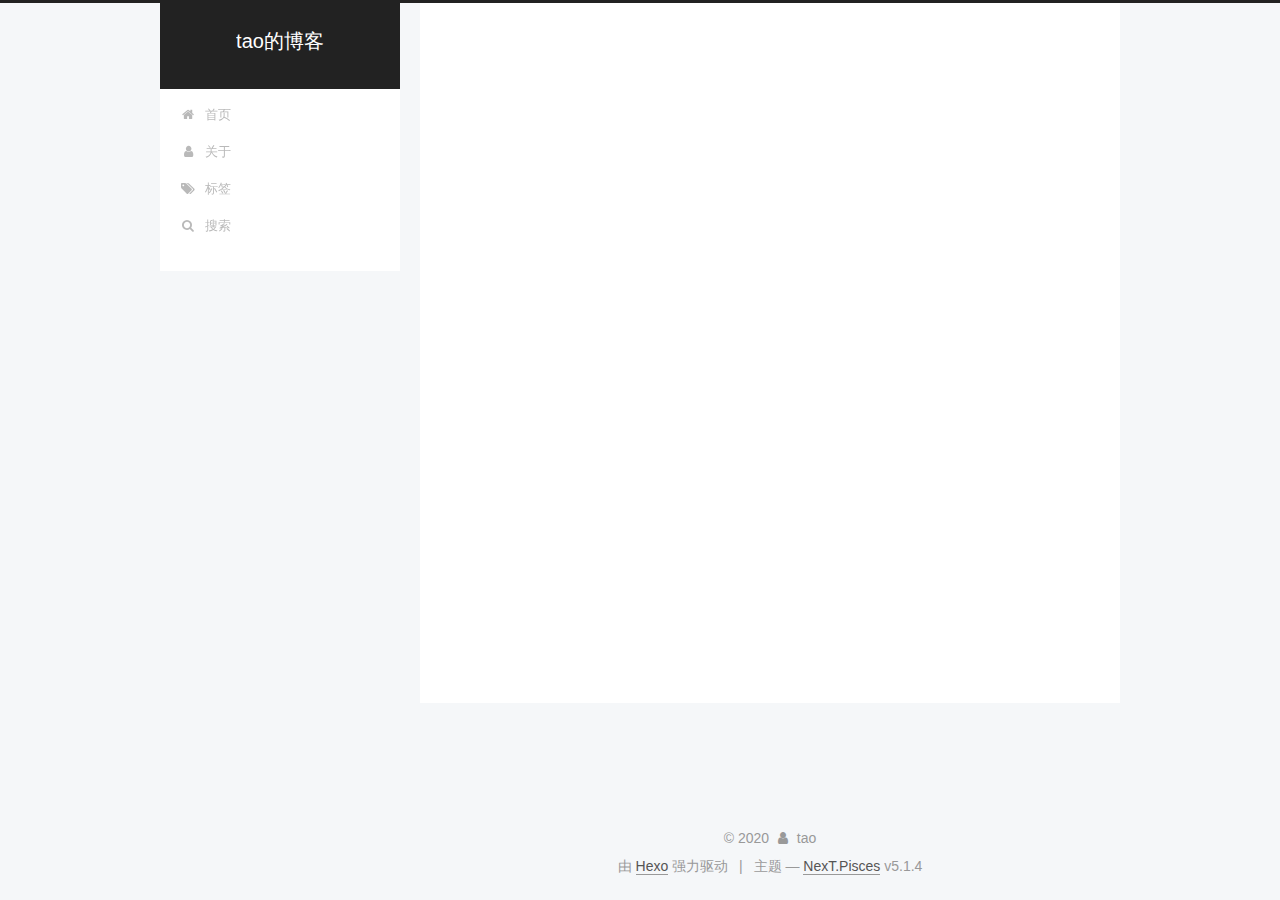
<file: 2020/11/19/helloWord/index.html>
<!DOCTYPE html>



  


<html class="theme-next pisces use-motion" lang="zh-Hans">
<head>
  <meta charset="UTF-8"/>
<meta http-equiv="X-UA-Compatible" content="IE=edge" />
<meta name="viewport" content="width=device-width, initial-scale=1, maximum-scale=1"/>
<meta name="theme-color" content="#222">









<meta http-equiv="Cache-Control" content="no-transform" />
<meta http-equiv="Cache-Control" content="no-siteapp" />
















  
  
  <link href="/lib/fancybox/source/jquery.fancybox.css?v=2.1.5" rel="stylesheet" type="text/css" />







<link href="/lib/font-awesome/css/font-awesome.min.css?v=4.6.2" rel="stylesheet" type="text/css" />

<link href="/css/main.css?v=5.1.4" rel="stylesheet" type="text/css" />


  <link rel="apple-touch-icon" sizes="180x180" href="/images/apple-touch-icon-next.png?v=5.1.4">


  <link rel="icon" type="image/png" sizes="32x32" href="/images/favicon-32x32-next.png?v=5.1.4">


  <link rel="icon" type="image/png" sizes="16x16" href="/images/favicon-16x16-next.png?v=5.1.4">


  <link rel="mask-icon" href="/images/logo.svg?v=5.1.4" color="#222">





  <meta name="keywords" content="Hexo, NexT" />










<meta property="og:type" content="article">
<meta property="og:title" content="helloWord">
<meta property="og:url" content="http://example.com/2020/11/19/helloWord/index.html">
<meta property="og:site_name" content="tao的博客">
<meta property="og:locale">
<meta property="article:published_time" content="2020-11-19T13:24:02.000Z">
<meta property="article:modified_time" content="2020-11-19T14:05:54.643Z">
<meta property="article:author" content="tao">
<meta name="twitter:card" content="summary">



<script type="text/javascript" id="hexo.configurations">
  var NexT = window.NexT || {};
  var CONFIG = {
    root: '',
    scheme: 'Pisces',
    version: '5.1.4',
    sidebar: {"position":"left","display":"post","offset":12,"b2t":false,"scrollpercent":false,"onmobile":false},
    fancybox: true,
    tabs: true,
    motion: {"enable":true,"async":false,"transition":{"post_block":"fadeIn","post_header":"slideDownIn","post_body":"slideDownIn","coll_header":"slideLeftIn","sidebar":"slideUpIn"}},
    duoshuo: {
      userId: '0',
      author: '博主'
    },
    algolia: {
      applicationID: '',
      apiKey: '',
      indexName: '',
      hits: {"per_page":10},
      labels: {"input_placeholder":"Search for Posts","hits_empty":"We didn't find any results for the search: ${query}","hits_stats":"${hits} results found in ${time} ms"}
    }
  };
</script>



  <link rel="canonical" href="http://example.com/2020/11/19/helloWord/"/>





  <title>helloWord | tao的博客</title>
  








<meta name="generator" content="Hexo 5.2.0"></head>

<body itemscope itemtype="http://schema.org/WebPage" lang="zh-Hans">

  
  
    
  

  <div class="container sidebar-position-left page-post-detail">
    <div class="headband"></div>

    <header id="header" class="header" itemscope itemtype="http://schema.org/WPHeader">
      <div class="header-inner"><div class="site-brand-wrapper">
  <div class="site-meta ">
    

    <div class="custom-logo-site-title">
      <a href="/"  class="brand" rel="start">
        <span class="logo-line-before"><i></i></span>
        <span class="site-title">tao的博客</span>
        <span class="logo-line-after"><i></i></span>
      </a>
    </div>
      
        <p class="site-subtitle"></p>
      
  </div>

  <div class="site-nav-toggle">
    <button>
      <span class="btn-bar"></span>
      <span class="btn-bar"></span>
      <span class="btn-bar"></span>
    </button>
  </div>
</div>

<nav class="site-nav">
  

  
    <ul id="menu" class="menu">
      
        
        <li class="menu-item menu-item-home">
          <a href="/" rel="section">
            
              <i class="menu-item-icon fa fa-fw fa-home"></i> <br />
            
            首页
          </a>
        </li>
      
        
        <li class="menu-item menu-item-about">
          <a href="/about/" rel="section">
            
              <i class="menu-item-icon fa fa-fw fa-user"></i> <br />
            
            关于
          </a>
        </li>
      
        
        <li class="menu-item menu-item-tags">
          <a href="/tags/" rel="section">
            
              <i class="menu-item-icon fa fa-fw fa-tags"></i> <br />
            
            标签
          </a>
        </li>
      

      
        <li class="menu-item menu-item-search">
          
            <a href="javascript:;" class="popup-trigger">
          
            
              <i class="menu-item-icon fa fa-search fa-fw"></i> <br />
            
            搜索
          </a>
        </li>
      
    </ul>
  

  
    <div class="site-search">
      
  <div class="popup search-popup local-search-popup">
  <div class="local-search-header clearfix">
    <span class="search-icon">
      <i class="fa fa-search"></i>
    </span>
    <span class="popup-btn-close">
      <i class="fa fa-times-circle"></i>
    </span>
    <div class="local-search-input-wrapper">
      <input autocomplete="off"
             placeholder="搜索..." spellcheck="false"
             type="text" id="local-search-input">
    </div>
  </div>
  <div id="local-search-result"></div>
</div>



    </div>
  
</nav>



 </div>
    </header>

    <main id="main" class="main">
      <div class="main-inner">
        <div class="content-wrap">
          <div id="content" class="content">
            

  <div id="posts" class="posts-expand">
    

  

  
  
  

  <article class="post post-type-tags" itemscope itemtype="http://schema.org/Article">
  
  
  
  <div class="post-block">
    <link itemprop="mainEntityOfPage" href="http://example.com/2020/11/19/helloWord/">

    <span hidden itemprop="author" itemscope itemtype="http://schema.org/Person">
      <meta itemprop="name" content="">
      <meta itemprop="description" content="">
      <meta itemprop="image" content="/images/avatar.gif">
    </span>

    <span hidden itemprop="publisher" itemscope itemtype="http://schema.org/Organization">
      <meta itemprop="name" content="tao的博客">
    </span>

    
      <header class="post-header">

        
        
          <h1 class="post-title" itemprop="name headline">helloWord</h1>
        

        <div class="post-meta">
          <span class="post-time">
            
              <span class="post-meta-item-icon">
                <i class="fa fa-calendar-o"></i>
              </span>
              
                <span class="post-meta-item-text">发表于</span>
              
              <time title="创建于" itemprop="dateCreated datePublished" datetime="2020-11-19T21:24:02+08:00">
                2020-11-19
              </time>
            

            

            
          </span>

          

          
            
          

          
          
             <span id="/2020/11/19/helloWord/" class="leancloud_visitors" data-flag-title="helloWord">
               <span class="post-meta-divider">|</span>
               <span class="post-meta-item-icon">
                 <i class="fa fa-eye"></i>
               </span>
               
                 <span class="post-meta-item-text">阅读次数&#58;</span>
               
                 <span class="leancloud-visitors-count"></span>
             </span>
          

          

          

          

        </div>
      </header>
    

    
    
    
    <div class="post-body" itemprop="articleBody">

      
      

      
        
      
    </div>
    
    
    

    

    
      <div>
        <div style="padding: 10px 0; margin: 20px auto; width: 90%; text-align: center;">
  <div></div>
  <button id="rewardButton" disable="enable" onclick="var qr = document.getElementById('QR'); if (qr.style.display === 'none') {qr.style.display='block';} else {qr.style.display='none'}">
    <span>打赏</span>
  </button>
  <div id="QR" style="display: none;">

    
      <div id="wechat" style="display: inline-block">
        <img id="wechat_qr" src="/images/wechatpay.png" alt=" 微信支付"/>
        <p>微信支付</p>
      </div>
    

    
      <div id="alipay" style="display: inline-block">
        <img id="alipay_qr" src="/images/alipay.jpg" alt=" 支付宝"/>
        <p>支付宝</p>
      </div>
    

    

  </div>
</div>

      </div>
    

    

    <footer class="post-footer">
      

      
      
        <div class="post-widgets">
        

        

        
          
          <div id="needsharebutton-postbottom">
            <span class="btn">
              <i class="fa fa-share-alt" aria-hidden="true"></i>
            </span>
          </div>
        
        </div>
      
      

      
        <div class="post-nav">
          <div class="post-nav-next post-nav-item">
            
          </div>

          <span class="post-nav-divider"></span>

          <div class="post-nav-prev post-nav-item">
            
              <a href="/2020/11/19/2/" rel="prev" title="NEXT 主题# cannot GET /20%/">
                NEXT 主题# cannot GET /20%/ <i class="fa fa-chevron-right"></i>
              </a>
            
          </div>
        </div>
      

      
      
    </footer>
  </div>
  
  
  
  </article>



    <div class="post-spread">
      
    </div>
  </div>


          </div>
          


          

  



        </div>
        
          
  
  <div class="sidebar-toggle">
    <div class="sidebar-toggle-line-wrap">
      <span class="sidebar-toggle-line sidebar-toggle-line-first"></span>
      <span class="sidebar-toggle-line sidebar-toggle-line-middle"></span>
      <span class="sidebar-toggle-line sidebar-toggle-line-last"></span>
    </div>
  </div>

  <aside id="sidebar" class="sidebar">
    
    <div class="sidebar-inner">

      

      

      <section class="site-overview-wrap sidebar-panel sidebar-panel-active">
        <div class="site-overview">
          <div class="site-author motion-element" itemprop="author" itemscope itemtype="http://schema.org/Person">
            
              <p class="site-author-name" itemprop="name"></p>
              <p class="site-description motion-element" itemprop="description"></p>
          </div>

          <nav class="site-state motion-element">

            
              <div class="site-state-item site-state-posts">
              
                <a href="/archives">
              
                  <span class="site-state-item-count">4</span>
                  <span class="site-state-item-name">日志</span>
                </a>
              </div>
            

            

            

          </nav>

          

          
            <div class="links-of-author motion-element">
                
                  <span class="links-of-author-item">
                    <a href="https://github.com/yourname" target="_blank" title="GitHub">
                      
                        <i class="fa fa-fw fa-github"></i>GitHub</a>
                  </span>
                
                  <span class="links-of-author-item">
                    <a href="mailto:yourname@gmail.com" target="_blank" title="E-Mail">
                      
                        <i class="fa fa-fw fa-envelope"></i>E-Mail</a>
                  </span>
                
            </div>
          

          
          

          
          

          

        </div>
      </section>

      

      

    </div>
  </aside>


        
      </div>
    </main>

    <footer id="footer" class="footer">
      <div class="footer-inner">
        <div class="copyright">&copy; <span itemprop="copyrightYear">2020</span>
  <span class="with-love">
    <i class="fa fa-user"></i>
  </span>
  <span class="author" itemprop="copyrightHolder">tao</span>

  
</div>


  <div class="powered-by">由 <a class="theme-link" target="_blank" href="https://hexo.io">Hexo</a> 强力驱动</div>



  <span class="post-meta-divider">|</span>



  <div class="theme-info">主题 &mdash; <a class="theme-link" target="_blank" href="https://github.com/iissnan/hexo-theme-next">NexT.Pisces</a> v5.1.4</div>




        







        
      </div>
    </footer>

    
      <div class="back-to-top">
        <i class="fa fa-arrow-up"></i>
        
      </div>
    

    

  </div>

  

<script type="text/javascript">
  if (Object.prototype.toString.call(window.Promise) !== '[object Function]') {
    window.Promise = null;
  }
</script>









  












  
  
    <script type="text/javascript" src="/lib/jquery/index.js?v=2.1.3"></script>
  

  
  
    <script type="text/javascript" src="/lib/fastclick/lib/fastclick.min.js?v=1.0.6"></script>
  

  
  
    <script type="text/javascript" src="/lib/jquery_lazyload/jquery.lazyload.js?v=1.9.7"></script>
  

  
  
    <script type="text/javascript" src="/lib/velocity/velocity.min.js?v=1.2.1"></script>
  

  
  
    <script type="text/javascript" src="/lib/velocity/velocity.ui.min.js?v=1.2.1"></script>
  

  
  
    <script type="text/javascript" src="/lib/fancybox/source/jquery.fancybox.pack.js?v=2.1.5"></script>
  


  


  <script type="text/javascript" src="/js/src/utils.js?v=5.1.4"></script>

  <script type="text/javascript" src="/js/src/motion.js?v=5.1.4"></script>



  
  


  <script type="text/javascript" src="/js/src/affix.js?v=5.1.4"></script>

  <script type="text/javascript" src="/js/src/schemes/pisces.js?v=5.1.4"></script>



  
  <script type="text/javascript" src="/js/src/scrollspy.js?v=5.1.4"></script>
<script type="text/javascript" src="/js/src/post-details.js?v=5.1.4"></script>



  


  <script type="text/javascript" src="/js/src/bootstrap.js?v=5.1.4"></script>



  


  




	





  





  












  

  <script type="text/javascript">
    // Popup Window;
    var isfetched = false;
    var isXml = true;
    // Search DB path;
    var search_path = "search.xml";
    if (search_path.length === 0) {
      search_path = "search.xml";
    } else if (/json$/i.test(search_path)) {
      isXml = false;
    }
    var path = "/" + search_path;
    // monitor main search box;

    var onPopupClose = function (e) {
      $('.popup').hide();
      $('#local-search-input').val('');
      $('.search-result-list').remove();
      $('#no-result').remove();
      $(".local-search-pop-overlay").remove();
      $('body').css('overflow', '');
    }

    function proceedsearch() {
      $("body")
        .append('<div class="search-popup-overlay local-search-pop-overlay"></div>')
        .css('overflow', 'hidden');
      $('.search-popup-overlay').click(onPopupClose);
      $('.popup').toggle();
      var $localSearchInput = $('#local-search-input');
      $localSearchInput.attr("autocapitalize", "none");
      $localSearchInput.attr("autocorrect", "off");
      $localSearchInput.focus();
    }

    // search function;
    var searchFunc = function(path, search_id, content_id) {
      'use strict';

      // start loading animation
      $("body")
        .append('<div class="search-popup-overlay local-search-pop-overlay">' +
          '<div id="search-loading-icon">' +
          '<i class="fa fa-spinner fa-pulse fa-5x fa-fw"></i>' +
          '</div>' +
          '</div>')
        .css('overflow', 'hidden');
      $("#search-loading-icon").css('margin', '20% auto 0 auto').css('text-align', 'center');

      $.ajax({
        url: path,
        dataType: isXml ? "xml" : "json",
        async: true,
        success: function(res) {
          // get the contents from search data
          isfetched = true;
          $('.popup').detach().appendTo('.header-inner');
          var datas = isXml ? $("entry", res).map(function() {
            return {
              title: $("title", this).text(),
              content: $("content",this).text(),
              url: $("url" , this).text()
            };
          }).get() : res;
          var input = document.getElementById(search_id);
          var resultContent = document.getElementById(content_id);
          var inputEventFunction = function() {
            var searchText = input.value.trim().toLowerCase();
            var keywords = searchText.split(/[\s\-]+/);
            if (keywords.length > 1) {
              keywords.push(searchText);
            }
            var resultItems = [];
            if (searchText.length > 0) {
              // perform local searching
              datas.forEach(function(data) {
                var isMatch = false;
                var hitCount = 0;
                var searchTextCount = 0;
                var title = data.title.trim();
                var titleInLowerCase = title.toLowerCase();
                var content = data.content.trim().replace(/<[^>]+>/g,"");
                var contentInLowerCase = content.toLowerCase();
                var articleUrl = decodeURIComponent(data.url);
                var indexOfTitle = [];
                var indexOfContent = [];
                // only match articles with not empty titles
                if(title != '') {
                  keywords.forEach(function(keyword) {
                    function getIndexByWord(word, text, caseSensitive) {
                      var wordLen = word.length;
                      if (wordLen === 0) {
                        return [];
                      }
                      var startPosition = 0, position = [], index = [];
                      if (!caseSensitive) {
                        text = text.toLowerCase();
                        word = word.toLowerCase();
                      }
                      while ((position = text.indexOf(word, startPosition)) > -1) {
                        index.push({position: position, word: word});
                        startPosition = position + wordLen;
                      }
                      return index;
                    }

                    indexOfTitle = indexOfTitle.concat(getIndexByWord(keyword, titleInLowerCase, false));
                    indexOfContent = indexOfContent.concat(getIndexByWord(keyword, contentInLowerCase, false));
                  });
                  if (indexOfTitle.length > 0 || indexOfContent.length > 0) {
                    isMatch = true;
                    hitCount = indexOfTitle.length + indexOfContent.length;
                  }
                }

                // show search results

                if (isMatch) {
                  // sort index by position of keyword

                  [indexOfTitle, indexOfContent].forEach(function (index) {
                    index.sort(function (itemLeft, itemRight) {
                      if (itemRight.position !== itemLeft.position) {
                        return itemRight.position - itemLeft.position;
                      } else {
                        return itemLeft.word.length - itemRight.word.length;
                      }
                    });
                  });

                  // merge hits into slices

                  function mergeIntoSlice(text, start, end, index) {
                    var item = index[index.length - 1];
                    var position = item.position;
                    var word = item.word;
                    var hits = [];
                    var searchTextCountInSlice = 0;
                    while (position + word.length <= end && index.length != 0) {
                      if (word === searchText) {
                        searchTextCountInSlice++;
                      }
                      hits.push({position: position, length: word.length});
                      var wordEnd = position + word.length;

                      // move to next position of hit

                      index.pop();
                      while (index.length != 0) {
                        item = index[index.length - 1];
                        position = item.position;
                        word = item.word;
                        if (wordEnd > position) {
                          index.pop();
                        } else {
                          break;
                        }
                      }
                    }
                    searchTextCount += searchTextCountInSlice;
                    return {
                      hits: hits,
                      start: start,
                      end: end,
                      searchTextCount: searchTextCountInSlice
                    };
                  }

                  var slicesOfTitle = [];
                  if (indexOfTitle.length != 0) {
                    slicesOfTitle.push(mergeIntoSlice(title, 0, title.length, indexOfTitle));
                  }

                  var slicesOfContent = [];
                  while (indexOfContent.length != 0) {
                    var item = indexOfContent[indexOfContent.length - 1];
                    var position = item.position;
                    var word = item.word;
                    // cut out 100 characters
                    var start = position - 20;
                    var end = position + 80;
                    if(start < 0){
                      start = 0;
                    }
                    if (end < position + word.length) {
                      end = position + word.length;
                    }
                    if(end > content.length){
                      end = content.length;
                    }
                    slicesOfContent.push(mergeIntoSlice(content, start, end, indexOfContent));
                  }

                  // sort slices in content by search text's count and hits' count

                  slicesOfContent.sort(function (sliceLeft, sliceRight) {
                    if (sliceLeft.searchTextCount !== sliceRight.searchTextCount) {
                      return sliceRight.searchTextCount - sliceLeft.searchTextCount;
                    } else if (sliceLeft.hits.length !== sliceRight.hits.length) {
                      return sliceRight.hits.length - sliceLeft.hits.length;
                    } else {
                      return sliceLeft.start - sliceRight.start;
                    }
                  });

                  // select top N slices in content

                  var upperBound = parseInt('1');
                  if (upperBound >= 0) {
                    slicesOfContent = slicesOfContent.slice(0, upperBound);
                  }

                  // highlight title and content

                  function highlightKeyword(text, slice) {
                    var result = '';
                    var prevEnd = slice.start;
                    slice.hits.forEach(function (hit) {
                      result += text.substring(prevEnd, hit.position);
                      var end = hit.position + hit.length;
                      result += '<b class="search-keyword">' + text.substring(hit.position, end) + '</b>';
                      prevEnd = end;
                    });
                    result += text.substring(prevEnd, slice.end);
                    return result;
                  }

                  var resultItem = '';

                  if (slicesOfTitle.length != 0) {
                    resultItem += "<li><a href='" + articleUrl + "' class='search-result-title'>" + highlightKeyword(title, slicesOfTitle[0]) + "</a>";
                  } else {
                    resultItem += "<li><a href='" + articleUrl + "' class='search-result-title'>" + title + "</a>";
                  }

                  slicesOfContent.forEach(function (slice) {
                    resultItem += "<a href='" + articleUrl + "'>" +
                      "<p class=\"search-result\">" + highlightKeyword(content, slice) +
                      "...</p>" + "</a>";
                  });

                  resultItem += "</li>";
                  resultItems.push({
                    item: resultItem,
                    searchTextCount: searchTextCount,
                    hitCount: hitCount,
                    id: resultItems.length
                  });
                }
              })
            };
            if (keywords.length === 1 && keywords[0] === "") {
              resultContent.innerHTML = '<div id="no-result"><i class="fa fa-search fa-5x" /></div>'
            } else if (resultItems.length === 0) {
              resultContent.innerHTML = '<div id="no-result"><i class="fa fa-frown-o fa-5x" /></div>'
            } else {
              resultItems.sort(function (resultLeft, resultRight) {
                if (resultLeft.searchTextCount !== resultRight.searchTextCount) {
                  return resultRight.searchTextCount - resultLeft.searchTextCount;
                } else if (resultLeft.hitCount !== resultRight.hitCount) {
                  return resultRight.hitCount - resultLeft.hitCount;
                } else {
                  return resultRight.id - resultLeft.id;
                }
              });
              var searchResultList = '<ul class=\"search-result-list\">';
              resultItems.forEach(function (result) {
                searchResultList += result.item;
              })
              searchResultList += "</ul>";
              resultContent.innerHTML = searchResultList;
            }
          }

          if ('auto' === 'auto') {
            input.addEventListener('input', inputEventFunction);
          } else {
            $('.search-icon').click(inputEventFunction);
            input.addEventListener('keypress', function (event) {
              if (event.keyCode === 13) {
                inputEventFunction();
              }
            });
          }

          // remove loading animation
          $(".local-search-pop-overlay").remove();
          $('body').css('overflow', '');

          proceedsearch();
        }
      });
    }

    // handle and trigger popup window;
    $('.popup-trigger').click(function(e) {
      e.stopPropagation();
      if (isfetched === false) {
        searchFunc(path, 'local-search-input', 'local-search-result');
      } else {
        proceedsearch();
      };
    });

    $('.popup-btn-close').click(onPopupClose);
    $('.popup').click(function(e){
      e.stopPropagation();
    });
    $(document).on('keyup', function (event) {
      var shouldDismissSearchPopup = event.which === 27 &&
        $('.search-popup').is(':visible');
      if (shouldDismissSearchPopup) {
        onPopupClose();
      }
    });
  </script>





  

  
  <script src="https://cdn1.lncld.net/static/js/av-core-mini-0.6.4.js"></script>
  <script>AV.initialize("1E7W7s5uA7GlYeeCPeV3k7Qy-gzGzoHsz", "ECtgkKlQnQFOFs4Y0PxqUARV");</script>
  <script>
    function showTime(Counter) {
      var query = new AV.Query(Counter);
      var entries = [];
      var $visitors = $(".leancloud_visitors");

      $visitors.each(function () {
        entries.push( $(this).attr("id").trim() );
      });

      query.containedIn('url', entries);
      query.find()
        .done(function (results) {
          var COUNT_CONTAINER_REF = '.leancloud-visitors-count';

          if (results.length === 0) {
            $visitors.find(COUNT_CONTAINER_REF).text(0);
            return;
          }

          for (var i = 0; i < results.length; i++) {
            var item = results[i];
            var url = item.get('url');
            var time = item.get('time');
            var element = document.getElementById(url);

            $(element).find(COUNT_CONTAINER_REF).text(time);
          }
          for(var i = 0; i < entries.length; i++) {
            var url = entries[i];
            var element = document.getElementById(url);
            var countSpan = $(element).find(COUNT_CONTAINER_REF);
            if( countSpan.text() == '') {
              countSpan.text(0);
            }
          }
        })
        .fail(function (object, error) {
          console.log("Error: " + error.code + " " + error.message);
        });
    }

    function addCount(Counter) {
      var $visitors = $(".leancloud_visitors");
      var url = $visitors.attr('id').trim();
      var title = $visitors.attr('data-flag-title').trim();
      var query = new AV.Query(Counter);

      query.equalTo("url", url);
      query.find({
        success: function(results) {
          if (results.length > 0) {
            var counter = results[0];
            counter.fetchWhenSave(true);
            counter.increment("time");
            counter.save(null, {
              success: function(counter) {
                var $element = $(document.getElementById(url));
                $element.find('.leancloud-visitors-count').text(counter.get('time'));
              },
              error: function(counter, error) {
                console.log('Failed to save Visitor num, with error message: ' + error.message);
              }
            });
          } else {
            var newcounter = new Counter();
            /* Set ACL */
            var acl = new AV.ACL();
            acl.setPublicReadAccess(true);
            acl.setPublicWriteAccess(true);
            newcounter.setACL(acl);
            /* End Set ACL */
            newcounter.set("title", title);
            newcounter.set("url", url);
            newcounter.set("time", 1);
            newcounter.save(null, {
              success: function(newcounter) {
                var $element = $(document.getElementById(url));
                $element.find('.leancloud-visitors-count').text(newcounter.get('time'));
              },
              error: function(newcounter, error) {
                console.log('Failed to create');
              }
            });
          }
        },
        error: function(error) {
          console.log('Error:' + error.code + " " + error.message);
        }
      });
    }

    $(function() {
      var Counter = AV.Object.extend("Counter");
      if ($('.leancloud_visitors').length == 1) {
        addCount(Counter);
      } else if ($('.post-title-link').length > 1) {
        showTime(Counter);
      }
    });
  </script>



  

  

  
  
  
  <link rel="stylesheet" href="/lib/needsharebutton/needsharebutton.css">

  
  
  <script src="/lib/needsharebutton/needsharebutton.js"></script>

  <script>
    
      pbOptions = {};
      
          pbOptions.iconStyle = "box";
      
          pbOptions.boxForm = "horizontal";
      
          pbOptions.position = "bottomCenter";
      
          pbOptions.networks = "Weibo,Wechat,Douban,QQZone";
      
      new needShareButton('#needsharebutton-postbottom', pbOptions);
    
    
  </script>

  

  

  

  

</body>
</html>
</file>
<file: lib/needsharebutton/needsharebutton.css>
/***********************************************
  needShareButton
  - Version 1.0.0
  - Copyright 2015 Dzmitry Vasileuski
  - Licensed under MIT (http://opensource.org/licenses/MIT)
***********************************************/
/* Social icons font
***********************************************/
@import url('font-embedded.css');
.need-share-button {
  position: relative;
}
.need-share-button-opened {
  position: relative;
}
.need-share-button-opened img.need-share-wechat-code-image {
  display: block;

  width: 100%;
  max-width: 200px;
  margin: auto;
}
.need-share-button_dropdown {
  position: absolute;
  z-index: 10;

  visibility: hidden;
  overflow: hidden;

  width: 300px;

  font-size: 16px;

  -webkit-transition: .3s;
          transition: .3s;
  -webkit-transform: scale(.1);
      -ms-transform: scale(.1);
          transform: scale(.1);
  text-align: center;
  white-space: normal;

  opacity: 0;
  -webkit-border-radius: 4px;
          border-radius: 4px;
  background-color: #fff;
  -webkit-box-shadow: 0 0 2px rgba(0, 0, 0, .5);
          box-shadow: 0 0 2px rgba(0, 0, 0, .5);
}
.need-share-button-opened .need-share-button_dropdown {
  visibility: visible;

  -webkit-transform: scale(1);
      -ms-transform: scale(1);
          transform: scale(1);

  opacity: 1;
}
.need-share-button_dropdown-box-vertical,
.need-share-button_dropdown-box-horizontal {
  -webkit-border-radius: 0;
          border-radius: 0;
}
.need-share-button_dropdown-box-vertical {
  width: 50px;
}
.need-share-button_dropdown-box-horizontal {
  width: auto;

  white-space: nowrap;
}
.need-share-button_link {
  display: inline-block;

  width: 50px;
  height: 50px;

  line-height: 50px;

  cursor: pointer;
  text-align: center;
}
.need-share-button_link:hover {
  -webkit-transition: .3s;
          transition: .3s;

  opacity: .7;
}
/* Dropdown position
***********************************************/
.need-share-button_dropdown-top-left {
  right: 100%;
  bottom: 100%;

  margin-right: 10px;
  margin-bottom: 10px;
}
.need-share-button_dropdown-top-right {
  bottom: 100%;
  left: 100%;

  margin-bottom: 10px;
  margin-left: 10px;
}
.need-share-button_dropdown-top-center {
  bottom: 100%;
  left: 50%;

  margin-bottom: 10px;
}
.need-share-button_dropdown-middle-left {
  top: 50%;
  right: 100%;

  margin-right: 10px;
}
.need-share-button_dropdown-middle-right {
  top: 50%;
  left: 100%;

  margin-left: 10px;
}
.need-share-button_dropdown-bottom-left {
  top: 100%;
  right: 100%;

  margin-top: 10px;
  margin-right: 10px;
}
.need-share-button_dropdown-bottom-right {
  top: 100%;
  left: 100%;

  margin-top: 10px;
  margin-left: 10px;
}
.need-share-button_dropdown-bottom-center {
  top: 100%;
  left: 50%;

  margin-top: 10px;
}
/* Default theme
***********************************************/
.need-share-button-default {
  display: inline-block;

  margin-bottom: 0;
  padding: 6px 12px;

  font-size: 14px;
  line-height: 1.42857143;
  font-weight: 400;
  color: #333;

  cursor: pointer;
  -webkit-user-select: none;
     -moz-user-select: none;
      -ms-user-select: none;
          user-select: none;
  text-align: center;
  vertical-align: middle;

  border: 1px solid #ccc;
  -webkit-border-radius: 4px;
          border-radius: 4px;
  background-color: #fff;
}
/* Network buttons
***********************************************/
.need-share-button_wechat {
  color: #a2dc30;
}
.need-share-button_wechat.need-share-button_link-box {
  color: #fff;

  background: #a2dc30;
}
.need-share-button_weibo {
  color: #d52b2b;
}
.need-share-button_weibo.need-share-button_link-box {
  color: #fff;

  background: #d52b2b;
}
.need-share-button_douban {
  color: #072;
}
.need-share-button_douban:before {
  content: '豆';
}
.need-share-button_douban.need-share-button_link-box {
  color: #fff;

  background: #072;
}
.need-share-button_qqzone {
  color: #ffce00;
}
.need-share-button_qqzone.need-share-button_link-box {
  color: #fff;

  background: #ffce00;
}
.need-share-button_renren {
  color: #207cc5;
}
.need-share-button_renren.need-share-button_link-box {
  color: #fff;

  background: #207cc5;
}
.need-share-button_mailto {
  color: #efbe00;
}
.need-share-button_mailto.need-share-button_link-box {
  color: #fff;

  background: #efbe00;
}
.need-share-button_twitter {
  color: #00acec;
}
.need-share-button_twitter.need-share-button_link-box {
  color: #fff;

  background: #00acec;
}
.need-share-button_pinterest {
  color: #cd2027;
}
.need-share-button_pinterest.need-share-button_link-box {
  color: #fff;

  background: #cd2027;
}
.need-share-button_facebook {
  color: #3b5998;
}
.need-share-button_facebook.need-share-button_link-box {
  color: #fff;

  background: #3b5998;
}
.need-share-button_googleplus {
  color: #d44132;
}
.need-share-button_googleplus.need-share-button_link-box {
  color: #fff;

  background: #d44132;
}
.need-share-button_reddit {
  color: #000;
}
.need-share-button_reddit.need-share-button_link-box {
  color: #fff;

  background: #000;
}
.need-share-button_delicious {
  color: #000;
}
.need-share-button_delicious.need-share-button_link-box {
  color: #fff;

  background: #000;
}
.need-share-button_stumbleupon {
  color: #f04e23;
}
.need-share-button_stumbleupon.need-share-button_link-box {
  color: #fff;

  background: #f04e23;
}
.need-share-button_linkedin {
  color: #0085af;
}
.need-share-button_linkedin.need-share-button_link-box {
  color: #fff;

  background: #0085af;
}
.need-share-button_slashdot {
  color: #026664;
}
.need-share-button_slashdot.need-share-button_link-box {
  color: #fff;

  background: #026664;
}
.need-share-button_technorati {
  color: #49ae47;
}
.need-share-button_technorati.need-share-button_link-box {
  color: #fff;

  background: #49ae47;
}
.need-share-button_posterous {
  color: #795d31;
}
.need-share-button_posterous.need-share-button_link-box {
  color: #fff;

  background: #795d31;
}
.need-share-button_tumblr {
  color: #34465d;
}
.need-share-button_tumblr.need-share-button_link-box {
  color: #fff;

  background: #34465d;
}
.need-share-button_googlebookmarks {
  color: #fde331;
}
.need-share-button_googlebookmarks.need-share-button_link-box {
  color: #fff;

  background: #fde331;
}
.need-share-button_newsvine {
  color: #03652c;
}
.need-share-button_newsvine.need-share-button_link-box {
  color: #fff;

  background: #03652c;
}
.need-share-button_evernote {
  color: #79d626;
}
.need-share-button_evernote.need-share-button_link-box {
  color: #fff;

  background: #79d626;
}
.need-share-button_friendfeed {
  color: #b0cbe9;
}
.need-share-button_friendfeed.need-share-button_link-box {
  color: #fff;

  background: #b0cbe9;
}
.need-share-button_vkontakte {
  color: #4c75a3;
}
.need-share-button_vkontakte.need-share-button_link-box {
  color: #fff;

  background: #4c75a3;
}
.need-share-button_odnoklassniki {
  color: #ed812b;
}
.need-share-button_odnoklassniki.need-share-button_link-box {
  color: #fff;

  background: #ed812b;
}
.need-share-button_mailru {
  color: #f89c0e;
}
.need-share-button_mailru.need-share-button_link-box {
  color: #fff;

  background: #f89c0e;
}
</file>
<file: css/main.css>
/* normalize.css v3.0.2 | MIT License | git.io/normalize */
html {
  font-family: sans-serif; /* 1 */
  -ms-text-size-adjust: 100%; /* 2 */
  -webkit-text-size-adjust: 100%; /* 2 */
}
body {
  margin: 0;
}
article,
aside,
details,
figcaption,
figure,
footer,
header,
hgroup,
main,
menu,
nav,
section,
summary {
  display: block;
}
audio,
canvas,
progress,
video {
  display: inline-block; /* 1 */
  vertical-align: baseline; /* 2 */
}
audio:not([controls]) {
  display: none;
  height: 0;
}
[hidden],
template {
  display: none;
}
a {
  background-color: transparent;
}
a:active,
a:hover {
  outline: 0;
}
abbr[title] {
  border-bottom: 1px dotted;
}
b,
strong {
  font-weight: bold;
}
dfn {
  font-style: italic;
}
h1 {
  font-size: 2em;
  margin: 0.67em 0;
}
mark {
  background: #ff0;
  color: #000;
}
small {
  font-size: 80%;
}
sub,
sup {
  font-size: 75%;
  line-height: 0;
  position: relative;
  vertical-align: baseline;
}
sup {
  top: -0.5em;
}
sub {
  bottom: -0.25em;
}
img {
  border: 0;
}
svg:not(:root) {
  overflow: hidden;
}
figure {
  margin: 1em 40px;
}
hr {
  -moz-box-sizing: content-box;
  box-sizing: content-box;
  height: 0;
}
pre {
  overflow: auto;
}
code,
kbd,
pre,
samp {
  font-family: monospace, monospace;
  font-size: 1em;
}
button,
input,
optgroup,
select,
textarea {
  color: inherit; /* 1 */
  font: inherit; /* 2 */
  margin: 0; /* 3 */
}
button {
  overflow: visible;
}
button,
select {
  text-transform: none;
}
button,
html input[type="button"],
input[type="reset"],
input[type="submit"] {
  -webkit-appearance: button; /* 2 */
  cursor: pointer; /* 3 */
}
button[disabled],
html input[disabled] {
  cursor: default;
}
button::-moz-focus-inner,
input::-moz-focus-inner {
  border: 0;
  padding: 0;
}
input {
  line-height: normal;
}
input[type="checkbox"],
input[type="radio"] {
  box-sizing: border-box; /* 1 */
  padding: 0; /* 2 */
}
input[type="number"]::-webkit-inner-spin-button,
input[type="number"]::-webkit-outer-spin-button {
  height: auto;
}
input[type="search"] {
  -webkit-appearance: textfield; /* 1 */
  -moz-box-sizing: content-box;
  -webkit-box-sizing: content-box; /* 2 */
  box-sizing: content-box;
}
input[type="search"]::-webkit-search-cancel-button,
input[type="search"]::-webkit-search-decoration {
  -webkit-appearance: none;
}
fieldset {
  border: 1px solid #c0c0c0;
  margin: 0 2px;
  padding: 0.35em 0.625em 0.75em;
}
legend {
  border: 0; /* 1 */
  padding: 0; /* 2 */
}
textarea {
  overflow: auto;
}
optgroup {
  font-weight: bold;
}
table {
  border-collapse: collapse;
  border-spacing: 0;
}
td,
th {
  padding: 0;
}
::selection {
  background: #262a30;
  color: #fff;
}
body {
  position: relative;
  font-family: 'Lato', "PingFang SC", "Microsoft YaHei", sans-serif;
  font-size: 14px;
  line-height: 2;
  color: #555;
  background: #f5f7f9;
}
@media (max-width: 767px) {
  body {
    padding-right: 0 !important;
  }
}
@media (min-width: 768px) and (max-width: 991px) {
  body {
    padding-right: 0 !important;
  }
}
@media (min-width: 1600px) {
  body {
    font-size: 16px;
  }
}
h1,
h2,
h3,
h4,
h5,
h6 {
  margin: 0;
  padding: 0;
  font-weight: bold;
  line-height: 1.5;
  font-family: 'Lato', "PingFang SC", "Microsoft YaHei", sans-serif;
}
h2,
h3,
h4,
h5,
h6 {
  margin: 20px 0 15px;
}
h1 {
  font-size: 22px;
}
@media (max-width: 767px) {
  h1 {
    font-size: 18px;
  }
}
h2 {
  font-size: 20px;
}
@media (max-width: 767px) {
  h2 {
    font-size: 16px;
  }
}
h3 {
  font-size: 18px;
}
@media (max-width: 767px) {
  h3 {
    font-size: 14px;
  }
}
h4 {
  font-size: 16px;
}
@media (max-width: 767px) {
  h4 {
    font-size: 12px;
  }
}
h5 {
  font-size: 14px;
}
@media (max-width: 767px) {
  h5 {
    font-size: 10px;
  }
}
h6 {
  font-size: 12px;
}
@media (max-width: 767px) {
  h6 {
    font-size: 8px;
  }
}
p {
  margin: 0 0 20px 0;
}
a {
  color: #555;
  text-decoration: none;
  outline: none;
  border-bottom: 1px solid #999;
  word-wrap: break-word;
}
a:hover {
  color: #222;
  border-bottom-color: #222;
}
blockquote {
  margin: 0;
  padding: 0;
}
img {
  display: block;
  margin: auto;
  max-width: 100%;
  height: auto;
}
hr {
  margin: 40px 0;
  height: 3px;
  border: none;
  background-color: #ddd;
  background-image: repeating-linear-gradient(-45deg, #fff, #fff 4px, transparent 4px, transparent 8px);
}
blockquote {
  padding: 0 15px;
  color: #666;
  border-left: 4px solid #ddd;
}
blockquote cite::before {
  content: "-";
  padding: 0 5px;
}
dt {
  font-weight: 700;
}
dd {
  margin: 0;
  padding: 0;
}
kbd {
  border: 1px solid #ccc;
  border-radius: 0.2em;
  box-shadow: 0.1em 0.1em 0.2em rgba(0,0,0,0.1);
  background-color: #f9f9f9;
  font-family: inherit;
  background-image: -webkit-linear-gradient(top, #eee, #fff, #eee);
  padding: 0.1em 0.3em;
  white-space: nowrap;
}
.text-left {
  text-align: left;
}
.text-center {
  text-align: center;
}
.text-right {
  text-align: right;
}
.text-justify {
  text-align: justify;
}
.text-nowrap {
  white-space: nowrap;
}
.text-lowercase {
  text-transform: lowercase;
}
.text-uppercase {
  text-transform: uppercase;
}
.text-capitalize {
  text-transform: capitalize;
}
.center-block {
  display: block;
  margin-left: auto;
  margin-right: auto;
}
.clearfix:before,
.clearfix:after {
  content: " ";
  display: table;
}
.clearfix:after {
  clear: both;
}
.pullquote {
  width: 45%;
}
.pullquote.left {
  float: left;
  margin-left: 5px;
  margin-right: 10px;
}
.pullquote.right {
  float: right;
  margin-left: 10px;
  margin-right: 5px;
}
.affix.affix.affix {
  position: fixed;
}
.translation {
  margin-top: -20px;
  font-size: 14px;
  color: #999;
}
.scrollbar-measure {
  width: 100px;
  height: 100px;
  overflow: scroll;
  position: absolute;
  top: -9999px;
}
.use-motion .motion-element {
  opacity: 0;
}
table {
  margin: 20px 0;
  width: 100%;
  border-collapse: collapse;
  border-spacing: 0;
  border: 1px solid #ddd;
  font-size: 14px;
  table-layout: fixed;
  word-wrap: break-all;
}
table>tbody>tr:nth-of-type(odd) {
  background-color: #f9f9f9;
}
table>tbody>tr:hover {
  background-color: #f5f5f5;
}
caption,
th,
td {
  padding: 8px;
  text-align: left;
  vertical-align: middle;
  font-weight: normal;
}
th,
td {
  border-bottom: 3px solid #ddd;
  border-right: 1px solid #eee;
}
th {
  padding-bottom: 10px;
  font-weight: 700;
}
td {
  border-bottom-width: 1px;
}
html,
body {
  height: 100%;
}
.container {
  position: relative;
  min-height: 100%;
}
.header-inner {
  margin: 0 auto;
  padding: 100px 0 70px;
  width: 700px;
}
@media (min-width: 1600px) {
  .container .header-inner {
    width: 900px;
  }
}
.main {
  padding-bottom: 150px;
}
.main-inner {
  margin: 0 auto;
  width: 700px;
}
@media (min-width: 1600px) {
  .container .main-inner {
    width: 900px;
  }
}
.footer {
  position: absolute;
  left: 0;
  bottom: 0;
  width: 100%;
  min-height: 50px;
}
.footer-inner {
  box-sizing: border-box;
  margin: 20px auto;
  width: 700px;
}
@media (min-width: 1600px) {
  .container .footer-inner {
    width: 900px;
  }
}
pre,
.highlight {
  overflow: auto;
  margin: 20px 0;
  padding: 0;
  font-size: 13px;
  color: #4d4d4c;
  background: #f7f7f7;
  line-height: 1.6;
}
pre,
code {
  font-family: consolas, Menlo, "PingFang SC", "Microsoft YaHei", monospace;
}
code {
  padding: 2px 4px;
  word-wrap: break-word;
  color: #555;
  background: #eee;
  border-radius: 3px;
  font-size: 13px;
}
pre {
  padding: 10px;
}
pre code {
  padding: 0;
  color: #4d4d4c;
  background: none;
  text-shadow: none;
}
.highlight {
  border-radius: 1px;
}
.highlight pre {
  border: none;
  margin: 0;
  padding: 10px 0;
}
.highlight table {
  margin: 0;
  width: auto;
  border: none;
}
.highlight td {
  border: none;
  padding: 0;
}
.highlight figcaption {
  font-size: 1em;
  color: #4d4d4c;
  line-height: 1em;
  margin-bottom: 1em;
}
.highlight figcaption:before,
.highlight figcaption:after {
  content: " ";
  display: table;
}
.highlight figcaption:after {
  clear: both;
}
.highlight figcaption a {
  float: right;
  color: #4d4d4c;
}
.highlight figcaption a:hover {
  border-bottom-color: #4d4d4c;
}
.highlight .gutter pre {
  padding-left: 10px;
  padding-right: 10px;
  color: #869194;
  text-align: right;
  background-color: #eff2f3;
}
.highlight .code pre {
  width: 100%;
  padding-left: 10px;
  padding-right: 10px;
  background-color: #f7f7f7;
}
.highlight .line {
  height: 20px;
}
.gutter {
  -webkit-user-select: none;
  -moz-user-select: none;
  -ms-user-select: none;
  user-select: none;
}
.gist table {
  width: auto;
}
.gist table td {
  border: none;
}
pre .deletion {
  background: #fdd;
}
pre .addition {
  background: #dfd;
}
pre .meta {
  color: #8959a8;
}
pre .comment {
  color: #8e908c;
}
pre .variable,
pre .attribute,
pre .tag,
pre .regexp,
pre .ruby .constant,
pre .xml .tag .title,
pre .xml .pi,
pre .xml .doctype,
pre .html .doctype,
pre .css .id,
pre .css .class,
pre .css .pseudo {
  color: #c82829;
}
pre .number,
pre .preprocessor,
pre .built_in,
pre .literal,
pre .params,
pre .constant,
pre .command {
  color: #f5871f;
}
pre .ruby .class .title,
pre .css .rules .attribute,
pre .string,
pre .value,
pre .inheritance,
pre .header,
pre .ruby .symbol,
pre .xml .cdata,
pre .special,
pre .number,
pre .formula {
  color: #718c00;
}
pre .title,
pre .css .hexcolor {
  color: #3e999f;
}
pre .function,
pre .python .decorator,
pre .python .title,
pre .ruby .function .title,
pre .ruby .title .keyword,
pre .perl .sub,
pre .javascript .title,
pre .coffeescript .title {
  color: #4271ae;
}
pre .keyword,
pre .javascript .function {
  color: #8959a8;
}
.full-image.full-image.full-image.full-image {
  border: none;
  max-width: 100%;
  width: auto;
  margin: 20px auto 25px;
}
@media (min-width: 992px) {
  .full-image.full-image.full-image.full-image {
    max-width: none;
    width: 118%;
    margin: 0 -9%;
  }
}
.blockquote-center,
.page-home .post-type-quote blockquote,
.page-post-detail .post-type-quote blockquote {
  position: relative;
  margin: 40px 0;
  padding: 0;
  border-left: none;
  text-align: center;
}
.blockquote-center::before,
.page-home .post-type-quote blockquote::before,
.page-post-detail .post-type-quote blockquote::before,
.blockquote-center::after,
.page-home .post-type-quote blockquote::after,
.page-post-detail .post-type-quote blockquote::after {
  position: absolute;
  content: ' ';
  display: block;
  width: 100%;
  height: 24px;
  opacity: 0.2;
  background-repeat: no-repeat;
  background-position: 0 -6px;
  background-size: 22px 22px;
}
.blockquote-center::before,
.page-home .post-type-quote blockquote::before,
.page-post-detail .post-type-quote blockquote::before {
  top: -20px;
  background-image: url("../images/quote-l.svg");
  border-top: 1px solid #ccc;
}
.blockquote-center::after,
.page-home .post-type-quote blockquote::after,
.page-post-detail .post-type-quote blockquote::after {
  bottom: -20px;
  background-image: url("../images/quote-r.svg");
  border-bottom: 1px solid #ccc;
  background-position: 100% 8px;
}
.blockquote-center p,
.page-home .post-type-quote blockquote p,
.page-post-detail .post-type-quote blockquote p,
.blockquote-center div,
.page-home .post-type-quote blockquote div,
.page-post-detail .post-type-quote blockquote div {
  text-align: center;
}
.post .post-body .group-picture img {
  box-sizing: border-box;
  padding: 0 3px;
  border: none;
}
.post .group-picture-row {
  overflow: hidden;
  margin-top: 6px;
}
.post .group-picture-row:first-child {
  margin-top: 0;
}
.post .group-picture-column {
  float: left;
}
.page-post-detail .post-body .group-picture-column {
  float: none;
  margin-top: 10px;
  width: auto !important;
}
.page-post-detail .post-body .group-picture-column img {
  margin: 0 auto;
}
.page-archive .group-picture-container {
  overflow: hidden;
}
.page-archive .group-picture-row {
  float: left;
}
.page-archive .group-picture-row:first-child {
  margin-top: 6px;
}
.page-archive .group-picture-column {
  max-width: 150px;
  max-height: 150px;
}
.post-body .note {
  position: relative;
  padding: 15px;
  margin-bottom: 20px;
  border: 1px solid #eee;
  border-left-width: 5px;
  border-radius: 3px;
}
.post-body .note h2,
.post-body .note h3,
.post-body .note h4,
.post-body .note h5,
.post-body .note h6 {
  margin-top: 0;
  margin-bottom: 0;
  border-bottom: initial;
  padding-top: 0 !important;
}
.post-body .note p:first-child,
.post-body .note ul:first-child,
.post-body .note ol:first-child,
.post-body .note table:first-child,
.post-body .note pre:first-child,
.post-body .note blockquote:first-child {
  margin-top: 0;
}
.post-body .note p:last-child,
.post-body .note ul:last-child,
.post-body .note ol:last-child,
.post-body .note table:last-child,
.post-body .note pre:last-child,
.post-body .note blockquote:last-child {
  margin-bottom: 0;
}
.post-body .note.default {
  border-left-color: #777;
}
.post-body .note.default h2,
.post-body .note.default h3,
.post-body .note.default h4,
.post-body .note.default h5,
.post-body .note.default h6 {
  color: #777;
}
.post-body .note.primary {
  border-left-color: #6f42c1;
}
.post-body .note.primary h2,
.post-body .note.primary h3,
.post-body .note.primary h4,
.post-body .note.primary h5,
.post-body .note.primary h6 {
  color: #6f42c1;
}
.post-body .note.info {
  border-left-color: #428bca;
}
.post-body .note.info h2,
.post-body .note.info h3,
.post-body .note.info h4,
.post-body .note.info h5,
.post-body .note.info h6 {
  color: #428bca;
}
.post-body .note.success {
  border-left-color: #5cb85c;
}
.post-body .note.success h2,
.post-body .note.success h3,
.post-body .note.success h4,
.post-body .note.success h5,
.post-body .note.success h6 {
  color: #5cb85c;
}
.post-body .note.warning {
  border-left-color: #f0ad4e;
}
.post-body .note.warning h2,
.post-body .note.warning h3,
.post-body .note.warning h4,
.post-body .note.warning h5,
.post-body .note.warning h6 {
  color: #f0ad4e;
}
.post-body .note.danger {
  border-left-color: #d9534f;
}
.post-body .note.danger h2,
.post-body .note.danger h3,
.post-body .note.danger h4,
.post-body .note.danger h5,
.post-body .note.danger h6 {
  color: #d9534f;
}
.post-body .label {
  display: inline;
  padding: 0 2px;
  white-space: nowrap;
}
.post-body .label.default {
  background-color: #f0f0f0;
}
.post-body .label.primary {
  background-color: #efe6f7;
}
.post-body .label.info {
  background-color: #e5f2f8;
}
.post-body .label.success {
  background-color: #e7f4e9;
}
.post-body .label.warning {
  background-color: #fcf6e1;
}
.post-body .label.danger {
  background-color: #fae8eb;
}
.post-body .tabs {
  position: relative;
  display: block;
  margin-bottom: 20px;
  padding-top: 10px;
}
.post-body .tabs ul.nav-tabs {
  margin: 0;
  padding: 0;
  display: flex;
  margin-bottom: -1px;
}
@media (max-width: 413px) {
  .post-body .tabs ul.nav-tabs {
    display: block;
    margin-bottom: 5px;
  }
}
.post-body .tabs ul.nav-tabs li.tab {
  list-style-type: none !important;
  margin: 0 0.25em 0 0;
  border-top: 3px solid transparent;
  border-left: 1px solid transparent;
  border-right: 1px solid transparent;
}
@media (max-width: 413px) {
  .post-body .tabs ul.nav-tabs li.tab {
    margin: initial;
    border-top: 1px solid transparent;
    border-left: 3px solid transparent;
    border-right: 1px solid transparent;
    border-bottom: 1px solid transparent;
  }
}
.post-body .tabs ul.nav-tabs li.tab a {
  outline: 0;
  border-bottom: initial;
  display: block;
  line-height: 1.8em;
  padding: 0.25em 0.75em;
  transition-duration: 0.2s;
  transition-timing-function: ease-out;
  transition-delay: 0s;
}
.post-body .tabs ul.nav-tabs li.tab a i {
  width: 1.285714285714286em;
}
.post-body .tabs ul.nav-tabs li.tab.active {
  border-top: 3px solid #fc6423;
  border-left: 1px solid #ddd;
  border-right: 1px solid #ddd;
  background-color: #fff;
}
@media (max-width: 413px) {
  .post-body .tabs ul.nav-tabs li.tab.active {
    border-top: 1px solid #ddd;
    border-left: 3px solid #fc6423;
    border-right: 1px solid #ddd;
    border-bottom: 1px solid #ddd;
  }
}
.post-body .tabs ul.nav-tabs li.tab.active a {
  cursor: default;
  color: #555;
}
.post-body .tabs .tab-content {
  background-color: #fff;
}
.post-body .tabs .tab-content .tab-pane {
  border: 1px solid #ddd;
  padding: 20px 20px 0 20px;
}
.post-body .tabs .tab-content .tab-pane:not(.active) {
  display: none !important;
}
.post-body .tabs .tab-content .tab-pane.active {
  display: block !important;
}
.btn {
  display: inline-block;
  padding: 0 20px;
  font-size: 14px;
  color: #555;
  background: #fff;
  border: 2px solid #555;
  text-decoration: none;
  border-radius: 2px;
  transition-property: background-color;
  transition-duration: 0.2s;
  transition-timing-function: ease-in-out;
  transition-delay: 0s;
  line-height: 2;
}
.btn:hover {
  border-color: #222;
  color: #fff;
  background: #222;
}
.btn +.btn {
  margin: 0 0 8px 8px;
}
.btn .fa-fw {
  width: 1.285714285714286em;
  text-align: left;
}
.btn-bar {
  display: block;
  width: 22px;
  height: 2px;
  background: #555;
  border-radius: 1px;
}
.btn-bar+.btn-bar {
  margin-top: 4px;
}
.pagination {
  margin: 120px 0 40px;
  text-align: center;
  border-top: 1px solid #eee;
}
.page-number-basic,
.pagination .prev,
.pagination .next,
.pagination .page-number,
.pagination .space {
  display: inline-block;
  position: relative;
  top: -1px;
  margin: 0 10px;
  padding: 0 11px;
}
@media (max-width: 767px) {
  .page-number-basic,
  .pagination .prev,
  .pagination .next,
  .pagination .page-number,
  .pagination .space {
    margin: 0 5px;
  }
}
.pagination .prev,
.pagination .next,
.pagination .page-number {
  border-bottom: 0;
  border-top: 1px solid #eee;
  transition-property: border-color;
  transition-duration: 0.2s;
  transition-timing-function: ease-in-out;
  transition-delay: 0s;
}
.pagination .prev:hover,
.pagination .next:hover,
.pagination .page-number:hover {
  border-top-color: #222;
}
.pagination .space {
  padding: 0;
  margin: 0;
}
.pagination .prev {
  margin-left: 0;
}
.pagination .next {
  margin-right: 0;
}
.pagination .page-number.current {
  color: #fff;
  background: #ccc;
  border-top-color: #ccc;
}
@media (max-width: 767px) {
  .pagination {
    border-top: none;
  }
  .pagination .prev,
  .pagination .next,
  .pagination .page-number {
    margin-bottom: 10px;
    border-top: 0;
    border-bottom: 1px solid #eee;
    padding: 0 10px;
  }
  .pagination .prev:hover,
  .pagination .next:hover,
  .pagination .page-number:hover {
    border-bottom-color: #222;
  }
}
.comments {
  margin: 60px 20px 0;
}
.tag-cloud {
  text-align: center;
}
.tag-cloud a {
  display: inline-block;
  margin: 10px;
}
.back-to-top {
  box-sizing: border-box;
  position: fixed;
  bottom: -100px;
  right: 30px;
  z-index: 1050;
  padding: 0 6px;
  width: 24px;
  background: #222;
  font-size: 12px;
  opacity: 0.6;
  color: #fff;
  cursor: pointer;
  text-align: center;
  -webkit-transform: translateZ(0);
  transition-property: bottom;
  transition-duration: 0.2s;
  transition-timing-function: ease-in-out;
  transition-delay: 0s;
}
@media (min-width: 768px) and (max-width: 991px) {
  .back-to-top {
    display: none !important;
  }
}
@media (max-width: 767px) {
  .back-to-top {
    display: none !important;
  }
}
.back-to-top.back-to-top-on {
  bottom: 30px;
}
.header {
  background: transparent;
}
.header-inner {
  position: relative;
}
.headband {
  height: 3px;
  background: #222;
}
.site-meta {
  margin: 0;
  text-align: center;
}
@media (max-width: 767px) {
  .site-meta {
    text-align: center;
  }
}
.brand {
  position: relative;
  display: inline-block;
  padding: 0 40px;
  color: #fff;
  background: #222;
  border-bottom: none;
}
.brand:hover {
  color: #fff;
}
.logo {
  display: inline-block;
  margin-right: 5px;
  line-height: 36px;
  vertical-align: top;
}
.site-title {
  display: inline-block;
  vertical-align: top;
  line-height: 36px;
  font-size: 20px;
  font-weight: normal;
  font-family: 'Lato', "PingFang SC", "Microsoft YaHei", sans-serif;
}
.site-subtitle {
  margin-top: 10px;
  font-size: 13px;
  color: #ddd;
}
.use-motion .brand {
  opacity: 0;
}
.use-motion .logo,
.use-motion .site-title,
.use-motion .site-subtitle {
  opacity: 0;
  position: relative;
  top: -10px;
}
.site-nav-toggle {
  display: none;
  position: absolute;
  top: 10px;
  left: 10px;
}
@media (max-width: 767px) {
  .site-nav-toggle {
    display: block;
  }
}
.site-nav-toggle button {
  margin-top: 2px;
  padding: 9px 10px;
  background: transparent;
  border: none;
}
@media (max-width: 767px) {
  .site-nav {
    display: none;
    margin: 0 -10px;
    padding: 0 10px;
    clear: both;
    border-top: 1px solid #ddd;
  }
}
@media (min-width: 768px) and (max-width: 991px) {
  .site-nav {
    display: block !important;
  }
}
@media (min-width: 992px) {
  .site-nav {
    display: block !important;
  }
}
.menu {
  margin-top: 20px;
  padding-left: 0;
  text-align: center;
}
.menu .menu-item {
  display: inline-block;
  margin: 0 10px;
  list-style: none;
}
@media screen and (max-width: 767px) {
  .menu .menu-item {
    margin-top: 10px;
  }
}
.menu .menu-item a {
  display: block;
  font-size: 13px;
  line-height: inherit;
  border-bottom: 1px solid transparent;
  transition-property: border-color;
  transition-duration: 0.2s;
  transition-timing-function: ease-in-out;
  transition-delay: 0s;
}
.menu .menu-item a:hover,
.menu-item-active a {
  border-bottom-color: #222;
}
.menu .menu-item .fa {
  margin-right: 5px;
}
.use-motion .menu-item {
  opacity: 0;
}
.post-body {
  font-family: 'Lato', "PingFang SC", "Microsoft YaHei", sans-serif;
}
@media (max-width: 767px) {
  .post-body {
    word-break: break-word;
  }
}
.post-body .fancybox img {
  display: block !important;
  margin: 0 auto;
  cursor: pointer;
  cursor: zoom-in;
  cursor: -webkit-zoom-in;
}
.post-body .image-caption,
.post-body .figure .caption {
  margin: -20px auto 15px;
  text-align: center;
  font-size: 14px;
  color: #999;
  font-weight: bold;
  line-height: 1;
}
.post-sticky-flag {
  display: inline-block;
  font-size: 16px;
  -ms-transform: rotate(30deg);
  -webkit-transform: rotate(30deg);
  -moz-transform: rotate(30deg);
  -ms-transform: rotate(30deg);
  -o-transform: rotate(30deg);
  transform: rotate(30deg);
}
.use-motion .post-block,
.use-motion .pagination,
.use-motion .comments {
  opacity: 0;
}
.use-motion .post-header {
  opacity: 0;
}
.use-motion .post-body {
  opacity: 0;
}
.use-motion .collection-title {
  opacity: 0;
}
.posts-expand {
  padding-top: 40px;
}
@media (max-width: 767px) {
  .posts-expand {
    margin: 0 20px;
  }
  .post-body pre .gutter pre {
    padding-right: 10px;
  }
  .post-body .highlight {
    margin-left: 0px;
    margin-right: 0px;
    padding: 0;
  }
  .post-body .highlight .gutter pre {
    padding-right: 10px;
  }
}
@media (min-width: 992px) {
  .posts-expand .post-body {
    text-align: justify;
  }
}
.posts-expand .post-body h2,
.posts-expand .post-body h3,
.posts-expand .post-body h4,
.posts-expand .post-body h5,
.posts-expand .post-body h6 {
  padding-top: 10px;
}
.posts-expand .post-body h2 .header-anchor,
.posts-expand .post-body h3 .header-anchor,
.posts-expand .post-body h4 .header-anchor,
.posts-expand .post-body h5 .header-anchor,
.posts-expand .post-body h6 .header-anchor {
  float: right;
  margin-left: 10px;
  color: #ccc;
  border-bottom-style: none;
  visibility: hidden;
}
.posts-expand .post-body h2 .header-anchor:hover,
.posts-expand .post-body h3 .header-anchor:hover,
.posts-expand .post-body h4 .header-anchor:hover,
.posts-expand .post-body h5 .header-anchor:hover,
.posts-expand .post-body h6 .header-anchor:hover {
  color: inherit;
}
.posts-expand .post-body h2:hover .header-anchor,
.posts-expand .post-body h3:hover .header-anchor,
.posts-expand .post-body h4:hover .header-anchor,
.posts-expand .post-body h5:hover .header-anchor,
.posts-expand .post-body h6:hover .header-anchor {
  visibility: visible;
}
.posts-expand .post-body ul li {
  list-style: circle;
}
.posts-expand .post-body img {
  box-sizing: border-box;
  margin: auto;
  padding: 3px;
  border: 1px solid #ddd;
}
.posts-expand .post-body .fancybox img {
  margin: 0 auto 25px;
}
@media (max-width: 767px) {
  .posts-collapse {
    margin: 0 20px;
  }
  .posts-collapse .post-title,
  .posts-collapse .post-meta {
    display: block;
    width: auto;
    text-align: left;
  }
}
.posts-collapse {
  position: relative;
  z-index: 1010;
  margin-left: 55px;
}
.posts-collapse::after {
  content: " ";
  position: absolute;
  top: 20px;
  left: 0;
  margin-left: -2px;
  width: 4px;
  height: 100%;
  background: #f5f5f5;
  z-index: -1;
}
@media (max-width: 767px) {
  .posts-collapse {
    margin: 0 20px;
  }
}
.posts-collapse .collection-title {
  position: relative;
  margin: 60px 0;
}
.posts-collapse .collection-title h1,
.posts-collapse .collection-title h2 {
  margin-left: 20px;
}
.posts-collapse .collection-title small {
  color: #bbb;
  margin-left: 5px;
}
.posts-collapse .collection-title::before {
  content: " ";
  position: absolute;
  left: 0;
  top: 50%;
  margin-left: -4px;
  margin-top: -4px;
  width: 8px;
  height: 8px;
  background: #bbb;
  border-radius: 50%;
}
.posts-collapse .post {
  margin: 30px 0;
}
.posts-collapse .post-header {
  position: relative;
  transition-duration: 0.2s;
  transition-timing-function: ease-in-out;
  transition-delay: 0s;
  transition-property: border;
  border-bottom: 1px dashed #ccc;
}
.posts-collapse .post-header::before {
  content: " ";
  position: absolute;
  left: 0;
  top: 12px;
  width: 6px;
  height: 6px;
  margin-left: -4px;
  background: #bbb;
  border-radius: 50%;
  border: 1px solid #fff;
  transition-duration: 0.2s;
  transition-timing-function: ease-in-out;
  transition-delay: 0s;
  transition-property: background;
}
.posts-collapse .post-header:hover {
  border-bottom-color: #666;
}
.posts-collapse .post-header:hover::before {
  background: #222;
}
.posts-collapse .post-meta {
  position: absolute;
  font-size: 12px;
  left: 20px;
  top: 5px;
}
.posts-collapse .post-comments-count {
  display: none;
}
.posts-collapse .post-title {
  margin-left: 60px;
  font-size: 16px;
  font-weight: normal;
  line-height: inherit;
}
.posts-collapse .post-title::after {
  margin-left: 3px;
  opacity: 0.6;
}
.posts-collapse .post-title a {
  color: #666;
  border-bottom: none;
}
.page-home .post-type-quote .post-header,
.page-post-detail .post-type-quote .post-header,
.page-home .post-type-quote .post-tags,
.page-post-detail .post-type-quote .post-tags {
  display: none;
}
.posts-expand .post-title {
  text-align: center;
  word-break: break-word;
  font-weight: 400;
}
.posts-expand .post-title-link {
  display: inline-block;
  position: relative;
  color: #555;
  border-bottom: none;
  line-height: 1.2;
  vertical-align: top;
}
.posts-expand .post-title-link::before {
  content: "";
  position: absolute;
  width: 100%;
  height: 2px;
  bottom: 0;
  left: 0;
  background-color: #000;
  visibility: hidden;
  -webkit-transform: scaleX(0);
  -moz-transform: scaleX(0);
  -ms-transform: scaleX(0);
  -o-transform: scaleX(0);
  transform: scaleX(0);
  transition-duration: 0.2s;
  transition-timing-function: ease-in-out;
  transition-delay: 0s;
}
.posts-expand .post-title-link:hover::before {
  visibility: visible;
  -webkit-transform: scaleX(1);
  -moz-transform: scaleX(1);
  -ms-transform: scaleX(1);
  -o-transform: scaleX(1);
  transform: scaleX(1);
}
.posts-expand .post-title-link .fa {
  font-size: 16px;
}
.posts-expand .post-meta {
  margin: 3px 0 60px 0;
  color: #999;
  font-family: 'Lato', "PingFang SC", "Microsoft YaHei", sans-serif;
  font-size: 12px;
  text-align: center;
}
.posts-expand .post-meta .post-category-list {
  display: inline-block;
  margin: 0;
  padding: 3px;
}
.posts-expand .post-meta .post-category-list-link {
  color: #999;
}
.posts-expand .post-meta .post-description {
  font-size: 14px;
  margin-top: 2px;
}
.post-meta-divider {
  margin: 0 0.5em;
}
.post-meta-item-icon {
  margin-right: 3px;
}
@media (min-width: 768px) and (max-width: 991px) {
  .post-meta-item-icon {
    display: inline-block;
  }
}
@media (max-width: 767px) {
  .post-meta-item-icon {
    display: inline-block;
  }
}
@media (min-width: 768px) and (max-width: 991px) {
  .post-meta-item-text {
    display: none;
  }
}
@media (max-width: 767px) {
  .post-meta-item-text {
    display: none;
  }
}
@media (max-width: 767px) {
  .posts-expand .post-comments-count {
    display: none;
  }
}
.post-button {
  margin-top: 40px;
}
.posts-expand .post-tags {
  margin-top: 40px;
  text-align: center;
}
.posts-expand .post-tags a {
  display: inline-block;
  margin-right: 10px;
  font-size: 13px;
}
.post-nav {
  display: table;
  margin-top: 15px;
  width: 100%;
  border-top: 1px solid #eee;
}
.post-nav-divider {
  display: table-cell;
  width: 10%;
}
.post-nav-item {
  display: table-cell;
  padding: 10px 0 0 0;
  width: 45%;
  vertical-align: top;
}
.post-nav-item a {
  position: relative;
  display: block;
  line-height: 25px;
  font-size: 14px;
  color: #555;
  border-bottom: none;
}
.post-nav-item a:hover {
  color: #222;
  border-bottom: none;
}
.post-nav-item a:active {
  top: 2px;
}
.post-nav-item .fa {
  position: absolute;
  top: 8px;
  left: 0;
  font-size: 12px;
}
.post-nav-next a {
  padding-left: 15px;
}
.post-nav-prev {
  text-align: right;
}
.post-nav-prev a {
  padding-right: 15px;
}
.post-nav-prev .fa {
  right: 0;
  left: auto;
}
.posts-expand .post-eof {
  display: block;
  margin: 80px auto 60px;
  width: 8%;
  height: 1px;
  background: #ccc;
  text-align: center;
}
.post:last-child .post-eof.post-eof.post-eof {
  display: none;
}
.post-gallery {
  display: table;
  table-layout: fixed;
  width: 100%;
  border-collapse: separate;
}
.post-gallery-row {
  display: table-row;
}
.post-gallery .post-gallery-img {
  display: table-cell;
  text-align: center;
  vertical-align: middle;
  border: none;
}
.post-gallery .post-gallery-img img {
  max-width: 100%;
  max-height: 100%;
  border: none;
}
.fancybox-close,
.fancybox-close:hover {
  border: none;
}
#rewardButton {
  cursor: pointer;
  border: 0;
  outline: 0;
  border-radius: 5px;
  padding: 0;
  margin: 0;
  letter-spacing: normal;
  text-transform: none;
  text-indent: 0px;
  text-shadow: none;
}
#rewardButton span {
  display: inline-block;
  width: 80px;
  height: 35px;
  border-radius: 5px;
  color: #fff;
  font-weight: 400;
  font-style: normal;
  font-variant: normal;
  font-stretch: normal;
  font-size: 18px;
  font-family: "Microsoft Yahei";
  background: #f44336;
}
#rewardButton span:hover {
  background: #f7877f;
}
#QR {
  padding-top: 20px;
}
#QR a {
  border: 0;
}
#QR img {
  width: 180px;
  max-width: 100%;
  display: inline-block;
  margin: 0.8em 2em 0 2em;
}
#wechat:hover p {
  animation: roll 0.1s infinite linear;
  -webkit-animation: roll 0.1s infinite linear;
  -moz-animation: roll 0.1s infinite linear;
}
#alipay:hover p {
  animation: roll 0.1s infinite linear;
  -webkit-animation: roll 0.1s infinite linear;
  -moz-animation: roll 0.1s infinite linear;
}
#bitcoin:hover p {
  animation: roll 0.1s infinite linear;
  -webkit-animation: roll 0.1s infinite linear;
  -moz-animation: roll 0.1s infinite linear;
}
@-moz-keyframes roll {
  from {
    -webkit-transform: rotateZ(30deg);
    -moz-transform: rotateZ(30deg);
    -ms-transform: rotateZ(30deg);
    -o-transform: rotateZ(30deg);
    transform: rotateZ(30deg);
  }
  to {
    -webkit-transform: rotateZ(-30deg);
    -moz-transform: rotateZ(-30deg);
    -ms-transform: rotateZ(-30deg);
    -o-transform: rotateZ(-30deg);
    transform: rotateZ(-30deg);
  }
}
@-webkit-keyframes roll {
  from {
    -webkit-transform: rotateZ(30deg);
    -moz-transform: rotateZ(30deg);
    -ms-transform: rotateZ(30deg);
    -o-transform: rotateZ(30deg);
    transform: rotateZ(30deg);
  }
  to {
    -webkit-transform: rotateZ(-30deg);
    -moz-transform: rotateZ(-30deg);
    -ms-transform: rotateZ(-30deg);
    -o-transform: rotateZ(-30deg);
    transform: rotateZ(-30deg);
  }
}
@-o-keyframes roll {
  from {
    -webkit-transform: rotateZ(30deg);
    -moz-transform: rotateZ(30deg);
    -ms-transform: rotateZ(30deg);
    -o-transform: rotateZ(30deg);
    transform: rotateZ(30deg);
  }
  to {
    -webkit-transform: rotateZ(-30deg);
    -moz-transform: rotateZ(-30deg);
    -ms-transform: rotateZ(-30deg);
    -o-transform: rotateZ(-30deg);
    transform: rotateZ(-30deg);
  }
}
@keyframes roll {
  from {
    -webkit-transform: rotateZ(30deg);
    -moz-transform: rotateZ(30deg);
    -ms-transform: rotateZ(30deg);
    -o-transform: rotateZ(30deg);
    transform: rotateZ(30deg);
  }
  to {
    -webkit-transform: rotateZ(-30deg);
    -moz-transform: rotateZ(-30deg);
    -ms-transform: rotateZ(-30deg);
    -o-transform: rotateZ(-30deg);
    transform: rotateZ(-30deg);
  }
}
.post-widgets {
  border-top: 1px solid #eee;
  padding-top: 9px;
  margin-top: 45px;
  display: flex;
  justify-content: center;
  flex-wrap: wrap;
  align-items: center;
}
.post-widgets .post-meta-divider {
  height: 28px;
  color: #999;
}
.wp_rating {
  height: 20px;
  margin-right: 10px;
  text-align: center;
  line-height: 20px;
  padding-top: 6px;
}
.social-like {
  font-size: 14px;
  text-align: center;
  display: flex;
  justify-content: center;
}
.vk_like {
  width: 85px;
  height: 21px;
  padding-top: 7px;
  align-self: center;
}
.fb_like {
  height: 30px;
  align-self: center;
}
.rtl.post-body p,
.rtl.post-body a,
.rtl.post-body h1,
.rtl.post-body h2,
.rtl.post-body h3,
.rtl.post-body h4,
.rtl.post-body h5,
.rtl.post-body h6,
.rtl.post-body li,
.rtl.post-body ul,
.rtl.post-body ol {
  direction: rtl;
  font-family: UKIJ Ekran;
}
.rtl.post-title {
  font-family: UKIJ Ekran;
}
.sidebar {
  position: fixed;
  right: 0;
  top: 0;
  bottom: 0;
  width: 0;
  z-index: 1040;
  box-shadow: inset 0 2px 6px #000;
  background: #222;
  -webkit-transform: translateZ(0);
}
.sidebar a {
  color: #999;
  border-bottom-color: #555;
}
.sidebar a:hover {
  color: #eee;
}
@media (min-width: 768px) and (max-width: 991px) {
  .sidebar {
    display: none !important;
  }
}
@media (max-width: 767px) {
  .sidebar {
    display: none !important;
  }
}
.sidebar-inner {
  position: relative;
  padding: 20px 10px;
  color: #999;
  text-align: center;
}
.site-overview-wrap {
  overflow: hidden;
}
.site-overview {
  overflow-y: auto;
  overflow-x: hidden;
}
.sidebar-toggle {
  position: fixed;
  right: 30px;
  bottom: 45px;
  width: 14px;
  height: 14px;
  padding: 5px;
  background: #222;
  line-height: 0;
  z-index: 1050;
  cursor: pointer;
  -webkit-transform: translateZ(0);
}
@media (min-width: 768px) and (max-width: 991px) {
  .sidebar-toggle {
    display: none !important;
  }
}
@media (max-width: 767px) {
  .sidebar-toggle {
    display: none !important;
  }
}
.sidebar-toggle-line {
  position: relative;
  display: inline-block;
  vertical-align: top;
  height: 2px;
  width: 100%;
  background: #fff;
  margin-top: 3px;
}
.sidebar-toggle-line:first-child {
  margin-top: 0;
}
.site-author-image {
  display: block;
  margin: 0 auto;
  padding: 2px;
  max-width: 120px;
  height: auto;
  border: 1px solid #eee;
}
.site-author-name {
  margin: 0;
  text-align: center;
  color: #222;
  font-weight: 600;
}
.site-description {
  margin-top: 0;
  text-align: center;
  font-size: 13px;
  color: #999;
}
.site-state {
  overflow: hidden;
  line-height: 1.4;
  white-space: nowrap;
  text-align: center;
}
.site-state-item {
  display: inline-block;
  padding: 0 15px;
  border-left: 1px solid #eee;
}
.site-state-item:first-child {
  border-left: none;
}
.site-state-item a {
  border-bottom: none;
}
.site-state-item-count {
  display: block;
  text-align: center;
  color: inherit;
  font-weight: 600;
  font-size: 16px;
}
.site-state-item-name {
  font-size: 13px;
  color: #999;
}
.feed-link {
  margin-top: 20px;
}
.feed-link a {
  display: inline-block;
  padding: 0 15px;
  color: #fc6423;
  border: 1px solid #fc6423;
  border-radius: 4px;
}
.feed-link a i {
  color: #fc6423;
  font-size: 14px;
}
.feed-link a:hover {
  color: #fff;
  background: #fc6423;
}
.feed-link a:hover i {
  color: #fff;
}
.links-of-author {
  margin-top: 20px;
}
.links-of-author a {
  display: inline-block;
  vertical-align: middle;
  margin-right: 10px;
  margin-bottom: 10px;
  border-bottom-color: #555;
  font-size: 13px;
}
.links-of-author a:before {
  display: inline-block;
  vertical-align: middle;
  margin-right: 3px;
  content: " ";
  width: 4px;
  height: 4px;
  border-radius: 50%;
  background: #8b6b25;
}
.links-of-blogroll {
  font-size: 13px;
}
.links-of-blogroll-title {
  margin-top: 20px;
  font-size: 14px;
  font-weight: 600;
}
.links-of-blogroll-list {
  margin: 0;
  padding: 0;
  list-style: none;
}
.links-of-blogroll-item {
  padding: 2px 10px;
}
.links-of-blogroll-item a {
  max-width: 280px;
  box-sizing: border-box;
  display: inline-block;
  overflow: hidden;
  white-space: nowrap;
  text-overflow: ellipsis;
}
.sidebar-nav {
  margin: 0 0 20px;
  padding-left: 0;
}
.sidebar-nav li {
  display: inline-block;
  cursor: pointer;
  border-bottom: 1px solid transparent;
  font-size: 14px;
  color: #555;
}
.sidebar-nav li:hover {
  color: #fc6423;
}
.page-post-detail .sidebar-nav-toc {
  padding: 0 5px;
}
.page-post-detail .sidebar-nav-overview {
  margin-left: 10px;
}
.sidebar-nav .sidebar-nav-active {
  color: #fc6423;
  border-bottom-color: #fc6423;
}
.sidebar-nav .sidebar-nav-active:hover {
  color: #fc6423;
}
.sidebar-panel {
  display: none;
}
.sidebar-panel-active {
  display: block;
}
.post-toc-empty {
  font-size: 14px;
  color: #666;
}
.post-toc-wrap {
  overflow: hidden;
}
.post-toc {
  overflow: auto;
}
.post-toc ol {
  margin: 0;
  padding: 0 2px 5px 10px;
  text-align: left;
  list-style: none;
  font-size: 14px;
}
.post-toc ol > ol {
  padding-left: 0;
}
.post-toc ol a {
  transition-duration: 0.2s;
  transition-timing-function: ease-in-out;
  transition-delay: 0s;
  transition-property: all;
  color: #666;
  border-bottom-color: #ccc;
}
.post-toc ol a:hover {
  color: #000;
  border-bottom-color: #000;
}
.post-toc .nav-item {
  overflow: hidden;
  text-overflow: ellipsis;
  text-align: justify;
  white-space: nowrap;
  line-height: 1.8;
}
.post-toc .nav .nav-child {
  display: none;
}
.post-toc .nav .active > .nav-child {
  display: block;
}
.post-toc .nav .active-current > .nav-child {
  display: block;
}
.post-toc .nav .active-current > .nav-child > .nav-item {
  display: block;
}
.post-toc .nav .active > a {
  color: #fc6423;
  border-bottom-color: #fc6423;
}
.post-toc .nav .active-current > a {
  color: #fc6423;
}
.post-toc .nav .active-current > a:hover {
  color: #fc6423;
}
.footer {
  font-size: 14px;
  color: #999;
}
.footer img {
  border: none;
}
.footer-inner {
  text-align: center;
}
.with-love {
  display: inline-block;
  margin: 0 5px;
}
.powered-by,
.theme-info {
  display: inline-block;
}
.cc-license {
  margin-top: 10px;
  text-align: center;
}
.cc-license .cc-opacity {
  opacity: 0.7;
  border-bottom: none;
}
.cc-license .cc-opacity:hover {
  opacity: 0.9;
}
.cc-license img {
  display: inline-block;
}
.theme-next #ds-thread #ds-reset {
  color: #555;
}
.theme-next #ds-thread #ds-reset .ds-replybox {
  margin-bottom: 30px;
}
.theme-next #ds-thread #ds-reset .ds-replybox .ds-avatar,
.theme-next #ds-reset .ds-avatar img {
  box-shadow: none;
}
.theme-next #ds-thread #ds-reset .ds-textarea-wrapper {
  border-color: #c7d4e1;
  background: none;
  border-top-right-radius: 3px;
  border-top-left-radius: 3px;
}
.theme-next #ds-thread #ds-reset .ds-textarea-wrapper textarea {
  height: 60px;
}
.theme-next #ds-reset .ds-rounded-top {
  border-radius: 0;
}
.theme-next #ds-thread #ds-reset .ds-post-toolbar {
  box-sizing: border-box;
  border: 1px solid #c7d4e1;
  background: #f6f8fa;
}
.theme-next #ds-thread #ds-reset .ds-post-options {
  height: 40px;
  border: none;
  background: none;
}
.theme-next #ds-thread #ds-reset .ds-toolbar-buttons {
  top: 11px;
}
.theme-next #ds-thread #ds-reset .ds-sync {
  top: 5px;
}
.theme-next #ds-thread #ds-reset .ds-post-button {
  top: 4px;
  right: 5px;
  width: 90px;
  height: 30px;
  border: 1px solid #c5ced7;
  border-radius: 3px;
  background-image: linear-gradient(#fbfbfc, #f5f7f9);
  color: #60676d;
}
.theme-next #ds-thread #ds-reset .ds-post-button:hover {
  background-position: 0 -30px;
  color: #60676d;
}
.theme-next #ds-thread #ds-reset .ds-comments-info {
  padding: 10px 0;
}
.theme-next #ds-thread #ds-reset .ds-sort {
  display: none;
}
.theme-next #ds-thread #ds-reset li.ds-tab a.ds-current {
  border: none;
  background: #f6f8fa;
  color: #60676d;
}
.theme-next #ds-thread #ds-reset li.ds-tab a.ds-current:hover {
  background-color: #e9f0f7;
  color: #60676d;
}
.theme-next #ds-thread #ds-reset li.ds-tab a {
  border-radius: 2px;
  padding: 5px;
}
.theme-next #ds-thread #ds-reset .ds-login-buttons p {
  color: #999;
  line-height: 36px;
}
.theme-next #ds-thread #ds-reset .ds-login-buttons .ds-service-list li {
  height: 28px;
}
.theme-next #ds-thread #ds-reset .ds-service-list a {
  background: none;
  padding: 5px;
  border: 1px solid;
  border-radius: 3px;
  text-align: center;
}
.theme-next #ds-thread #ds-reset .ds-service-list a:hover {
  color: #fff;
  background: #666;
}
.theme-next #ds-thread #ds-reset .ds-service-list .ds-weibo {
  color: #fc9b00;
  border-color: #fc9b00;
}
.theme-next #ds-thread #ds-reset .ds-service-list .ds-weibo:hover {
  background: #fc9b00;
}
.theme-next #ds-thread #ds-reset .ds-service-list .ds-qq {
  color: #60a3ec;
  border-color: #60a3ec;
}
.theme-next #ds-thread #ds-reset .ds-service-list .ds-qq:hover {
  background: #60a3ec;
}
.theme-next #ds-thread #ds-reset .ds-service-list .ds-renren {
  color: #2e7ac4;
  border-color: #2e7ac4;
}
.theme-next #ds-thread #ds-reset .ds-service-list .ds-renren:hover {
  background: #2e7ac4;
}
.theme-next #ds-thread #ds-reset .ds-service-list .ds-douban {
  color: #37994c;
  border-color: #37994c;
}
.theme-next #ds-thread #ds-reset .ds-service-list .ds-douban:hover {
  background: #37994c;
}
.theme-next #ds-thread #ds-reset .ds-service-list .ds-kaixin {
  color: #fef20d;
  border-color: #fef20d;
}
.theme-next #ds-thread #ds-reset .ds-service-list .ds-kaixin:hover {
  background: #fef20d;
}
.theme-next #ds-thread #ds-reset .ds-service-list .ds-netease {
  color: #f00;
  border-color: #f00;
}
.theme-next #ds-thread #ds-reset .ds-service-list .ds-netease:hover {
  background: #f00;
}
.theme-next #ds-thread #ds-reset .ds-service-list .ds-sohu {
  color: #ffcb05;
  border-color: #ffcb05;
}
.theme-next #ds-thread #ds-reset .ds-service-list .ds-sohu:hover {
  background: #ffcb05;
}
.theme-next #ds-thread #ds-reset .ds-service-list .ds-baidu {
  color: #2831e0;
  border-color: #2831e0;
}
.theme-next #ds-thread #ds-reset .ds-service-list .ds-baidu:hover {
  background: #2831e0;
}
.theme-next #ds-thread #ds-reset .ds-service-list .ds-google {
  color: #166bec;
  border-color: #166bec;
}
.theme-next #ds-thread #ds-reset .ds-service-list .ds-google:hover {
  background: #166bec;
}
.theme-next #ds-thread #ds-reset .ds-service-list .ds-weixin {
  color: #00ce0d;
  border-color: #00ce0d;
}
.theme-next #ds-thread #ds-reset .ds-service-list .ds-weixin:hover {
  background: #00ce0d;
}
.theme-next #ds-thread #ds-reset .ds-service-list .ds-more-services {
  border: none;
}
.theme-next #ds-thread #ds-reset .ds-service-list .ds-more-services:hover {
  background: none;
}
.theme-next #ds-reset .duoshuo-ua-admin {
  display: inline-block;
  color: #f00;
}
.theme-next #ds-reset .duoshuo-ua-platform,
.theme-next #ds-reset .duoshuo-ua-browser {
  color: #ccc;
}
.theme-next #ds-reset .duoshuo-ua-platform .fa,
.theme-next #ds-reset .duoshuo-ua-browser .fa {
  display: inline-block;
  margin-right: 3px;
}
.theme-next #ds-reset .duoshuo-ua-separator {
  display: inline-block;
  margin-left: 5px;
}
.theme-next .this_ua {
  background-color: #ccc !important;
  border-radius: 4px;
  padding: 0 5px !important;
  margin: 1px 1px !important;
  border: 1px solid #bbb !important;
  color: #fff;
  display: inline-block !important;
}
.theme-next .this_ua.admin {
  background-color: #d9534f !important;
  border-color: #d9534f !important;
}
.theme-next .this_ua.platform.iOS,
.theme-next .this_ua.platform.Mac,
.theme-next .this_ua.platform.Windows {
  background-color: #39b3d7 !important;
  border-color: #46b8da !important;
}
.theme-next .this_ua.platform.Linux {
  background-color: #3a3a3a !important;
  border-color: #1f1f1f !important;
}
.theme-next .this_ua.platform.Android {
  background-color: #00c47d !important;
  border-color: #01b171 !important;
}
.theme-next .this_ua.browser.Mobile,
.theme-next .this_ua.browser.Chrome {
  background-color: #5cb85c !important;
  border-color: #4cae4c !important;
}
.theme-next .this_ua.browser.Firefox {
  background-color: #f0ad4e !important;
  border-color: #eea236 !important;
}
.theme-next .this_ua.browser.Maxthon,
.theme-next .this_ua.browser.IE {
  background-color: #428bca !important;
  border-color: #357ebd !important;
}
.theme-next .this_ua.browser.baidu,
.theme-next .this_ua.browser.UCBrowser,
.theme-next .this_ua.browser.Opera {
  background-color: #d9534f !important;
  border-color: #d43f3a !important;
}
.theme-next .this_ua.browser.Android,
.theme-next .this_ua.browser.QQBrowser {
  background-color: #78ace9 !important;
  border-color: #4cae4c !important;
}
.post-spread {
  margin-top: 20px;
  text-align: center;
}
.jiathis_style {
  display: inline-block;
}
.jiathis_style a {
  border: none;
}
.fa {
  font-family: FontAwesome !important;
}
.post-spread {
  margin-top: 20px;
  text-align: center;
}
.bdshare-slide-button-box a {
  border: none;
}
.bdsharebuttonbox {
  display: inline-block;
}
.bdsharebuttonbox a {
  border: none;
}
.local-search-pop-overlay {
  position: fixed;
  width: 100%;
  height: 100%;
  top: 0;
  left: 0;
  z-index: 2080;
  background-color: rgba(0,0,0,0.3);
}
.local-search-popup {
  display: none;
  position: fixed;
  top: 10%;
  left: 50%;
  margin-left: -350px;
  width: 700px;
  height: 80%;
  padding: 0;
  background: #fff;
  color: #333;
  z-index: 9999;
  border-radius: 5px;
}
@media (max-width: 767px) {
  .local-search-popup {
    padding: 0;
    top: 0;
    left: 0;
    margin: 0;
    width: 100%;
    height: 100%;
    border-radius: 0;
  }
}
.local-search-popup ul.search-result-list {
  padding: 0;
  margin: 0 5px;
}
.local-search-popup p.search-result {
  border-bottom: 1px dashed #ccc;
  padding: 5px 0;
}
.local-search-popup a.search-result-title {
  font-weight: bold;
  font-size: 16px;
}
.local-search-popup .search-keyword {
  border-bottom: 1px dashed #f00;
  font-weight: bold;
  color: #f00;
}
.local-search-popup .local-search-header {
  padding: 5px;
  height: 36px;
  background: #f5f5f5;
  border-top-left-radius: 5px;
  border-top-right-radius: 5px;
}
.local-search-popup #local-search-result {
  overflow: auto;
  position: relative;
  padding: 5px 25px;
  height: calc(100% - 55px);
}
.local-search-popup .local-search-input-wrapper {
  display: inline-block;
  width: calc(100% - 90px);
  height: 36px;
  line-height: 36px;
  padding: 0 5px;
}
.local-search-popup .local-search-input-wrapper input {
  padding: 8px 0;
  height: 20px;
  display: block;
  width: 100%;
  outline: none;
  border: none;
  background: transparent;
  vertical-align: middle;
}
.local-search-popup .search-icon,
.local-search-popup .popup-btn-close {
  display: inline-block;
  font-size: 18px;
  color: #999;
  height: 36px;
  width: 18px;
  padding-left: 10px;
  padding-right: 10px;
}
.local-search-popup .search-icon {
  float: left;
}
.local-search-popup .popup-btn-close {
  border-left: 1px solid #eee;
  float: right;
  cursor: pointer;
}
.local-search-popup #no-result {
  position: absolute;
  left: 50%;
  top: 50%;
  -webkit-transform: translate(-50%, -50%);
  -webkit-transform: translate(-50%, -50%);
  -moz-transform: translate(-50%, -50%);
  -ms-transform: translate(-50%, -50%);
  -o-transform: translate(-50%, -50%);
  transform: translate(-50%, -50%);
  color: #ccc;
}
@media (min-width: 768px) and (max-width: 991px) {
  .busuanzi-count {
    width: auto;
  }
}
@media (max-width: 767px) {
  .busuanzi-count {
    width: auto;
  }
}
.site-uv,
.site-pv,
.page-pv {
  display: inline-block;
}
.site-uv .busuanzi-value,
.site-pv .busuanzi-value,
.page-pv .busuanzi-value {
  margin: 0 5px;
}
.site-uv {
  margin-right: 10px;
}
.site-uv::after {
  content: "|";
  padding-left: 10px;
}
#needsharebutton-postbottom {
  position: relative;
  cursor: pointer;
  height: 26px;
}
#needsharebutton-postbottom .btn {
  display: initial;
  padding: 1px 4px;
  border: 1px solid #555;
  border-radius: 3px;
}
#needsharebutton-float {
  position: fixed;
  bottom: 38px;
  left: -8px;
  z-index: 9999;
  cursor: pointer;
}
#needsharebutton-float .btn {
  padding: 0 10px 0 14px;
  border: 1px solid #555;
  border-radius: 4px;
}
.page-archive .archive-page-counter {
  position: relative;
  top: 3px;
  left: 20px;
}
@media (max-width: 767px) {
  .page-archive .archive-page-counter {
    top: 5px;
  }
}
.page-archive .posts-collapse .archive-move-on {
  position: absolute;
  top: 11px;
  left: 0;
  margin-left: -6px;
  width: 10px;
  height: 10px;
  opacity: 0.5;
  background: #555;
  border: 1px solid #fff;
  border-radius: 50%;
}
.category-all-page .category-all-title {
  text-align: center;
}
.category-all-page .category-all {
  margin-top: 20px;
}
.category-all-page .category-list {
  margin: 0;
  padding: 0;
  list-style: none;
}
.category-all-page .category-list-item {
  margin: 5px 10px;
}
.category-all-page .category-list-count {
  color: #bbb;
}
.category-all-page .category-list-count:before {
  display: inline;
  content: " (";
}
.category-all-page .category-list-count:after {
  display: inline;
  content: ") ";
}
.category-all-page .category-list-child {
  padding-left: 10px;
}
#schedule ul#event-list {
  padding-left: 30px;
}
#schedule ul#event-list hr {
  margin: 20px 0 45px 0 !important;
  background: #222;
}
#schedule ul#event-list hr:after {
  display: inline-block;
  content: 'NOW';
  background: #222;
  color: #fff;
  font-weight: bold;
  text-align: right;
  padding: 0 5px;
}
#schedule ul#event-list li.event {
  margin: 20px 0px;
  background: #f9f9f9;
  padding-left: 10px;
  min-height: 40px;
}
#schedule ul#event-list li.event h2.event-summary {
  margin: 0;
  padding-bottom: 3px;
}
#schedule ul#event-list li.event h2.event-summary:before {
  display: inline-block;
  font-family: FontAwesome;
  font-size: 8px;
  content: '\f111';
  vertical-align: middle;
  margin-right: 25px;
  color: #bbb;
}
#schedule ul#event-list li.event span.event-relative-time {
  display: inline-block;
  font-size: 12px;
  font-weight: 400;
  padding-left: 12px;
  color: #bbb;
}
#schedule ul#event-list li.event span.event-details {
  display: block;
  color: #bbb;
  margin-left: 56px;
  padding-top: 3px;
  padding-bottom: 6px;
  text-indent: -24px;
  line-height: 18px;
}
#schedule ul#event-list li.event span.event-details:before {
  text-indent: 0;
  display: inline-block;
  width: 14px;
  font-family: FontAwesome;
  text-align: center;
  margin-right: 9px;
  color: #bbb;
}
#schedule ul#event-list li.event span.event-details.event-location:before {
  content: '\f041';
}
#schedule ul#event-list li.event span.event-details.event-duration:before {
  content: '\f017';
}
#schedule ul#event-list li.event-past {
  background: #fcfcfc;
}
#schedule ul#event-list li.event-past > * {
  opacity: 0.6;
}
#schedule ul#event-list li.event-past h2.event-summary {
  color: #bbb;
}
#schedule ul#event-list li.event-past h2.event-summary:before {
  color: #dfdfdf;
}
#schedule ul#event-list li.event-now {
  background: #222;
  color: #fff;
  padding: 15px 0 15px 10px;
}
#schedule ul#event-list li.event-now h2.event-summary:before {
  -webkit-transform: scale(1.2);
  -moz-transform: scale(1.2);
  -ms-transform: scale(1.2);
  -o-transform: scale(1.2);
  transform: scale(1.2);
  color: #fff;
  animation: dot-flash 1s alternate infinite ease-in-out;
}
#schedule ul#event-list li.event-now * {
  color: #fff !important;
}
@-moz-keyframes dot-flash {
  from {
    opacity: 1;
    -webkit-transform: scale(1.1);
    -moz-transform: scale(1.1);
    -ms-transform: scale(1.1);
    -o-transform: scale(1.1);
    transform: scale(1.1);
  }
  to {
    opacity: 0;
    -webkit-transform: scale(1);
    -moz-transform: scale(1);
    -ms-transform: scale(1);
    -o-transform: scale(1);
    transform: scale(1);
  }
}
@-webkit-keyframes dot-flash {
  from {
    opacity: 1;
    -webkit-transform: scale(1.1);
    -moz-transform: scale(1.1);
    -ms-transform: scale(1.1);
    -o-transform: scale(1.1);
    transform: scale(1.1);
  }
  to {
    opacity: 0;
    -webkit-transform: scale(1);
    -moz-transform: scale(1);
    -ms-transform: scale(1);
    -o-transform: scale(1);
    transform: scale(1);
  }
}
@-o-keyframes dot-flash {
  from {
    opacity: 1;
    -webkit-transform: scale(1.1);
    -moz-transform: scale(1.1);
    -ms-transform: scale(1.1);
    -o-transform: scale(1.1);
    transform: scale(1.1);
  }
  to {
    opacity: 0;
    -webkit-transform: scale(1);
    -moz-transform: scale(1);
    -ms-transform: scale(1);
    -o-transform: scale(1);
    transform: scale(1);
  }
}
@keyframes dot-flash {
  from {
    opacity: 1;
    -webkit-transform: scale(1.1);
    -moz-transform: scale(1.1);
    -ms-transform: scale(1.1);
    -o-transform: scale(1.1);
    transform: scale(1.1);
  }
  to {
    opacity: 0;
    -webkit-transform: scale(1);
    -moz-transform: scale(1);
    -ms-transform: scale(1);
    -o-transform: scale(1);
    transform: scale(1);
  }
}
.page-post-detail .sidebar-toggle-line {
  background: #fc6423;
}
.page-post-detail .comments {
  overflow: hidden;
}
.header {
  position: relative;
  margin: 0 auto;
  width: 960px;
}
@media (min-width: 768px) and (max-width: 991px) {
  .header {
    width: auto;
  }
}
@media (max-width: 767px) {
  .header {
    width: auto;
  }
}
.header-inner {
  position: absolute;
  top: 0;
  overflow: hidden;
  padding: 0;
  width: 240px;
  background: #fff;
  box-shadow: initial;
  border-radius: initial;
}
@media (min-width: 1600px) {
  .container .header-inner {
    width: 240px;
  }
}
@media (min-width: 768px) and (max-width: 991px) {
  .header-inner {
    position: relative;
    width: auto;
    border-radius: initial;
  }
}
@media (max-width: 767px) {
  .header-inner {
    position: relative;
    width: auto;
    border-radius: initial;
  }
}
.main:before,
.main:after {
  content: " ";
  display: table;
}
.main:after {
  clear: both;
}
@media (min-width: 768px) and (max-width: 991px) {
  .main {
    padding-bottom: 100px;
  }
}
@media (max-width: 767px) {
  .main {
    padding-bottom: 100px;
  }
}
.container .main-inner {
  width: 960px;
}
@media (min-width: 768px) and (max-width: 991px) {
  .container .main-inner {
    width: auto;
  }
}
@media (max-width: 767px) {
  .container .main-inner {
    width: auto;
  }
}
.content-wrap {
  float: right;
  box-sizing: border-box;
  padding: 40px;
  width: 700px;
  background: #fff;
  min-height: 700px;
  box-shadow: initial;
  border-radius: initial;
}
@media (min-width: 768px) and (max-width: 991px) {
  .content-wrap {
    width: 100%;
    padding: 20px;
    border-radius: initial;
  }
}
@media (max-width: 767px) {
  .content-wrap {
    width: 100%;
    padding: 20px;
    min-height: auto;
    border-radius: initial;
  }
}
.sidebar {
  position: static;
  float: left;
  margin-top: 300px;
  width: 240px;
  background: #f5f7f9;
  box-shadow: none;
}
@media (min-width: 768px) and (max-width: 991px) {
  .sidebar {
    display: none;
  }
}
@media (max-width: 767px) {
  .sidebar {
    display: none;
  }
}
.sidebar-toggle {
  display: none;
}
.footer-inner {
  width: 960px;
  padding-left: 260px;
}
@media (min-width: 768px) and (max-width: 991px) {
  .footer-inner {
    width: auto;
    padding-left: 0 !important;
    padding-right: 0 !important;
  }
}
@media (max-width: 767px) {
  .footer-inner {
    width: auto;
    padding-left: 0 !important;
    padding-right: 0 !important;
  }
}
.sidebar-position-right .header-inner {
  right: 0;
}
.sidebar-position-right .content-wrap {
  float: left;
}
.sidebar-position-right .sidebar {
  float: right;
}
.sidebar-position-right .footer-inner {
  padding-left: 0;
  padding-right: 260px;
}
.site-brand-wrapper {
  position: relative;
}
.site-meta {
  padding: 20px 0;
  color: #fff;
  background: #222;
}
@media (min-width: 768px) and (max-width: 991px) {
  .site-meta {
    box-shadow: 0 0 16px rgba(0,0,0,0.5);
  }
}
@media (max-width: 767px) {
  .site-meta {
    box-shadow: 0 0 16px rgba(0,0,0,0.5);
  }
}
.brand {
  padding: 0;
  background: none;
}
.brand:hover {
  color: #fff;
}
.site-subtitle {
  margin: 10px 10px 0;
  font-weight: initial;
}
.site-search form {
  display: none;
}
.site-nav {
  border-top: none;
}
@media (min-width: 768px) and (max-width: 991px) {
  .site-nav {
    display: none !important;
  }
}
@media (min-width: 768px) and (max-width: 991px) {
  .site-nav-on {
    display: block !important;
  }
}
.menu .menu-item {
  display: block;
  margin: 0;
}
.menu .menu-item a {
  position: relative;
  box-sizing: border-box;
  padding: 5px 20px;
  text-align: left;
  line-height: inherit;
  transition-property: background-color;
  transition-duration: 0.2s;
  transition-timing-function: ease-in-out;
  transition-delay: 0s;
}
.menu .menu-item a:hover,
.menu-item-active a {
  background: #f9f9f9;
  border-bottom-color: #fff;
}
.menu .menu-item br {
  display: none;
}
.menu-item-active a:after {
  content: " ";
  position: absolute;
  top: 50%;
  margin-top: -3px;
  right: 15px;
  width: 6px;
  height: 6px;
  border-radius: 50%;
  background-color: #bbb;
}
.btn-bar {
  background-color: #fff;
}
.site-nav-toggle {
  left: 20px;
  top: 50%;
  -webkit-transform: translateY(-50%);
  -webkit-transform: translateY(-50%);
  -moz-transform: translateY(-50%);
  -ms-transform: translateY(-50%);
  -o-transform: translateY(-50%);
  transform: translateY(-50%);
}
@media (min-width: 768px) and (max-width: 991px) {
  .site-nav-toggle {
    display: block;
  }
}
.use-motion .sidebar .motion-element {
  opacity: 1;
}
.sidebar {
  margin-left: -100%;
  right: auto;
  bottom: auto;
  -webkit-transform: none;
}
.sidebar-inner {
  box-sizing: border-box;
  width: 240px;
  color: #555;
  background: #fff;
  box-shadow: initial;
  border-radius: initial;
  opacity: 0;
}
.sidebar-inner.affix {
  position: fixed;
  top: 12px;
}
.sidebar-inner.affix-bottom {
  position: absolute;
}
.site-overview {
  text-align: left;
}
.site-author:before,
.site-author:after {
  content: " ";
  display: table;
}
.site-author:after {
  clear: both;
}
.sidebar a {
  color: #555;
}
.sidebar a:hover {
  color: #222;
}
.site-state-item {
  padding: 0 10px;
}
.links-of-author-item a:before {
  display: none;
}
.links-of-author-item a {
  border-bottom: none;
  text-decoration: underline;
}
.feed-link {
  border-top: 1px dotted #ccc;
  border-bottom: 1px dotted #ccc;
  text-align: center;
}
.feed-link a {
  display: block;
  color: #fc6423;
  border: none;
}
.feed-link a:hover {
  background: none;
  color: #e34603;
}
.feed-link a:hover i {
  color: #e34603;
}
.links-of-author {
  display: flex;
  flex-wrap: wrap;
  justify-content: center;
}
.links-of-author-item {
  margin: 5px 0 0;
  width: 50%;
}
.links-of-author-item a {
  max-width: 216px;
  box-sizing: border-box;
  display: inline-block;
  margin-right: 0;
  margin-bottom: 0;
  padding: 0 5px;
  overflow: hidden;
  white-space: nowrap;
  text-overflow: ellipsis;
}
.links-of-author-item a {
  display: block;
  text-decoration: none;
}
.links-of-author-item a:hover {
  border-radius: 4px;
  background: #eee;
}
.links-of-author-item .fa {
  margin-right: 2px;
  font-size: 16px;
}
.links-of-author-item .fa-globe {
  font-size: 15px;
}
.links-of-blogroll {
  text-align: center;
  margin-top: 20px;
  padding: 3px 0 0;
  border-top: 1px dotted #ccc;
}
.links-of-blogroll-title {
  margin-top: 0;
}
.links-of-blogroll-item {
  padding: 0;
}
.links-of-blogroll-inline:before,
.links-of-blogroll-inline:after {
  content: " ";
  display: table;
}
.links-of-blogroll-inline:after {
  clear: both;
}
.links-of-blogroll-inline .links-of-blogroll-item {
  margin: 5px 0 0;
  width: 50%;
  display: inline-block;
  width: unset;
}
.links-of-blogroll-inline .links-of-blogroll-item a {
  max-width: 216px;
  box-sizing: border-box;
  display: inline-block;
  margin-right: 0;
  margin-bottom: 0;
  padding: 0 5px;
  overflow: hidden;
  white-space: nowrap;
  text-overflow: ellipsis;
}
@media (max-width: 767px) {
  .post-body {
    text-align: justify;
  }
}
</file>
